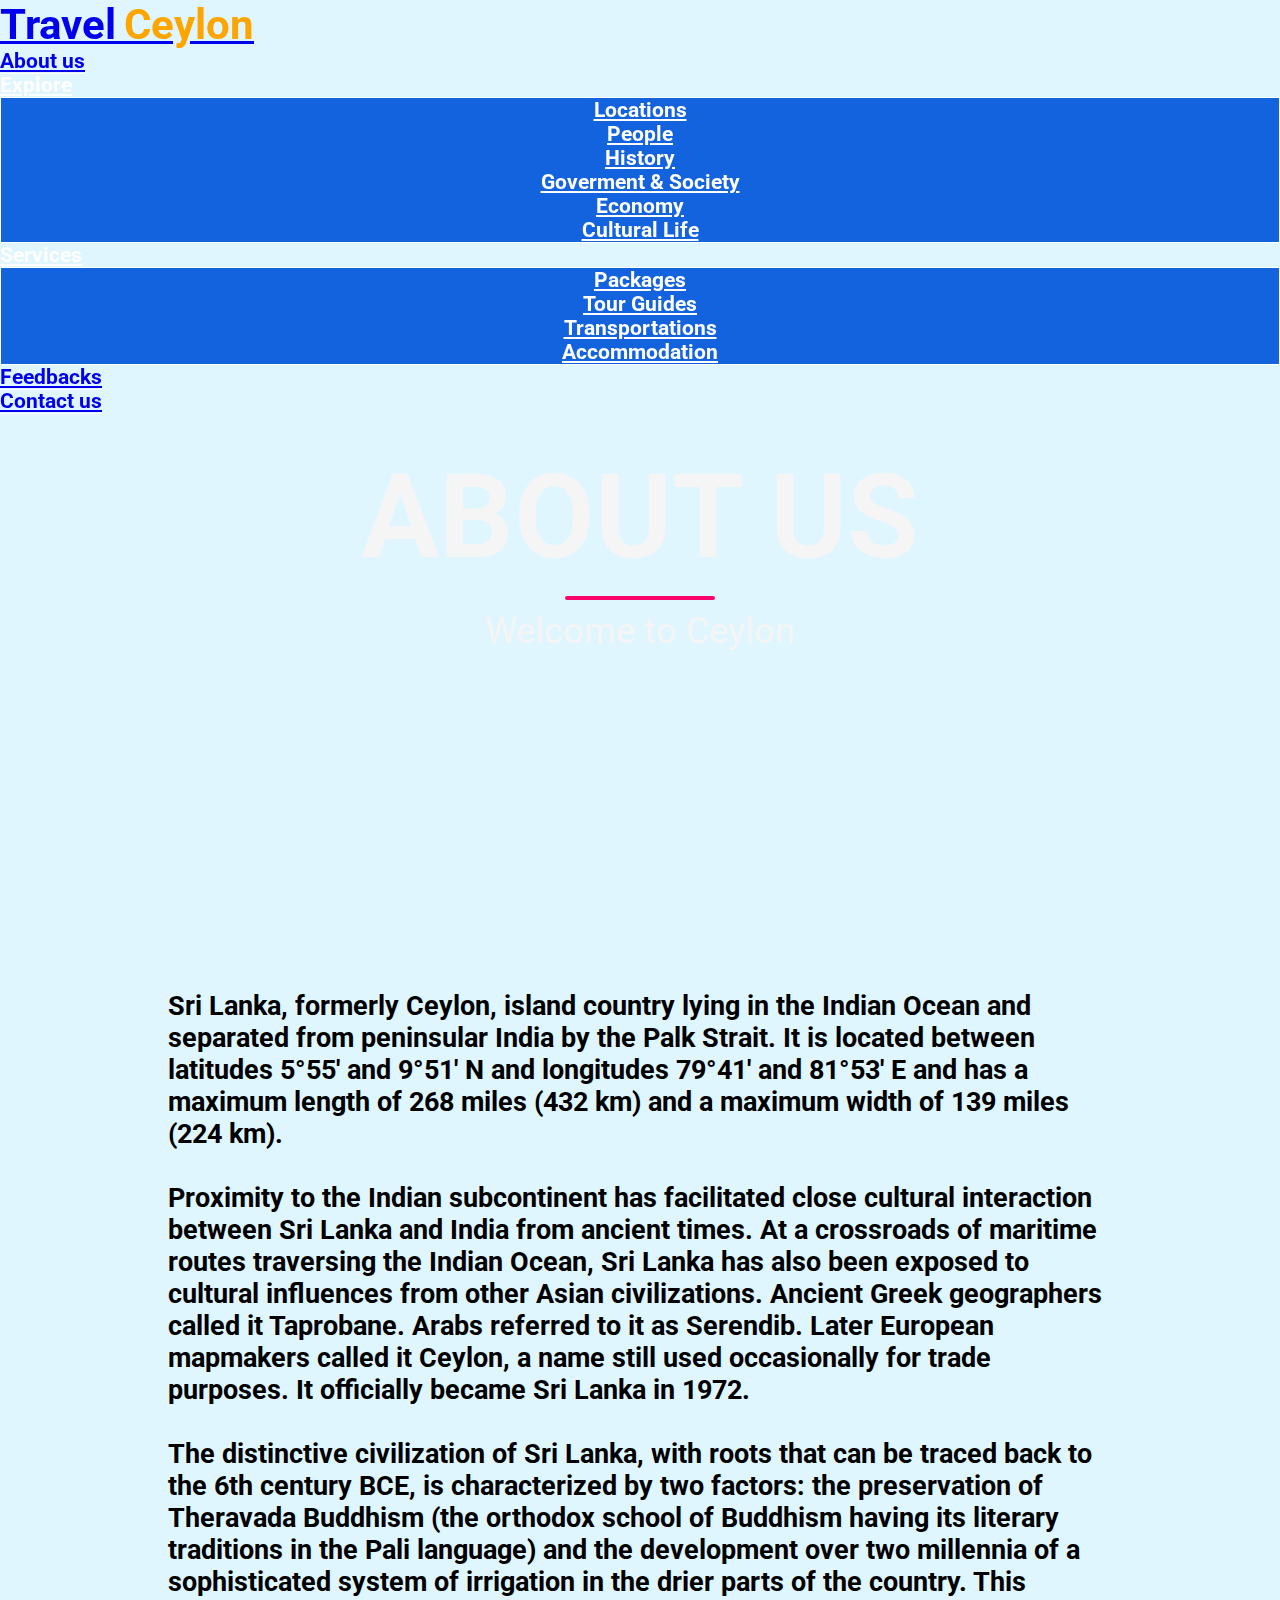
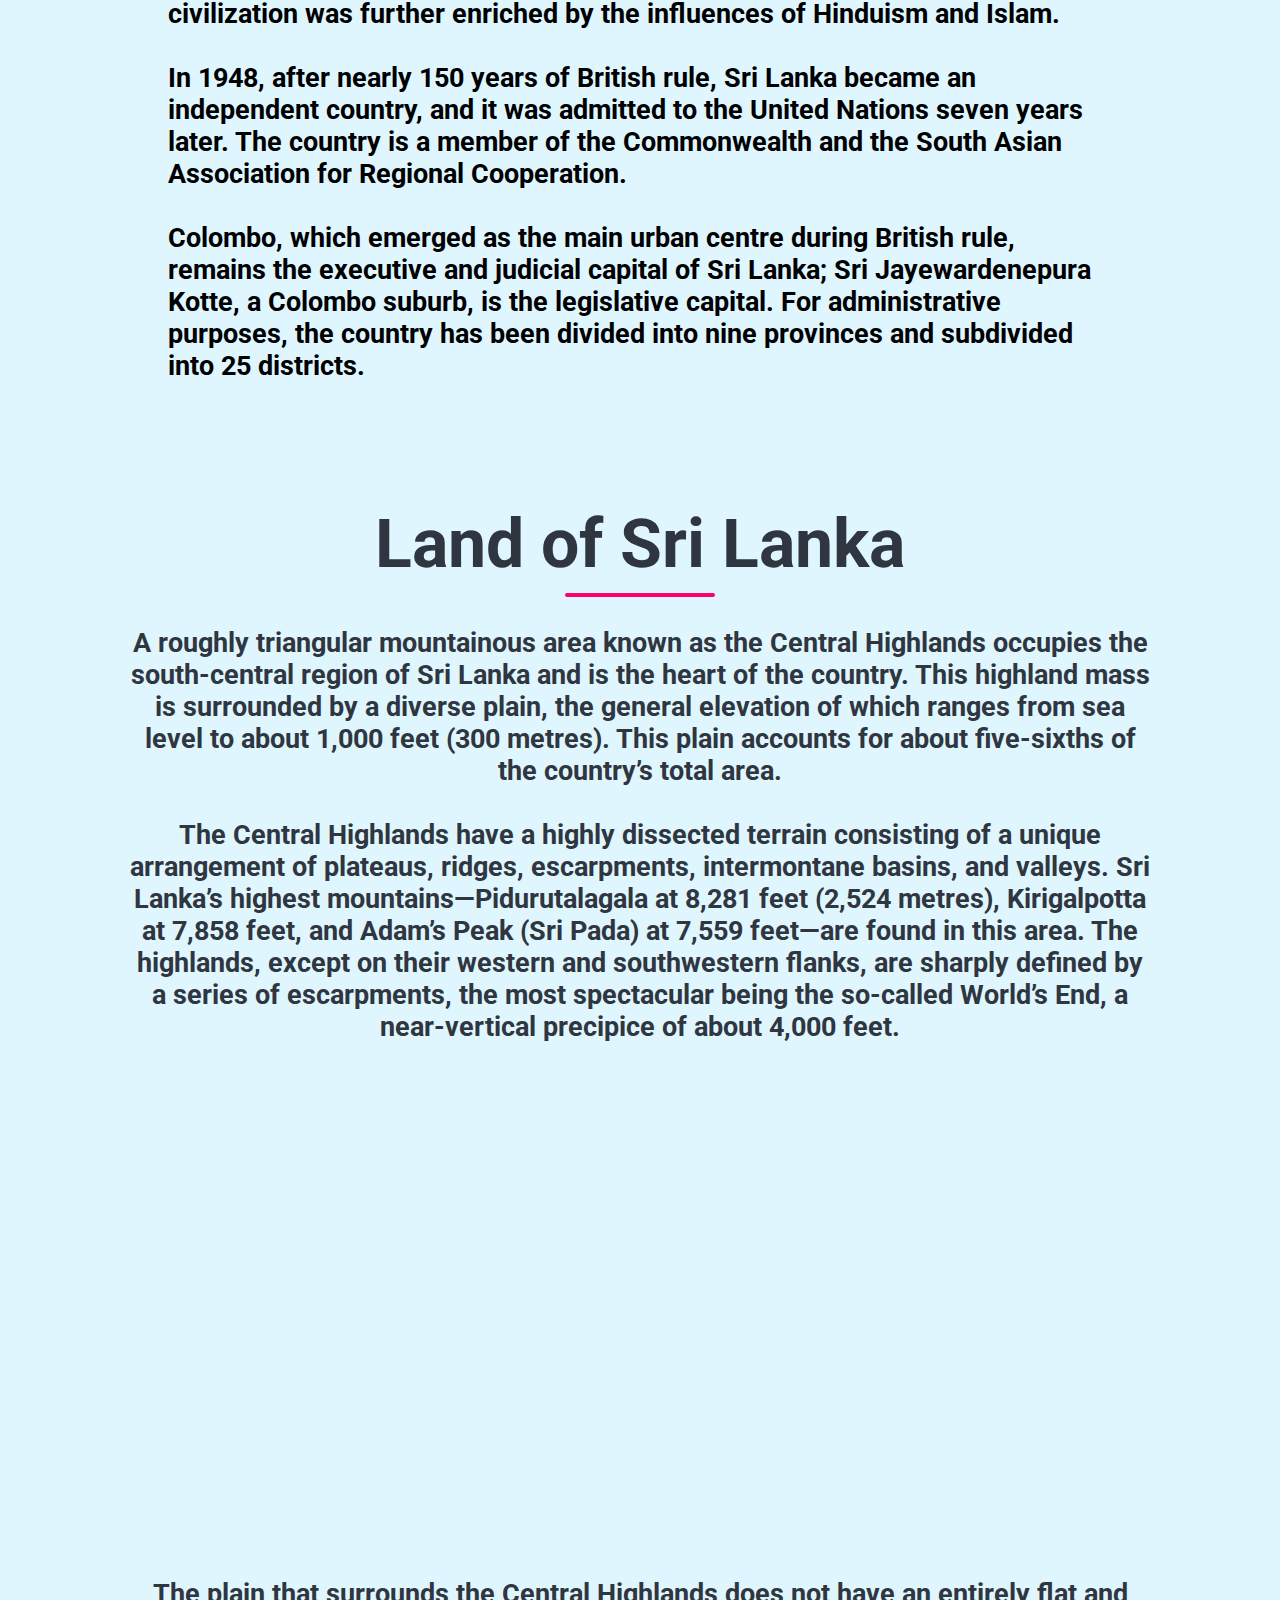
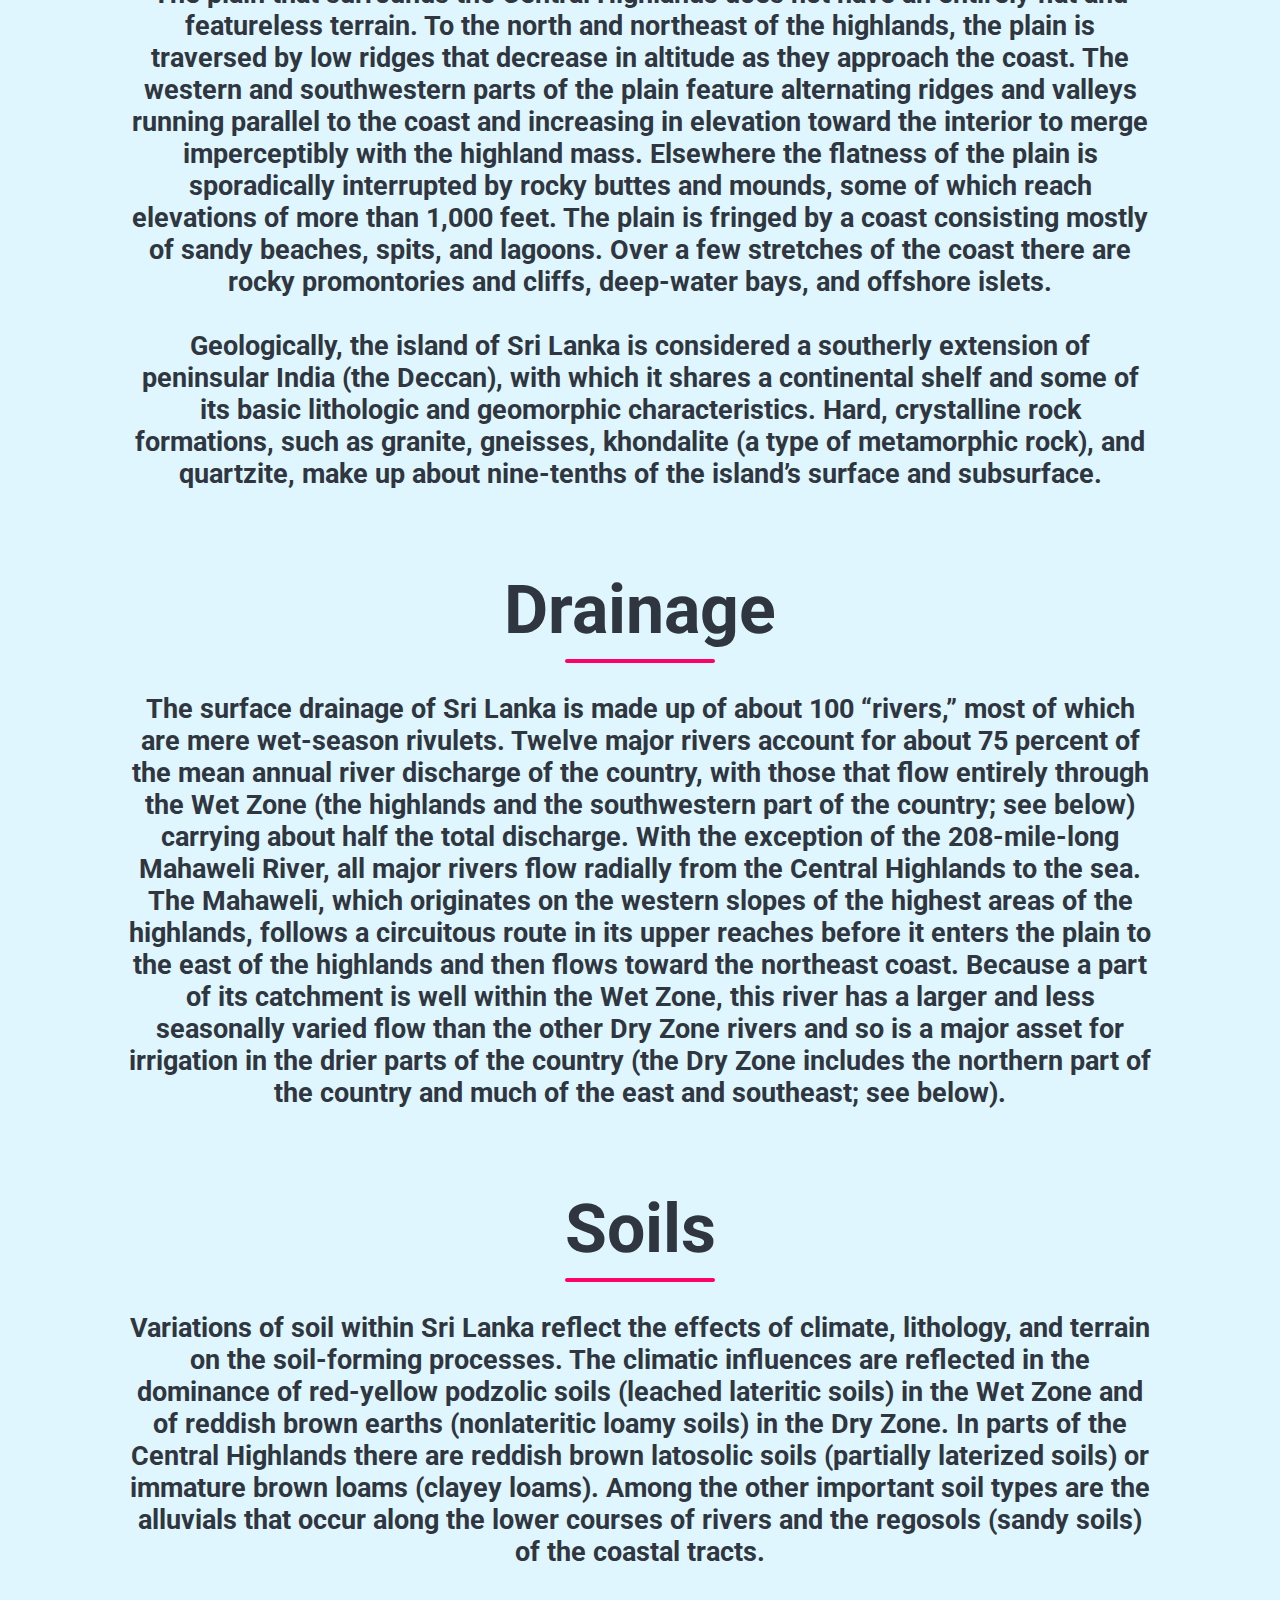
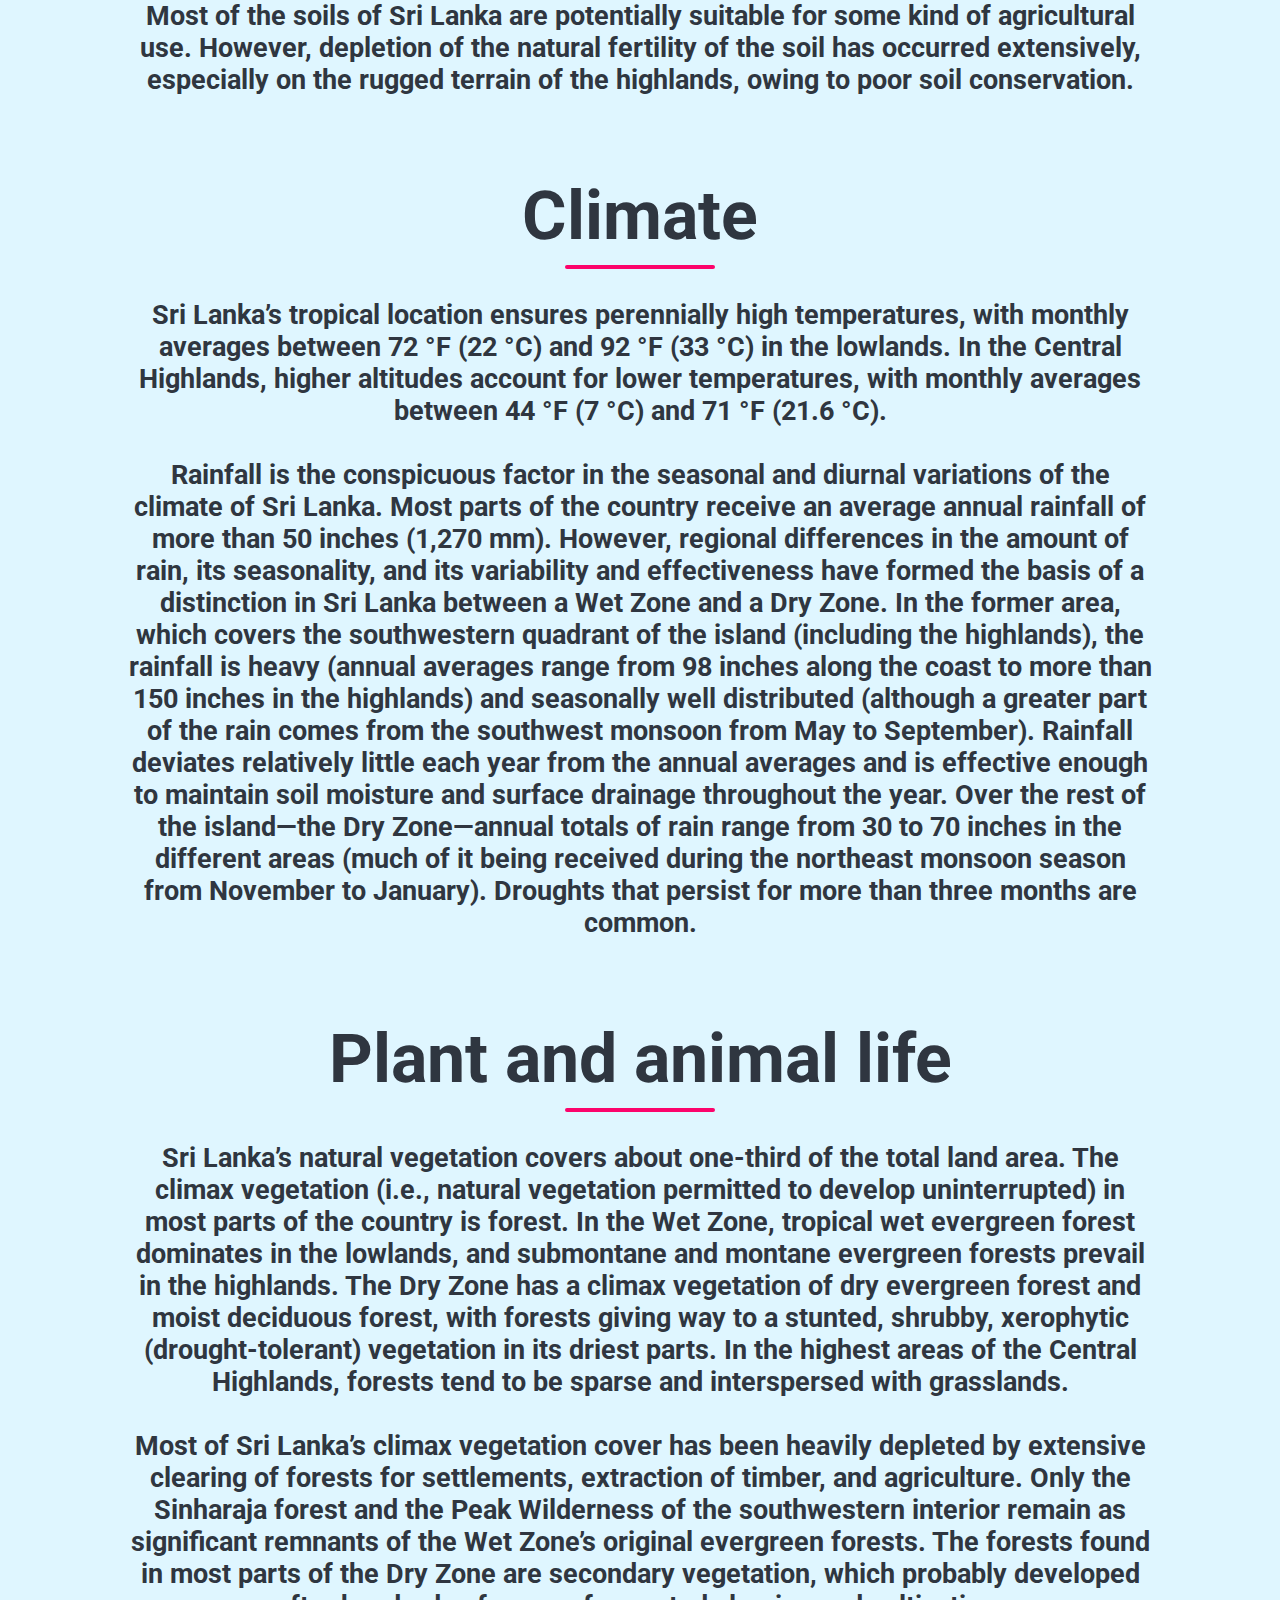
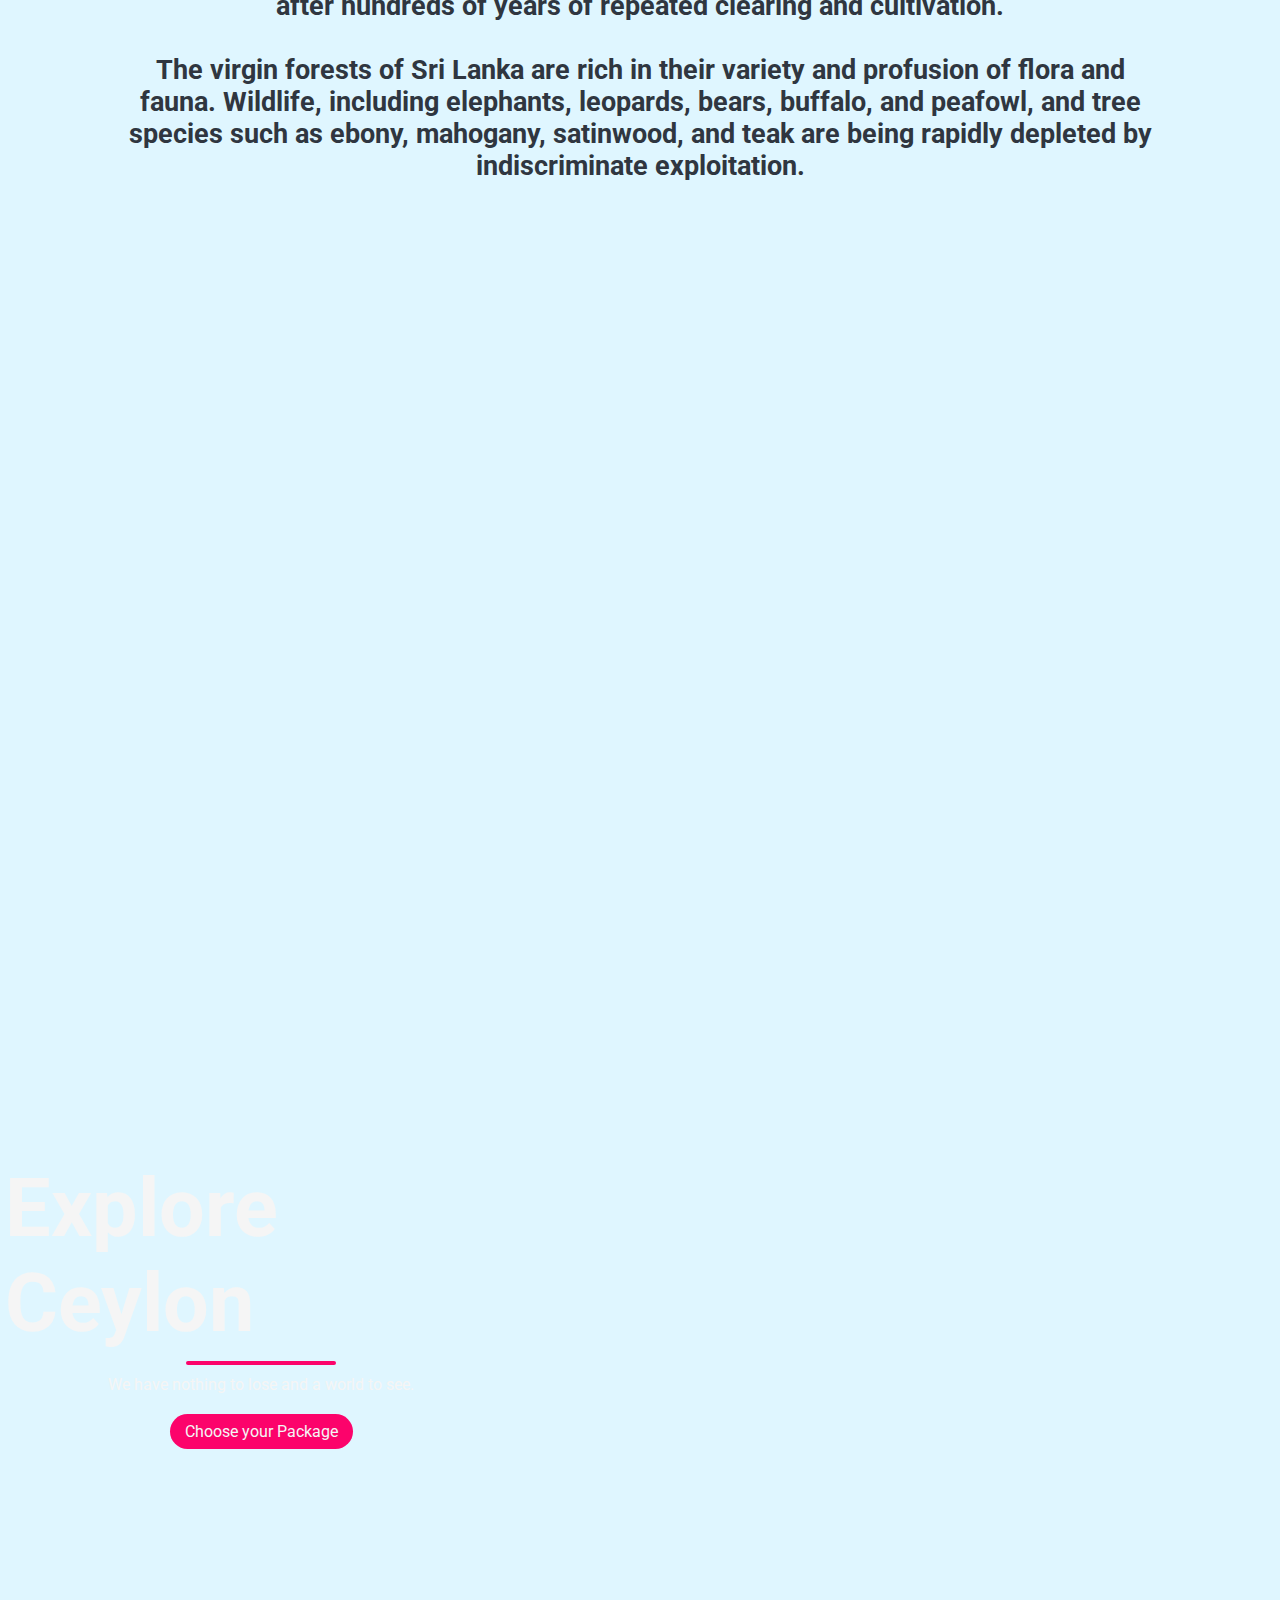
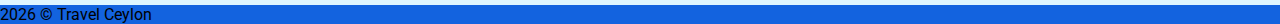
<file: AboutUs/index.html>
<!DOCTYPE html>
<html lang="en">
  <head>
    <meta charset="UTF-8" />
    <meta http-equiv="X-UA-Compatible" content="IE=edge" />
    <meta name="viewport" content="width=device-width, initial-scale=1.0" />
    <title>About Us</title>

    <!--css-->
    <link rel="stylesheet" href="styles.css" />
    <!--css-->

    <!-- bootstrap -->
    <link
      href="https://cdn.jsdelivr.net/npm/bootstrap@5.0.2/dist/css/bootstrap.min.css"
      rel="stylesheet"
      integrity="sha384-EVSTQN3/azprG1Anm3QDgpJLIm9Nao0Yz1ztcQTwFspd3yD65VohhpuuCOmLASjC"
      crossorigin="anonymous"
    />
    <!-- bootstrap -->

    <!-- jquery -->
    <script src="https://ajax.googleapis.com/ajax/libs/jquery/3.6.0/jquery.min.js"></script>
    <!-- jquery -->

    <!--fonts-->
    <link rel="preconnect" href="https://fonts.googleapis.com" />
    <link rel="preconnect" href="https://fonts.googleapis.com" />
    <link rel="preconnect" href="https://fonts.gstatic.com" crossorigin />
    <link
      href="https://fonts.googleapis.com/css2?family=Gochi+Hand&family=Roboto:wght@100&display=swap"
      rel="stylesheet"
    />
    <!--fonts-->
    <!-- fontAwesome -->
    <link
      rel="stylesheet"
      href="https://cdnjs.cloudflare.com/ajax/libs/font-awesome/6.1.1/css/all.min.css"
      integrity="sha512-KfkfwYDsLkIlwQp6LFnl8zNdLGxu9YAA1QvwINks4PhcElQSvqcyVLLD9aMhXd13uQjoXtEKNosOWaZqXgel0g=="
      crossorigin="anonymous"
      referrerpolicy="no-referrer"
    />
    <!-- fontAwesome -->
  </head>

  <body>
    <header>
      <nav id="navBarId" class="resNavBar navbar navbar-expand-lg navbar-dark">
        <div class="container-fluid">
          <a class="navbar-brand" href="../index.html"
            ><span style="font-size: 130%">Travel</span>
            <span style="font-size: 130%; color: #ffa500">Ceylon</span></a
          >
          <button
            onclick="changeColor()"
            class="navbar-toggler"
            type="button"
            data-bs-toggle="collapse"
            data-bs-target="#navbarNav"
            aria-controls="navbarNav"
            aria-expanded="false"
            aria-label="Toggle navigation"
          >
            <span class="navbar-toggler-icon"></span>
          </button>
          <div class="collapse navbar-collapse" id="navbarNav">
            <ul class="navbar-nav ms-md-auto gap-2">
              <li class="nav-item rounded">
                <a class="nav-link active" href="./index.html">About us</a>
              </li>

              <li class="navigationDropdown nav-item dropdown">
                <a
                  class="nav-link active dropdown-toggle"
                  href="#"
                  id="navbarDropdown"
                  role="button"
                  data-bs-toggle="dropdown"
                  aria-expanded="false"
                >
                  Explore
                </a>
                <ul class="dropdown-menu" aria-labelledby="navbarDropdown">
                  <li>
                    <a
                      class="dropdown-item"
                      href="../Explore/Locations/Turism(215093L).html"
                      >Locations</a
                    >
                  </li>
                  <li>
                    <a
                      class="dropdown-item"
                      href="../Explore/people/people.html"
                      >People</a
                    >
                  </li>

                  <li>
                    <a
                      class="dropdown-item"
                      href="../Explore/History/history.html"
                      >History</a
                    >
                  </li>
                  <li>
                    <a
                      class="dropdown-item"
                      href="../Explore/goverment and society/government.html"
                      >Goverment & Society</a
                    >
                  </li>
                  <li>
                    <a
                      class="dropdown-item"
                      href="../Explore/economy/economy.html"
                      >Economy</a
                    >
                  </li>
                  <li>
                    <a
                      class="dropdown-item"
                      href="../Explore/cultural life/cultural.html"
                      >Cultural Life</a
                    >
                  </li>
                </ul>
              </li>

              <li class="navigationDropdown nav-item dropdown">
                <a
                  class="nav-link active dropdown-toggle"
                  href="#"
                  id="navbarDropdown"
                  role="button"
                  data-bs-toggle="dropdown"
                  aria-expanded="false"
                >
                  Services
                </a>
                <ul class="dropdown-menu" aria-labelledby="navbarDropdown">
                  <li>
                    <a
                      class="dropdown-item"
                      href="../Services/Packages/index.html"
                      >Packages</a
                    >
                  </li>
                  <li>
                    <a
                      class="dropdown-item"
                      href="../Services/Guides/index.html"
                      >Tour Guides</a
                    >
                  </li>

                  <li>
                    <a
                      class="dropdown-item"
                      href="../Services/Transportation/index.html"
                      >Transportations</a
                    >
                  </li>
                  <li>
                    <a
                      class="dropdown-item"
                      href="../Services/Accomodation/Turism(hotel).html"
                      >Accommodation</a
                    >
                  </li>
                </ul>
              </li>

              <li class="nav-item rounded">
                <a class="nav-link active" href="../Feedback/feedback.html"
                  >Feedbacks</a
                >
              </li>
              <li class="nav-item rounded">
                <a
                  class="nav-link active"
                  href="../ContactUs/ceylon travel.html"
                  >Contact us</a
                >
              </li>
            </ul>
          </div>
        </div>
      </nav>
      <div class="header-content">
        <h2>ABOUT US</h2>
        <div class="line"></div>
        <h3>Welcome to Ceylon</h3>
      </div>
    </header>

    <!--about us discription-->
    <section>
      <div class="dis">
        <p>
          Sri Lanka, formerly Ceylon, island country lying in the Indian Ocean
          and separated from peninsular India by the Palk Strait. It is located
          between latitudes 5°55′ and 9°51′ N and longitudes 79°41′ and 81°53′ E
          and has a maximum length of 268 miles (432 km) and a maximum width of
          139 miles (224 km).<br /><br />
          Proximity to the Indian subcontinent has facilitated close cultural
          interaction between Sri Lanka and India from ancient times. At a
          crossroads of maritime routes traversing the Indian Ocean, Sri Lanka
          has also been exposed to cultural influences from other Asian
          civilizations. Ancient Greek geographers called it Taprobane. Arabs
          referred to it as Serendib. Later European mapmakers called it Ceylon,
          a name still used occasionally for trade purposes. It officially
          became Sri Lanka in 1972.<br /><br />
          The distinctive civilization of Sri Lanka, with roots that can be
          traced back to the 6th century BCE, is characterized by two factors:
          the preservation of Theravada Buddhism (the orthodox school of
          Buddhism having its literary traditions in the Pali language) and the
          development over two millennia of a sophisticated system of irrigation
          in the drier parts of the country. This civilization was further
          enriched by the influences of Hinduism and Islam.<br /><br />
          In 1948, after nearly 150 years of British rule, Sri Lanka became an
          independent country, and it was admitted to the United Nations seven
          years later. The country is a member of the Commonwealth and the South
          Asian Association for Regional Cooperation.<br /><br />
          Colombo, which emerged as the main urban centre during British rule,
          remains the executive and judicial capital of Sri Lanka; Sri
          Jayewardenepura Kotte, a Colombo suburb, is the legislative capital.
          For administrative purposes, the country has been divided into nine
          provinces and subdivided into 25 districts.<br /><br />
        </p>
      </div>
    </section>
    <!--about us discription-->

    <!--land of sri lanka-->
    <section>
      <div class="title">
        <h2>Land of Sri Lanka</h2>
        <div class="line"></div>
        <p>
          A roughly triangular mountainous area known as the Central Highlands
          occupies the south-central region of Sri Lanka and is the heart of the
          country. This highland mass is surrounded by a diverse plain, the
          general elevation of which ranges from sea level to about 1,000 feet
          (300 metres). This plain accounts for about five-sixths of the
          country’s total area.<br /><br />
          The Central Highlands have a highly dissected terrain consisting of a
          unique arrangement of plateaus, ridges, escarpments, intermontane
          basins, and valleys. Sri Lanka’s highest mountains—Pidurutalagala at
          8,281 feet (2,524 metres), Kirigalpotta at 7,858 feet, and Adam’s Peak
          (Sri Pada) at 7,559 feet—are found in this area. The highlands, except
          on their western and southwestern flanks, are sharply defined by a
          series of escarpments, the most spectacular being the so-called
          World’s End, a near-vertical precipice of about 4,000 feet.<br /><br />
          <br />

          <iframe
            width="75%"
            height="400"
            src="https://www.youtube.com/embed/zfk1QuQhj_4"
            title="YouTube video player"
            frameborder="0"
            allow="accelerometer; autoplay; clipboard-write; encrypted-media; gyroscope; picture-in-picture"
            allowfullscreen
          ></iframe
          ><br /><br /><br />
          The plain that surrounds the Central Highlands does not have an
          entirely flat and featureless terrain. To the north and northeast of
          the highlands, the plain is traversed by low ridges that decrease in
          altitude as they approach the coast. The western and southwestern
          parts of the plain feature alternating ridges and valleys running
          parallel to the coast and increasing in elevation toward the interior
          to merge imperceptibly with the highland mass. Elsewhere the flatness
          of the plain is sporadically interrupted by rocky buttes and mounds,
          some of which reach elevations of more than 1,000 feet. The plain is
          fringed by a coast consisting mostly of sandy beaches, spits, and
          lagoons. Over a few stretches of the coast there are rocky
          promontories and cliffs, deep-water bays, and offshore islets.<br /><br />
          Geologically, the island of Sri Lanka is considered a southerly
          extension of peninsular India (the Deccan), with which it shares a
          continental shelf and some of its basic lithologic and geomorphic
          characteristics. Hard, crystalline rock formations, such as granite,
          gneisses, khondalite (a type of metamorphic rock), and quartzite, make
          up about nine-tenths of the island’s surface and subsurface.
        </p>
      </div>
    </section>
    <!--land of sri lanka-->

    <!--drainage-->
    <section>
      <div class="drainage">
        <h2>Drainage</h2>
        <div class="line"></div>
        <p>
          The surface drainage of Sri Lanka is made up of about 100 “rivers,”
          most of which are mere wet-season rivulets. Twelve major rivers
          account for about 75 percent of the mean annual river discharge of the
          country, with those that flow entirely through the Wet Zone (the
          highlands and the southwestern part of the country; see below)
          carrying about half the total discharge. With the exception of the
          208-mile-long Mahaweli River, all major rivers flow radially from the
          Central Highlands to the sea. The Mahaweli, which originates on the
          western slopes of the highest areas of the highlands, follows a
          circuitous route in its upper reaches before it enters the plain to
          the east of the highlands and then flows toward the northeast coast.
          Because a part of its catchment is well within the Wet Zone, this
          river has a larger and less seasonally varied flow than the other Dry
          Zone rivers and so is a major asset for irrigation in the drier parts
          of the country (the Dry Zone includes the northern part of the country
          and much of the east and southeast; see below).
        </p>
      </div>
    </section>
    <!--drainage-->

    <!--Soils-->
    <section>
      <div class="soils">
        <h2>Soils</h2>
        <div class="line"></div>
        <p>
          Variations of soil within Sri Lanka reflect the effects of climate,
          lithology, and terrain on the soil-forming processes. The climatic
          influences are reflected in the dominance of red-yellow podzolic soils
          (leached lateritic soils) in the Wet Zone and of reddish brown earths
          (nonlateritic loamy soils) in the Dry Zone. In parts of the Central
          Highlands there are reddish brown latosolic soils (partially laterized
          soils) or immature brown loams (clayey loams). Among the other
          important soil types are the alluvials that occur along the lower
          courses of rivers and the regosols (sandy soils) of the coastal
          tracts.<br /><br />
          Most of the soils of Sri Lanka are potentially suitable for some kind
          of agricultural use. However, depletion of the natural fertility of
          the soil has occurred extensively, especially on the rugged terrain of
          the highlands, owing to poor soil conservation.
        </p>
      </div>
    </section>
    <!--Soils-->

    <!--climate-->
    <section>
      <div class="climate">
        <h2>Climate</h2>
        <div class="line"></div>
        <p>
          Sri Lanka’s tropical location ensures perennially high temperatures,
          with monthly averages between 72 °F (22 °C) and 92 °F (33 °C) in the
          lowlands. In the Central Highlands, higher altitudes account for lower
          temperatures, with monthly averages between 44 °F (7 °C) and 71 °F
          (21.6 °C).<br /><br />
          Rainfall is the conspicuous factor in the seasonal and diurnal
          variations of the climate of Sri Lanka. Most parts of the country
          receive an average annual rainfall of more than 50 inches (1,270 mm).
          However, regional differences in the amount of rain, its seasonality,
          and its variability and effectiveness have formed the basis of a
          distinction in Sri Lanka between a Wet Zone and a Dry Zone. In the
          former area, which covers the southwestern quadrant of the island
          (including the highlands), the rainfall is heavy (annual averages
          range from 98 inches along the coast to more than 150 inches in the
          highlands) and seasonally well distributed (although a greater part of
          the rain comes from the southwest monsoon from May to September).
          Rainfall deviates relatively little each year from the annual averages
          and is effective enough to maintain soil moisture and surface drainage
          throughout the year. Over the rest of the island—the Dry Zone—annual
          totals of rain range from 30 to 70 inches in the different areas (much
          of it being received during the northeast monsoon season from November
          to January). Droughts that persist for more than three months are
          common.
        </p>
      </div>
    </section>
    <!--climate-->

    <!--Plant and animal life-->
    <section>
      <div class="plants">
        <h2>Plant and animal life</h2>
        <div class="line"></div>
        <p>
          Sri Lanka’s natural vegetation covers about one-third of the total
          land area. The climax vegetation (i.e., natural vegetation permitted
          to develop uninterrupted) in most parts of the country is forest. In
          the Wet Zone, tropical wet evergreen forest dominates in the lowlands,
          and submontane and montane evergreen forests prevail in the highlands.
          The Dry Zone has a climax vegetation of dry evergreen forest and moist
          deciduous forest, with forests giving way to a stunted, shrubby,
          xerophytic (drought-tolerant) vegetation in its driest parts. In the
          highest areas of the Central Highlands, forests tend to be sparse and
          interspersed with grasslands.<br /><br />
          Most of Sri Lanka’s climax vegetation cover has been heavily depleted
          by extensive clearing of forests for settlements, extraction of
          timber, and agriculture. Only the Sinharaja forest and the Peak
          Wilderness of the southwestern interior remain as significant remnants
          of the Wet Zone’s original evergreen forests. The forests found in
          most parts of the Dry Zone are secondary vegetation, which probably
          developed after hundreds of years of repeated clearing and
          cultivation.<br /><br />
          The virgin forests of Sri Lanka are rich in their variety and
          profusion of flora and fauna. Wildlife, including elephants, leopards,
          bears, buffalo, and peafowl, and tree species such as ebony, mahogany,
          satinwood, and teak are being rapidly depleted by indiscriminate
          exploitation.<br /><br />
        </p>
        <iframe
          width="75%"
          height="400"
          src="https://www.youtube.com/embed/eXddJotS_mw?start=17"
          title="YouTube video player"
          frameborder="0"
          allow="accelerometer; autoplay; clipboard-write; encrypted-media; gyroscope; picture-in-picture"
          allowfullscreen
        ></iframe>
      </div>
    </section>
    <!--Plant and animal life-->

    <!--explore srilanka-->
    <section class="explore">
      <div class="explore-Srilanka">
        <h2>Explore Ceylon</h2>
        <div class="line"></div>
        <p>We have nothing to lose and a world to see.</p>
        <a href="../Services/Packages/index.html" class="ctn"
          >Choose your Package</a
        >
      </div>
    </section>
    <!--explore srilanka-->

    <!-- topButton -->
    <button
      onclick='window.scrollTo({top: 0, behavior: "smooth"});'
      id="topButton"
    >
      <i class="fa-solid fa-circle-arrow-up"></i>
    </button>
    <!-- topButton -->
    <footer>
      <div class="text-white" style="background-color: #1363df">
        <p class="text-center p-4 m-0">
          <span id="year"></span> &copy; Travel Ceylon
        </p>
      </div>
    </footer>

    <script>
      $(document).ready(function () {
        $(window).scroll(function () {
          var scroll = $(window).scrollTop();
          if (scroll > 50) {
            $(".resNavBar").css("background", "#1363DF");
            $(".resNavBar").css(
              "box-shadow",
              "0px 10px 13px -7px #000000, 0px 21px 14px 1px rgba(0,0,0,0.04)"
            );
          } else {
            $(".resNavBar").css("background", "transparent");
            $(".resNavBar").css(
              "box-shadow",
              "0px 0 0 0 transparent, 0px 0 0 1px transparent"
            );
          }
        });
      });

      function changeColor() {
        document.getElementById("navBarId").style.backgroundColor = "#1363DF";
        document.getElementById("navBarId").style.boxShadow =
          "0px 10px 13px -7px #000000, 0px 21px 14px 1px rgba(0,0,0,0.04)";
      }

      let year = new Date().getFullYear();
      document.getElementById("year").innerHTML = year;
    </script>
    <script
      src="https://cdn.jsdelivr.net/npm/bootstrap@5.0.2/dist/js/bootstrap.bundle.min.js"
      integrity="sha384-MrcW6ZMFYlzcLA8Nl+NtUVF0sA7MsXsP1UyJoMp4YLEuNSfAP+JcXn/tWtIaxVXM"
      crossorigin="anonymous"
    ></script>
  </body>
</html>
</file>
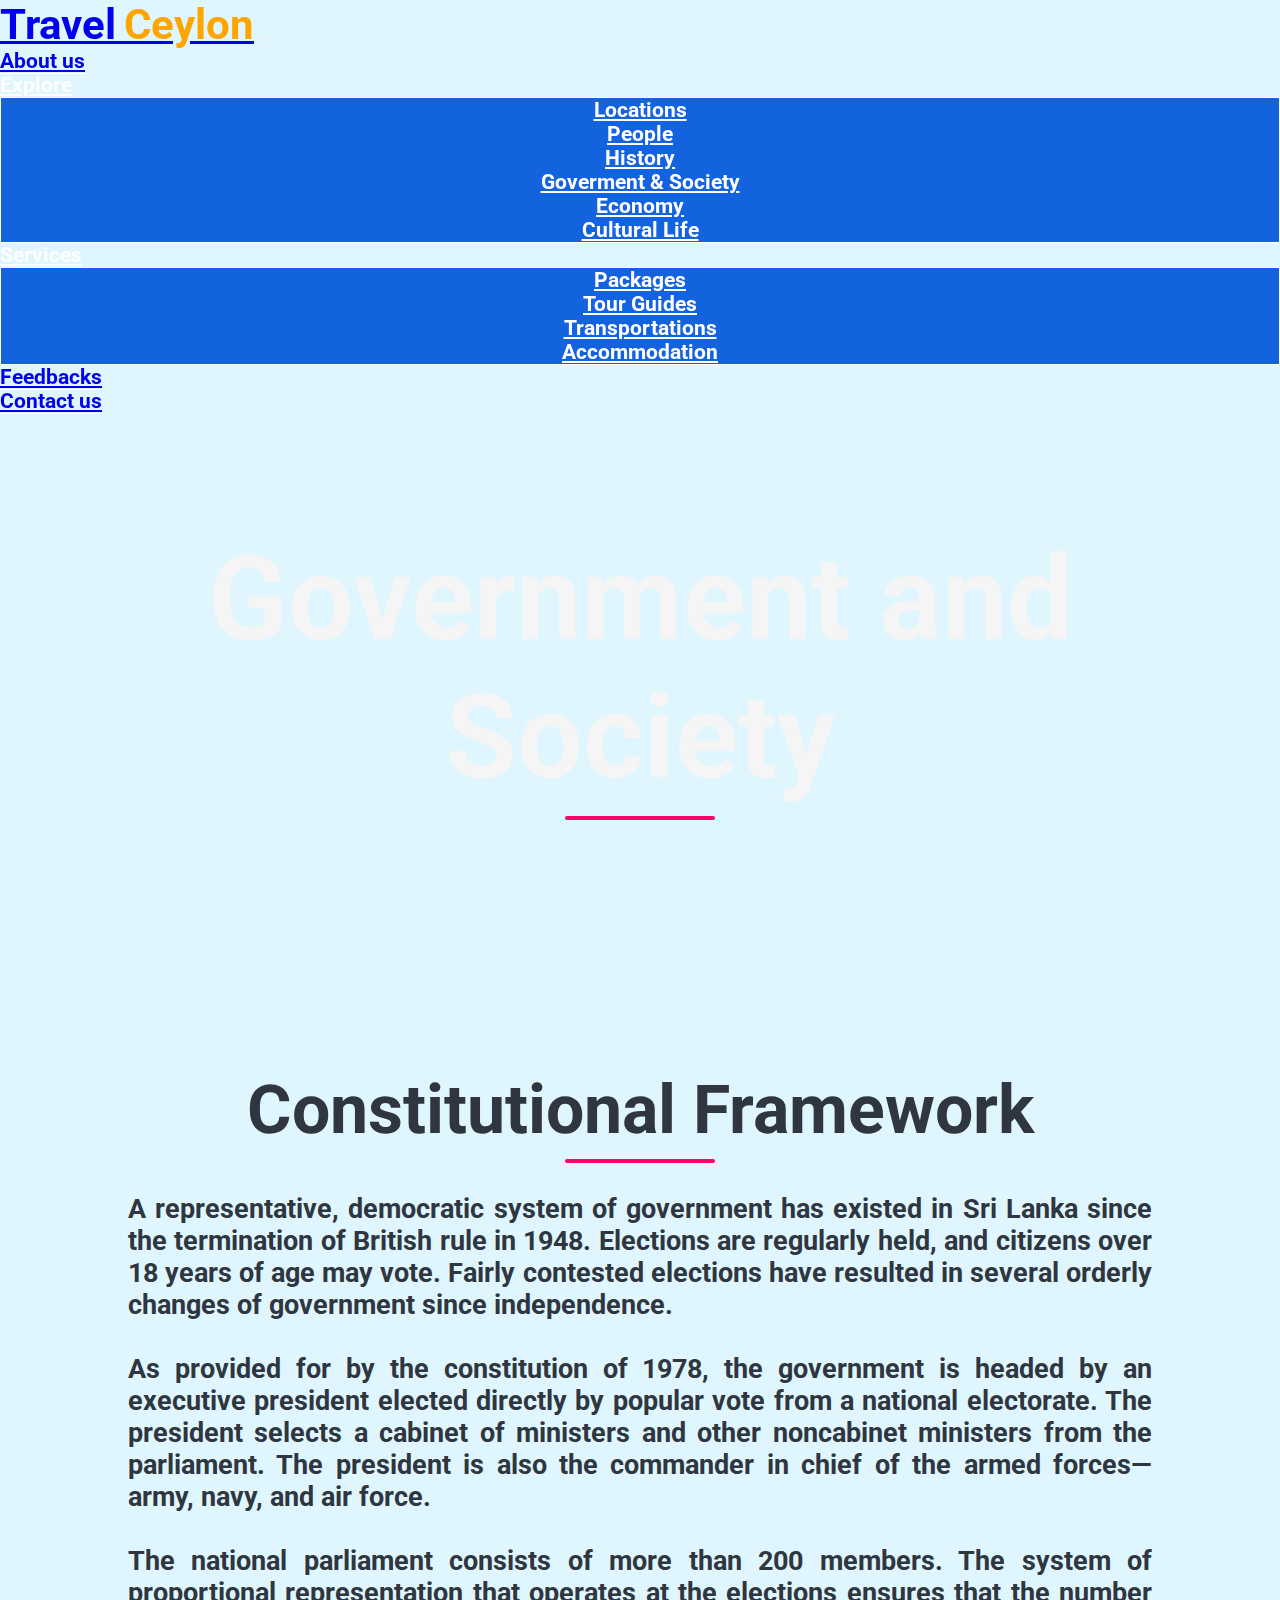
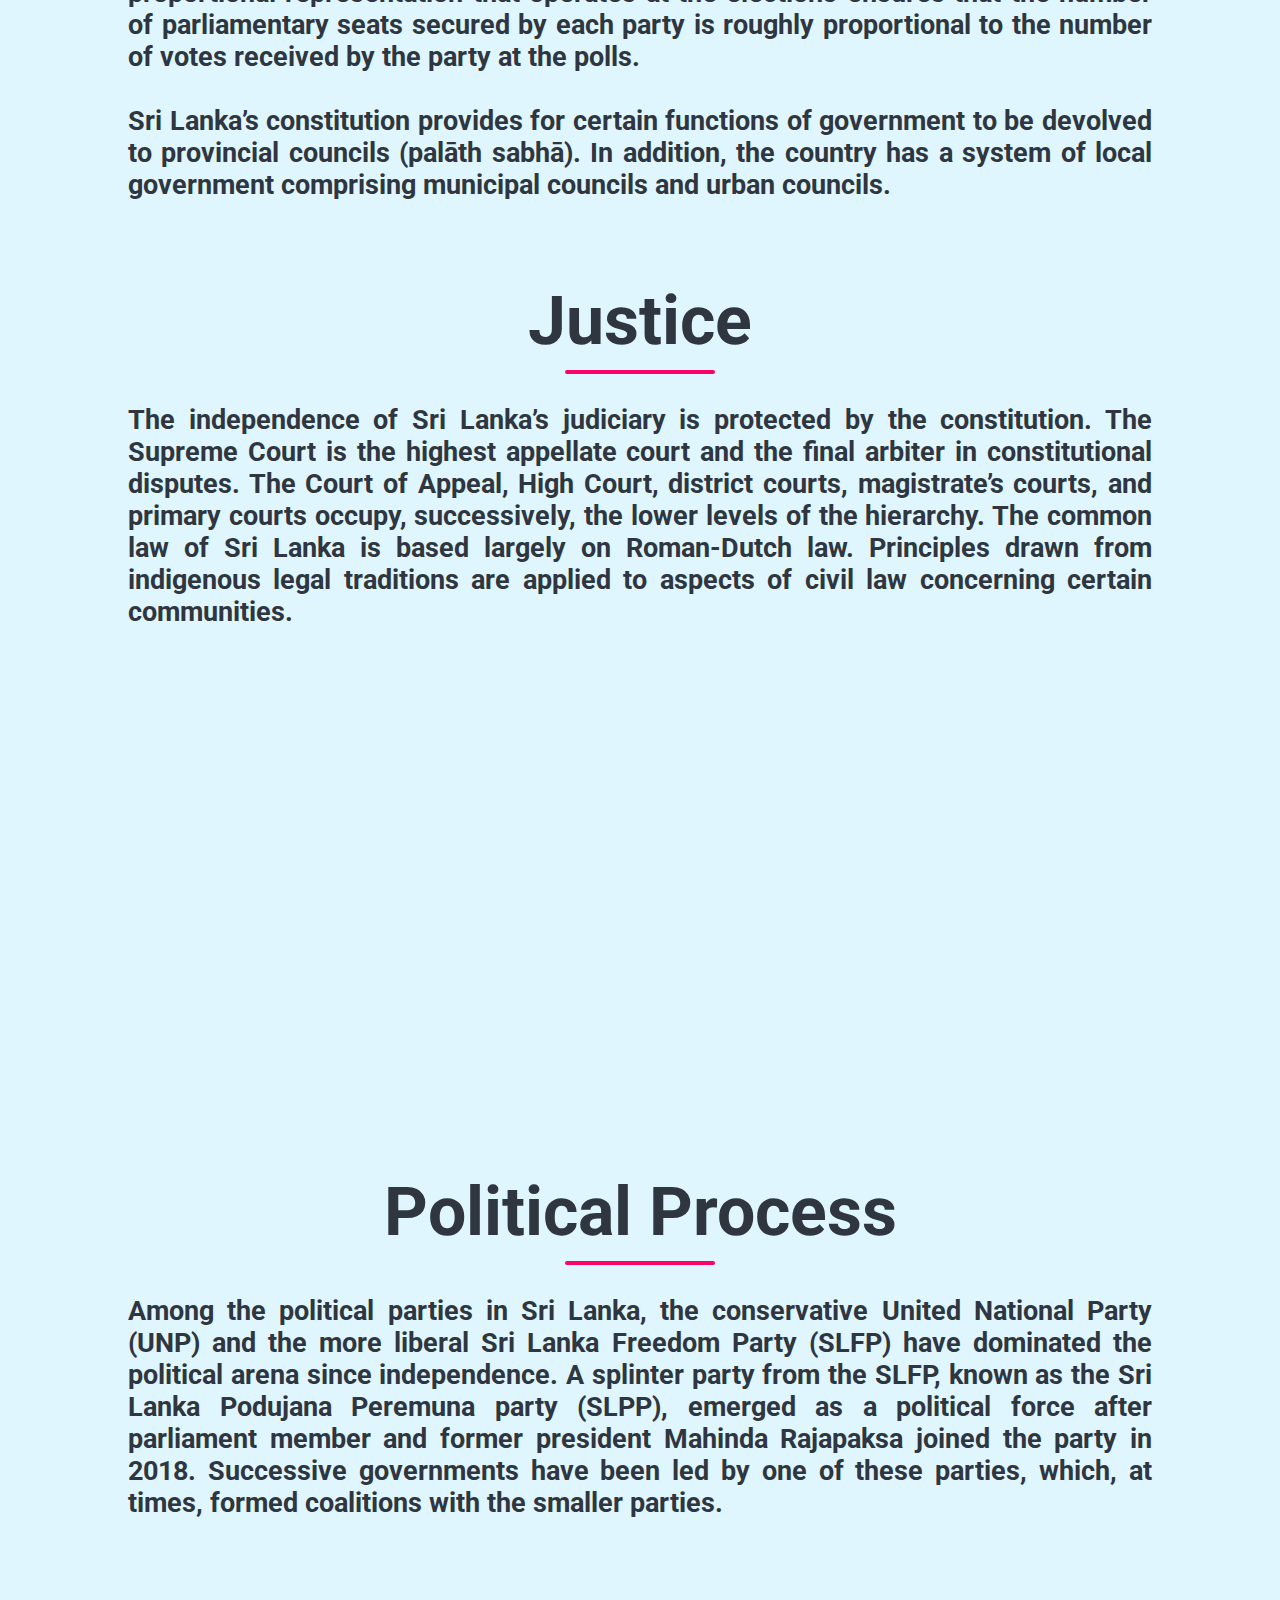
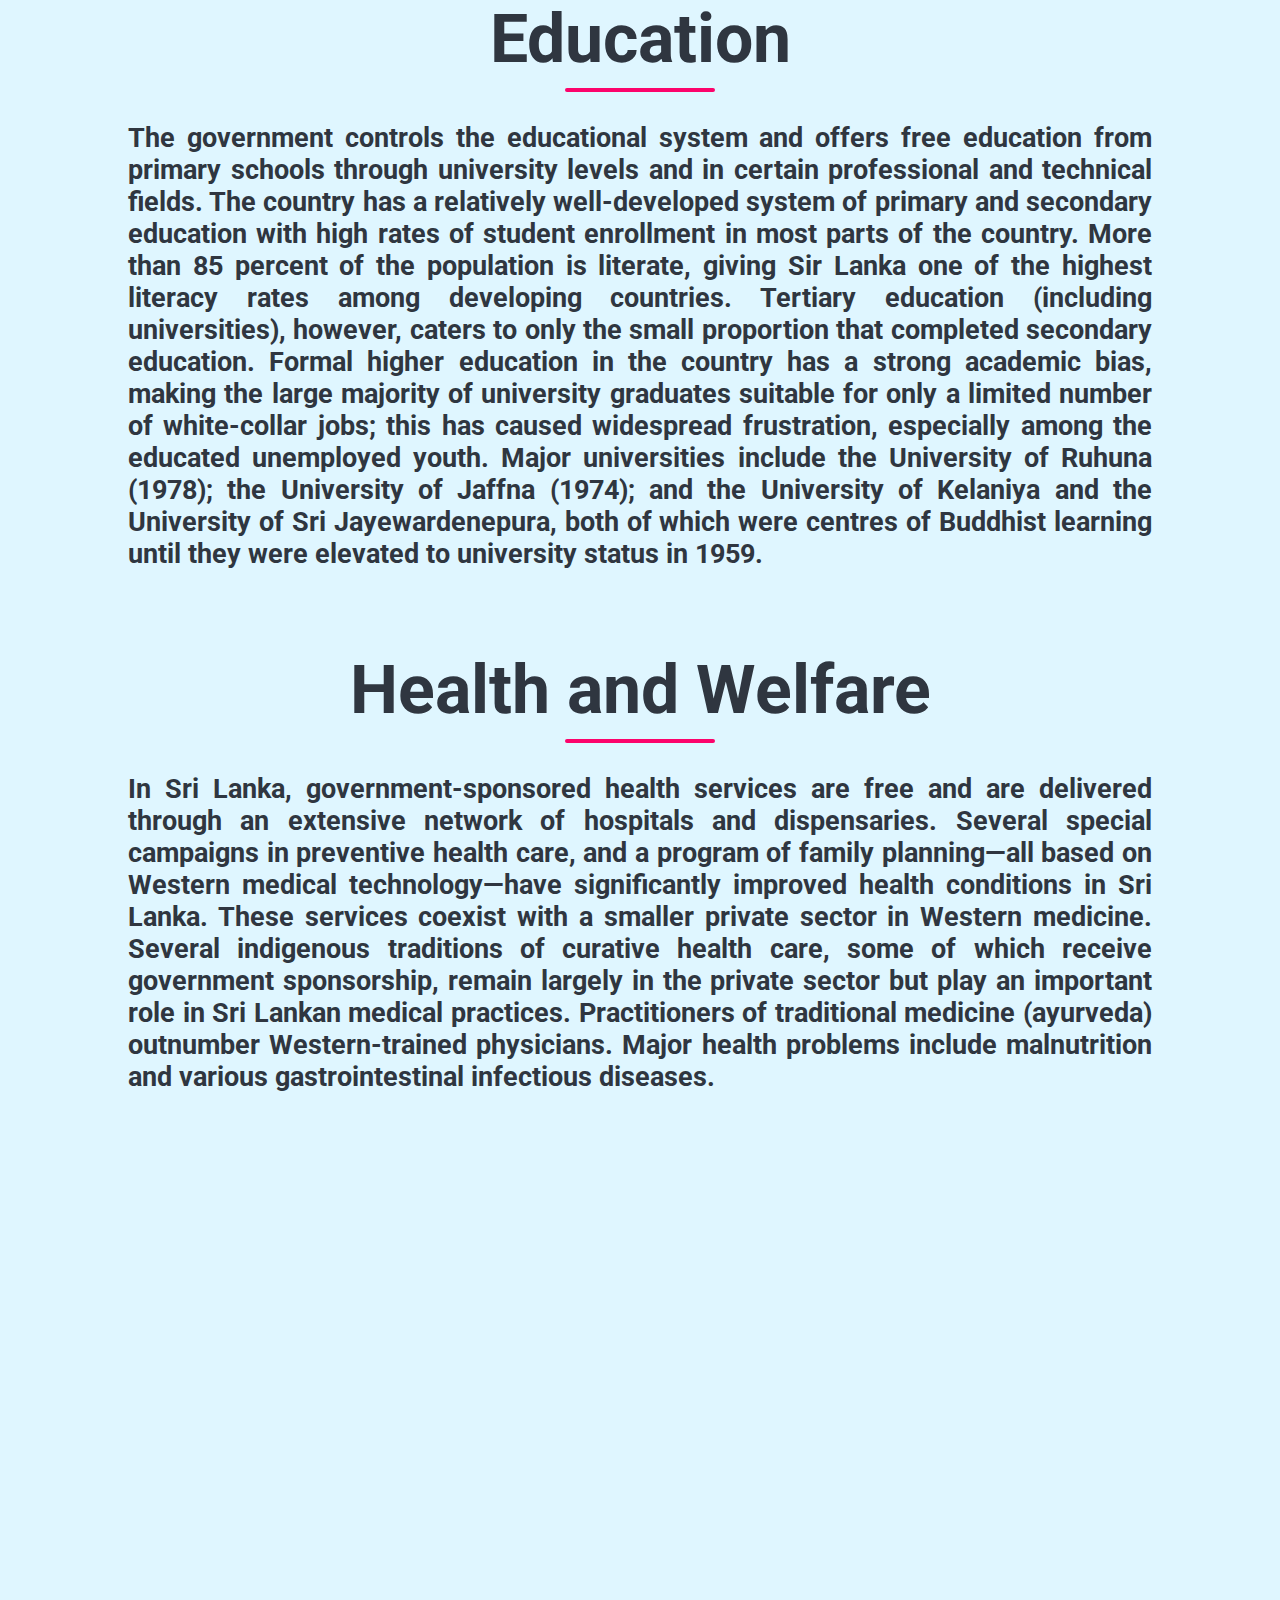
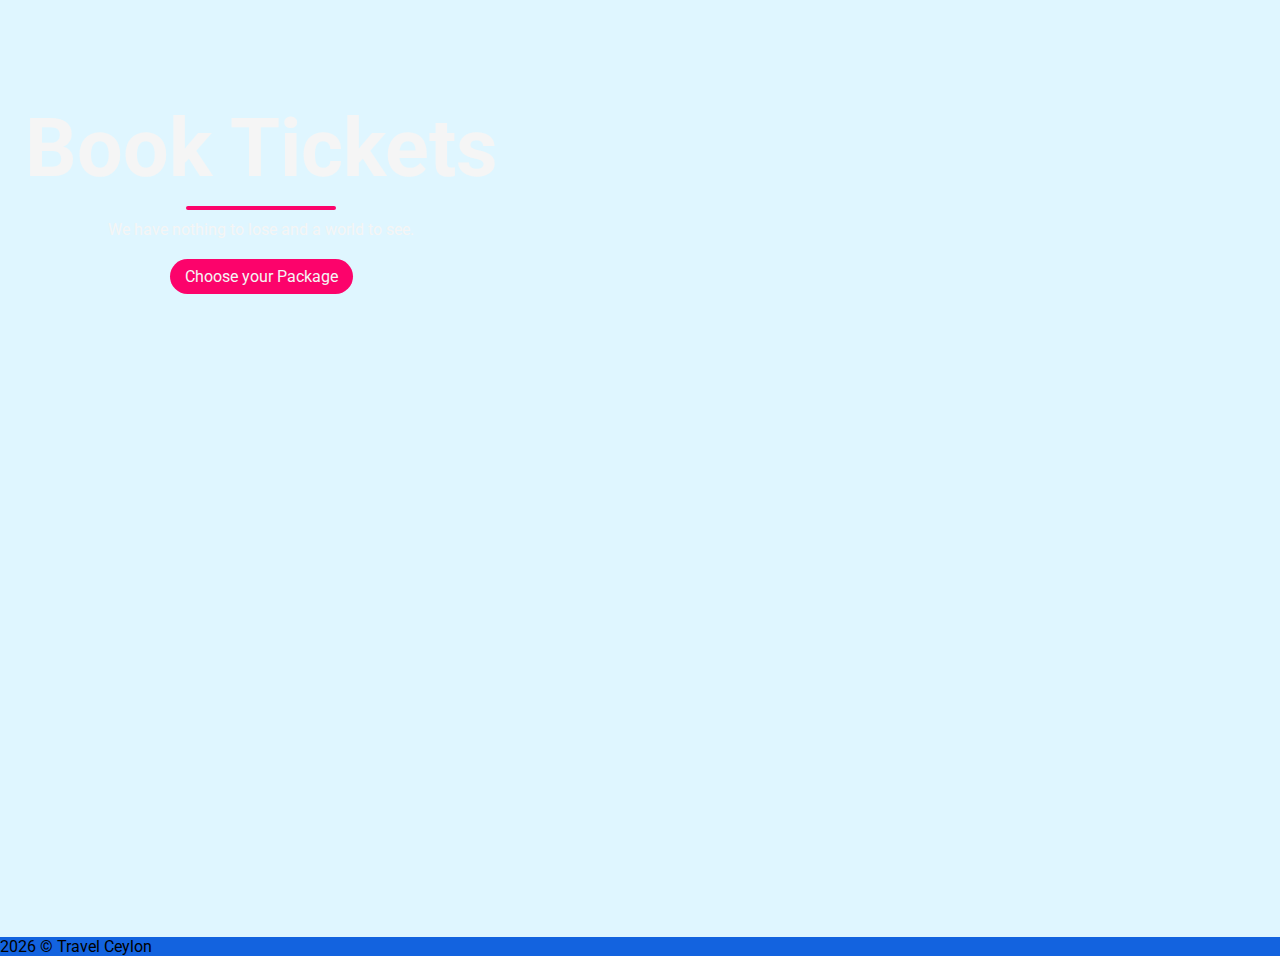
<file: Explore/goverment and society/government.html>
<!DOCTYPE html>
<html lang="en">
  <head>
    <meta charset="UTF-8" />
    <meta http-equiv="X-UA-Compatible" content="IE=edge" />
    <meta name="viewport" content="width=device-width, initial-scale=1.0" />
    <title>About Us</title>

    <!--css-->
    <link rel="stylesheet" href="government.css" />
    <!--css-->

    <!-- bootstrap -->
    <link
      href="https://cdn.jsdelivr.net/npm/bootstrap@5.0.2/dist/css/bootstrap.min.css"
      rel="stylesheet"
      integrity="sha384-EVSTQN3/azprG1Anm3QDgpJLIm9Nao0Yz1ztcQTwFspd3yD65VohhpuuCOmLASjC"
      crossorigin="anonymous"
    />
    <!-- bootstrap -->

    <!--fonts-->
    <link rel="preconnect" href="https://fonts.googleapis.com" />
    <link rel="preconnect" href="https://fonts.googleapis.com" />
    <link rel="preconnect" href="https://fonts.gstatic.com" crossorigin />
    <link
      href="https://fonts.googleapis.com/css2?family=Gochi+Hand&family=Roboto:wght@100&display=swap"
      rel="stylesheet"
    />
    <!--fonts-->
    <!-- jquery -->
    <script src="https://ajax.googleapis.com/ajax/libs/jquery/3.6.0/jquery.min.js"></script>
    <!-- jquery -->
    <!-- fontAwesome -->
    <link
      rel="stylesheet"
      href="https://cdnjs.cloudflare.com/ajax/libs/font-awesome/6.1.1/css/all.min.css"
      integrity="sha512-KfkfwYDsLkIlwQp6LFnl8zNdLGxu9YAA1QvwINks4PhcElQSvqcyVLLD9aMhXd13uQjoXtEKNosOWaZqXgel0g=="
      crossorigin="anonymous"
      referrerpolicy="no-referrer"
    />
    <!-- fontAwesome -->
  </head>

  <body>
    <!--Government and society-->
    <header>
      <nav id="navBarId" class="resNavBar navbar navbar-expand-lg navbar-dark">
        <div class="container-fluid">
          <a class="navbar-brand" href="../../index.html"
            ><span style="font-size: 130%">Travel</span>
            <span style="font-size: 130%; color: #ffa500">Ceylon</span></a
          >
          <button
            onclick="changeColor()"
            class="navbar-toggler"
            type="button"
            data-bs-toggle="collapse"
            data-bs-target="#navbarNav"
            aria-controls="navbarNav"
            aria-expanded="false"
            aria-label="Toggle navigation"
          >
            <span class="navbar-toggler-icon"></span>
          </button>
          <div class="collapse navbar-collapse" id="navbarNav">
            <ul class="navbar-nav ms-md-auto gap-2">
              <li class="nav-item rounded">
                <a class="nav-link active" href="../../AboutUs/index.html"
                  >About us</a
                >
              </li>

              <li class="navigationDropdown nav-item dropdown">
                <a
                  class="nav-link active dropdown-toggle"
                  href="#"
                  id="navbarDropdown"
                  role="button"
                  data-bs-toggle="dropdown"
                  aria-expanded="false"
                >
                  Explore
                </a>
                <ul class="dropdown-menu" aria-labelledby="navbarDropdown">
                  <li>
                    <a
                      class="dropdown-item"
                      href="../Locations/Turism(215093L).html"
                      >Locations</a
                    >
                  </li>
                  <li>
                    <a class="dropdown-item" href="../people/people.html"
                      >People</a
                    >
                  </li>

                  <li>
                    <a class="dropdown-item" href="../History/history.html"
                      >History</a
                    >
                  </li>
                  <li>
                    <a
                      class="dropdown-item"
                      href="../goverment and society/government.html"
                      >Goverment & Society</a
                    >
                  </li>
                  <li>
                    <a class="dropdown-item" href="../economy/economy.html"
                      >Economy</a
                    >
                  </li>
                  <li>
                    <a
                      class="dropdown-item"
                      href="../cultural life/cultural.html"
                      >Cultural Life</a
                    >
                  </li>
                </ul>
              </li>

              <li class="navigationDropdown nav-item dropdown">
                <a
                  class="nav-link active dropdown-toggle"
                  href="#"
                  id="navbarDropdown"
                  role="button"
                  data-bs-toggle="dropdown"
                  aria-expanded="false"
                >
                  Services
                </a>
                <ul class="dropdown-menu" aria-labelledby="navbarDropdown">
                  <li>
                    <a
                      class="dropdown-item"
                      href="../../Services/Packages/index.html"
                      >Packages</a
                    >
                  </li>
                  <li>
                    <a
                      class="dropdown-item"
                      href="../../Services/Guides/index.html"
                      >Tour Guides</a
                    >
                  </li>

                  <li>
                    <a
                      class="dropdown-item"
                      href="../../Services/Transportation/index.html"
                      >Transportations</a
                    >
                  </li>
                  <li>
                    <a
                      class="dropdown-item"
                      href="../../Services/Accomodation/Turism(hotel).html"
                      >Accommodation</a
                    >
                  </li>
                </ul>
              </li>

              <li class="nav-item rounded">
                <a class="nav-link active" href="../../Feedback/feedback.html"
                  >Feedbacks</a
                >
              </li>
              <li class="nav-item rounded">
                <a
                  class="nav-link active"
                  href="../../ContactUs/ceylon travel.html"
                  >Contact us</a
                >
              </li>
            </ul>
          </div>
        </div>
      </nav>
      <div class="government">
        <h2>Government and Society</h2>
        <div class="line"></div>
      </div>
    </header>
    <!--Government and society-->

    <!--Constitutional framework-->
    <section>
      <div class="Constitutional-framework">
        <h2>Constitutional Framework</h2>
        <div class="line"></div>
        <p>
          A representative, democratic system of government has existed in Sri
          Lanka since the termination of British rule in 1948. Elections are
          regularly held, and citizens over 18 years of age may vote. Fairly
          contested elections have resulted in several orderly changes of
          government since independence.<br /><br />
          As provided for by the constitution of 1978, the government is headed
          by an executive president elected directly by popular vote from a
          national electorate. The president selects a cabinet of ministers and
          other noncabinet ministers from the parliament. The president is also
          the commander in chief of the armed forces—army, navy, and air
          force.<br /><br />
          The national parliament consists of more than 200 members. The system
          of proportional representation that operates at the elections ensures
          that the number of parliamentary seats secured by each party is
          roughly proportional to the number of votes received by the party at
          the polls.<br /><br />
          Sri Lanka’s constitution provides for certain functions of government
          to be devolved to provincial councils (palāth sabhā). In addition, the
          country has a system of local government comprising municipal councils
          and urban councils.
        </p>
      </div>
    </section>
    <!--Constitutional framework-->

    <!--Justice-->
    <section>
      <div class="justice">
        <h2>Justice</h2>
        <div class="line"></div>
        <p>
          The independence of Sri Lanka’s judiciary is protected by the
          constitution. The Supreme Court is the highest appellate court and the
          final arbiter in constitutional disputes. The Court of Appeal, High
          Court, district courts, magistrate’s courts, and primary courts
          occupy, successively, the lower levels of the hierarchy. The common
          law of Sri Lanka is based largely on Roman-Dutch law. Principles drawn
          from indigenous legal traditions are applied to aspects of civil law
          concerning certain communities.
        </p>
        <br />
        <iframe
          width="75%"
          height="400"
          src="https://www.youtube.com/embed/5KYeKcLa_Oo"
          title="YouTube video player"
          frameborder="0"
          allow="accelerometer; autoplay; clipboard-write; encrypted-media; gyroscope; picture-in-picture"
          allowfullscreen
        ></iframe>
      </div>
    </section>
    <!--Justice-->

    <!--Political process-->
    <section>
      <div class="political-process">
        <h2>Political Process</h2>
        <div class="line"></div>
        <p>
          Among the political parties in Sri Lanka, the conservative United
          National Party (UNP) and the more liberal Sri Lanka Freedom Party
          (SLFP) have dominated the political arena since independence. A
          splinter party from the SLFP, known as the Sri Lanka Podujana Peremuna
          party (SLPP), emerged as a political force after parliament member and
          former president Mahinda Rajapaksa joined the party in 2018.
          Successive governments have been led by one of these parties, which,
          at times, formed coalitions with the smaller parties.
        </p>
      </div>
    </section>
    <!--Political process-->

    <!--Education-->
    <section>
      <div class="education">
        <h2>Education</h2>
        <div class="line"></div>
        <p>
          The government controls the educational system and offers free
          education from primary schools through university levels and in
          certain professional and technical fields. The country has a
          relatively well-developed system of primary and secondary education
          with high rates of student enrollment in most parts of the country.
          More than 85 percent of the population is literate, giving Sir Lanka
          one of the highest literacy rates among developing countries. Tertiary
          education (including universities), however, caters to only the small
          proportion that completed secondary education. Formal higher education
          in the country has a strong academic bias, making the large majority
          of university graduates suitable for only a limited number of
          white-collar jobs; this has caused widespread frustration, especially
          among the educated unemployed youth. Major universities include the
          University of Ruhuna (1978); the University of Jaffna (1974); and the
          University of Kelaniya and the University of Sri Jayewardenepura, both
          of which were centres of Buddhist learning until they were elevated to
          university status in 1959.
        </p>
      </div>
    </section>
    <!--Education-->

    <!--Health and welfare-->
    <section>
      <div class="health-and-welfare">
        <h2>Health and Welfare</h2>
        <div class="line"></div>
        <p>
          In Sri Lanka, government-sponsored health services are free and are
          delivered through an extensive network of hospitals and dispensaries.
          Several special campaigns in preventive health care, and a program of
          family planning—all based on Western medical technology—have
          significantly improved health conditions in Sri Lanka. These services
          coexist with a smaller private sector in Western medicine. Several
          indigenous traditions of curative health care, some of which receive
          government sponsorship, remain largely in the private sector but play
          an important role in Sri Lankan medical practices. Practitioners of
          traditional medicine (ayurveda) outnumber Western-trained physicians.
          Major health problems include malnutrition and various
          gastrointestinal infectious diseases.
        </p>
        <br />
        <iframe
          width="75%"
          height="400"
          src="https://www.youtube.com/embed/7Hy89K445Ek"
          title="YouTube video player"
          frameborder="0"
          allow="accelerometer; autoplay; clipboard-write; encrypted-media; gyroscope; picture-in-picture"
          allowfullscreen
        ></iframe>
      </div>
    </section>
    <!--Health and welfare-->

    <!--book tickets-->
    <section class="explore">
      <div class="explore-Srilanka">
        <h2>Book Tickets</h2>
        <div class="line"></div>
        <p>We have nothing to lose and a world to see.</p>
        <a href="https://www.srilankan.com/en_uk/lk" class="ctn"
          >Choose your Package</a
        >
      </div>
    </section>
    <!--book tickets-->
    <!-- topButton -->
    <button
      onclick='window.scrollTo({top: 0, behavior: "smooth"});'
      id="topButton"
    >
      <i class="fa-solid fa-circle-arrow-up"></i>
    </button>
    <!-- topButton -->
    <footer>
      <div class="text-white" style="background-color: #1363df">
        <p class="text-center p-4 m-0">
          <span id="year"></span> &copy; Travel Ceylon
        </p>
      </div>
    </footer>

    <script>
      $(document).ready(function () {
        $(window).scroll(function () {
          var scroll = $(window).scrollTop();
          if (scroll > 50) {
            $(".resNavBar").css("background", "#1363DF");
            $(".resNavBar").css(
              "box-shadow",
              "0px 10px 13px -7px #000000, 0px 21px 14px 1px rgba(0,0,0,0.04)"
            );
          } else {
            $(".resNavBar").css("background", "transparent");
            $(".resNavBar").css(
              "box-shadow",
              "0px 0 0 0 transparent, 0px 0 0 1px transparent"
            );
          }
        });
      });

      function changeColor() {
        document.getElementById("navBarId").style.backgroundColor = "#1363DF";
        document.getElementById("navBarId").style.boxShadow =
          "0px 10px 13px -7px #000000, 0px 21px 14px 1px rgba(0,0,0,0.04)";
      }

      let year = new Date().getFullYear();
      document.getElementById("year").innerHTML = year;
    </script>
    <script
      src="https://cdn.jsdelivr.net/npm/bootstrap@5.0.2/dist/js/bootstrap.bundle.min.js"
      integrity="sha384-MrcW6ZMFYlzcLA8Nl+NtUVF0sA7MsXsP1UyJoMp4YLEuNSfAP+JcXn/tWtIaxVXM"
      crossorigin="anonymous"
    ></script>
  </body>
</html>
</file>
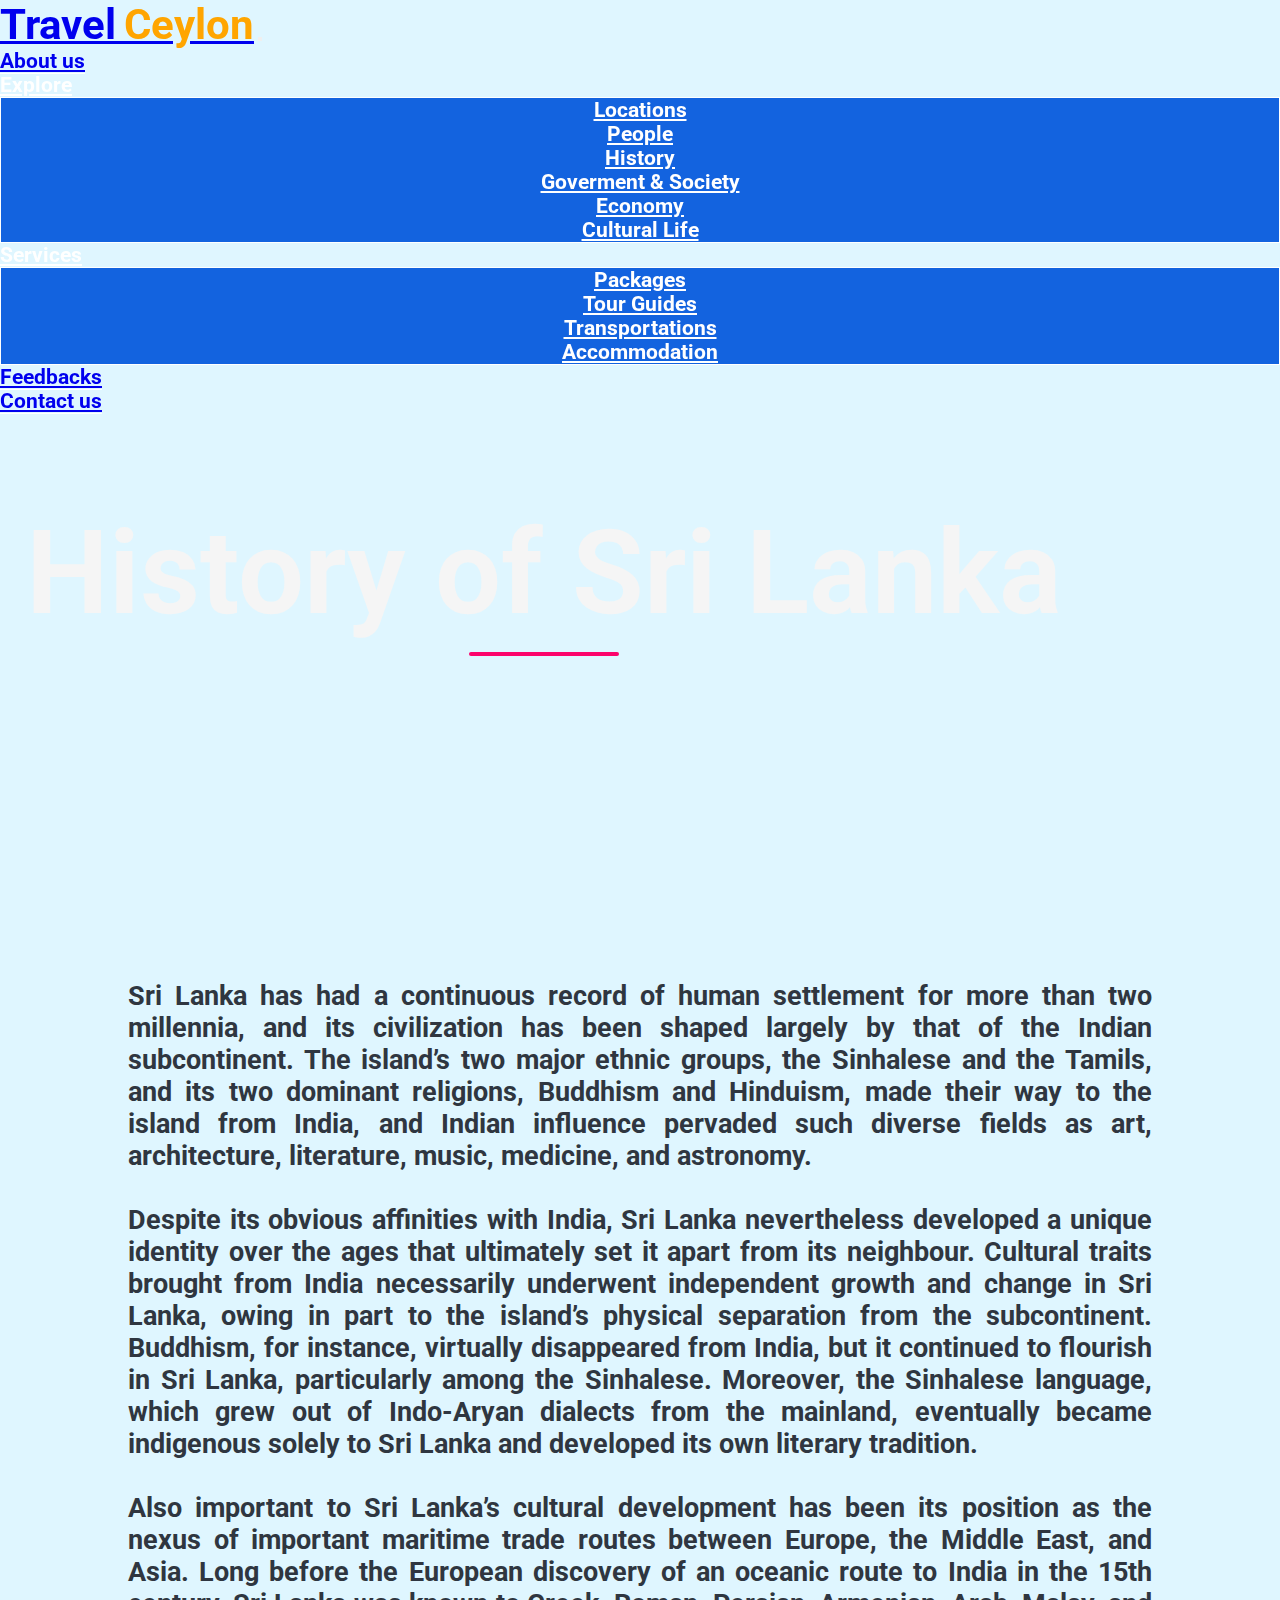
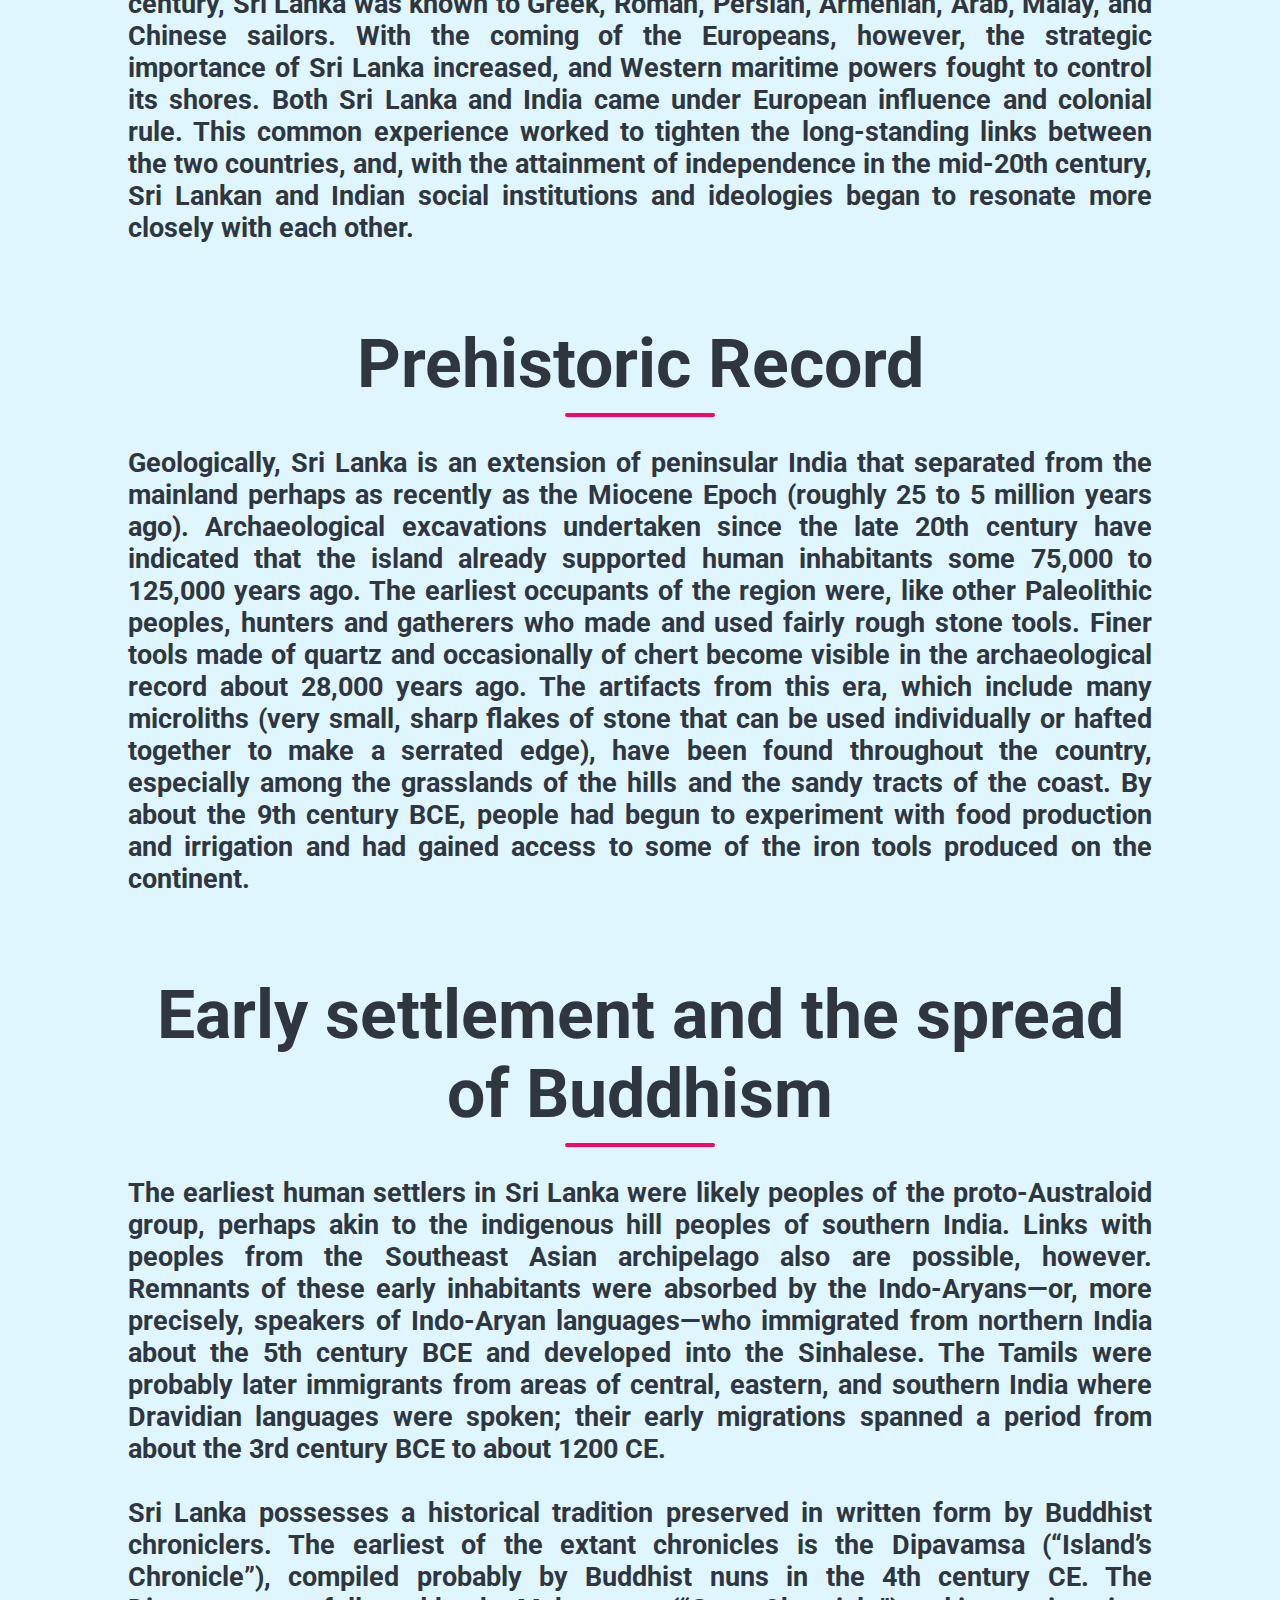
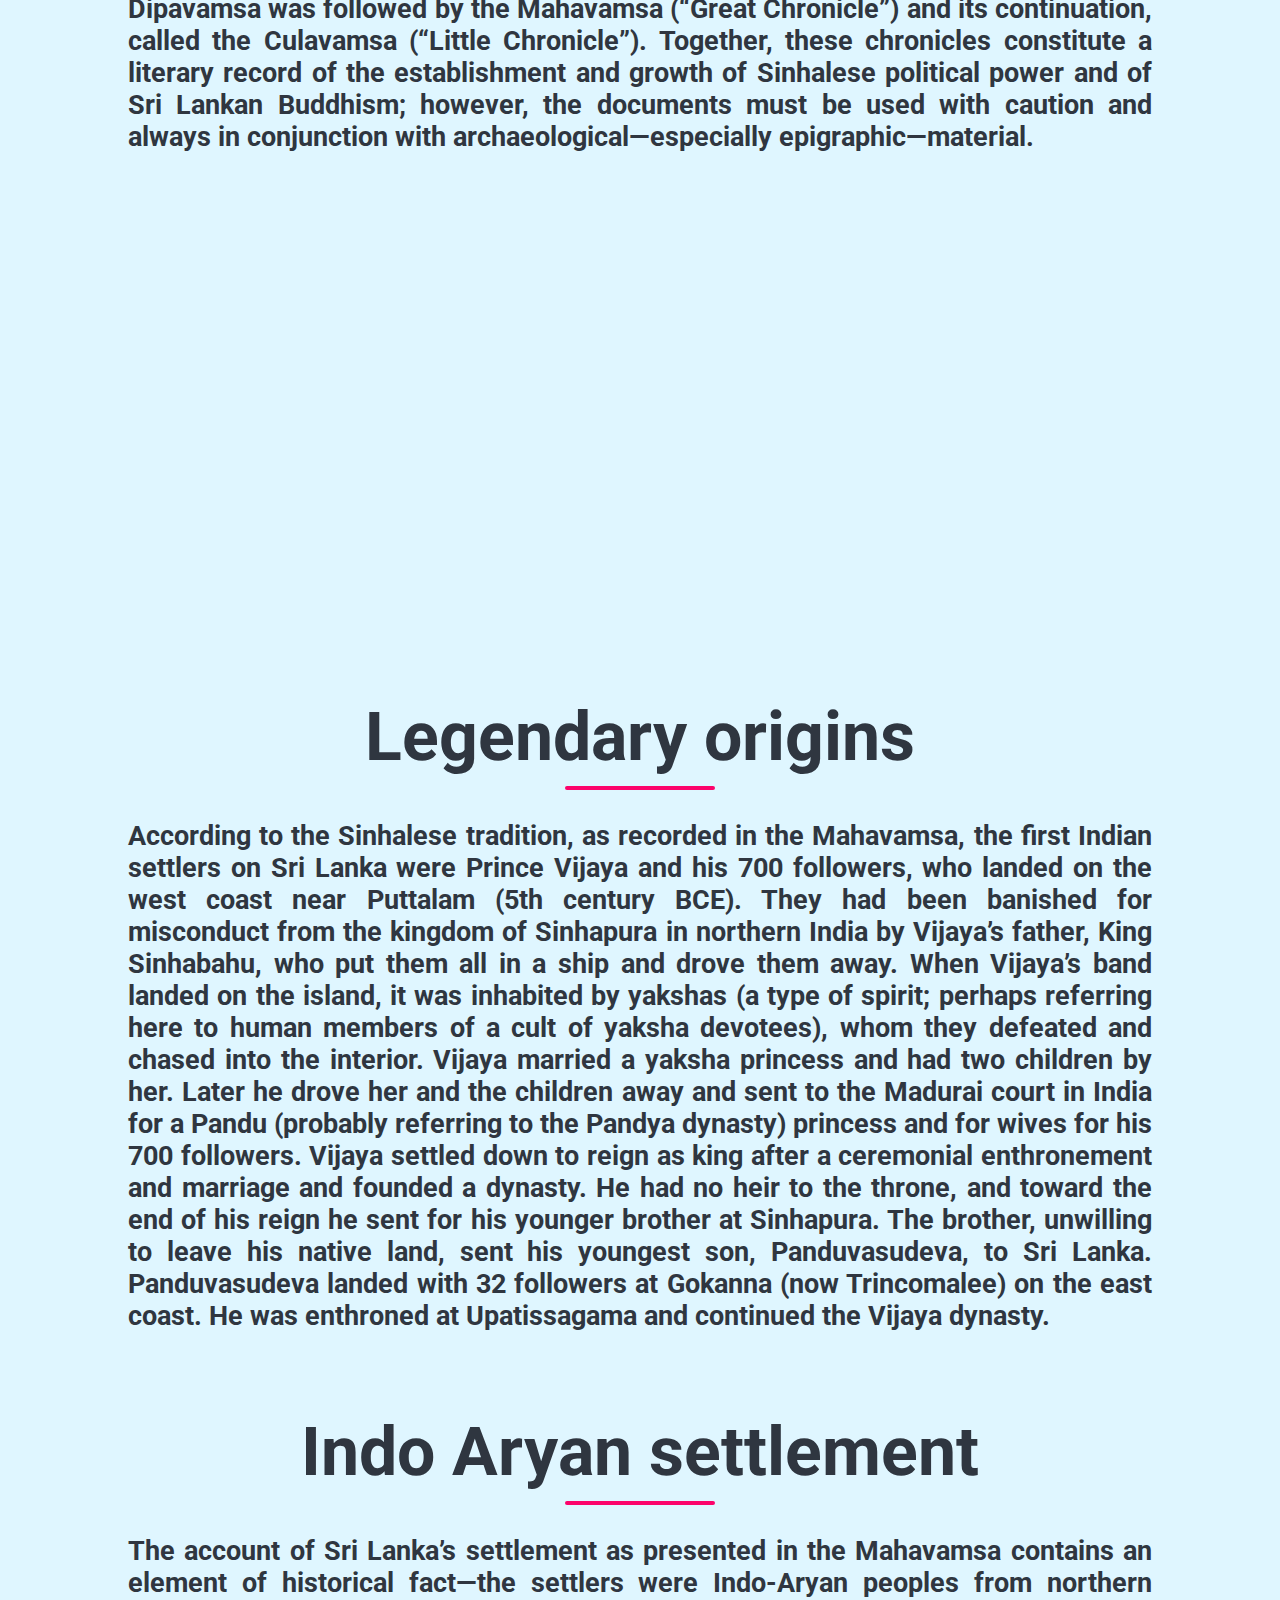
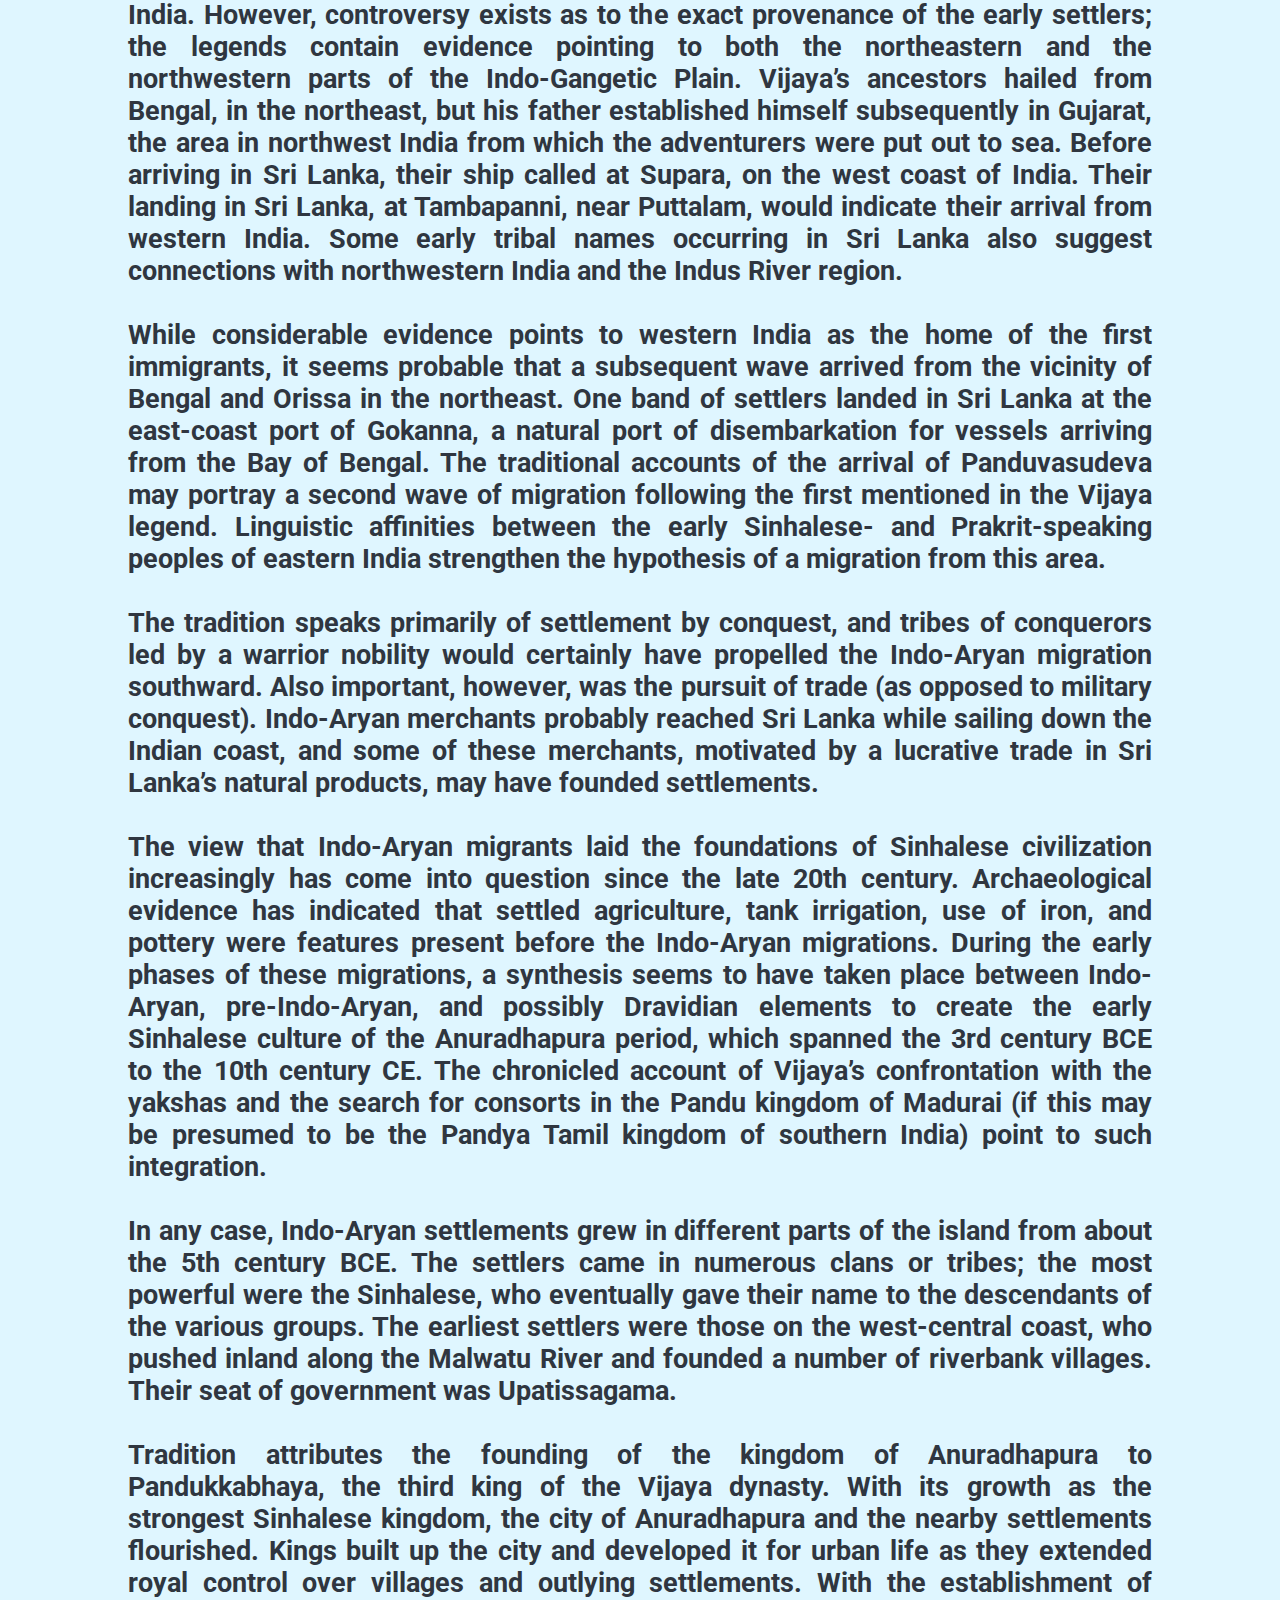
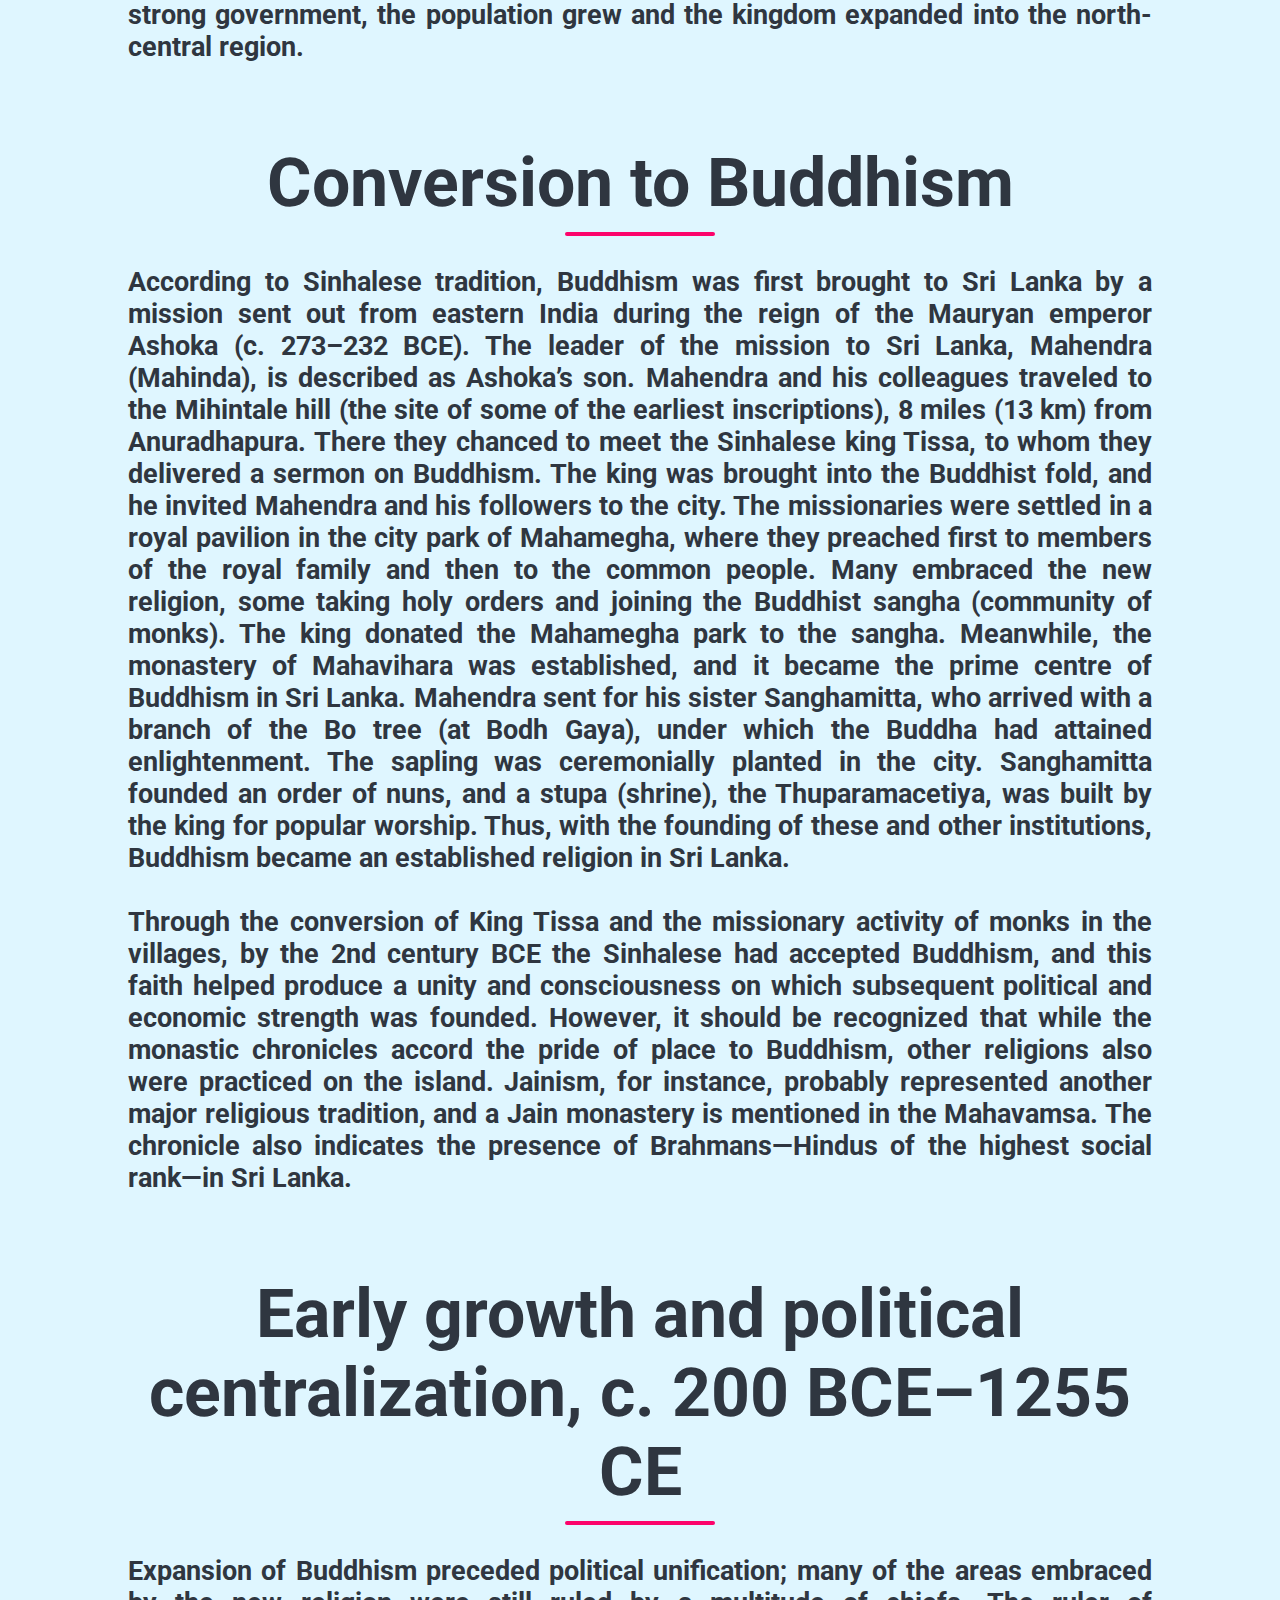
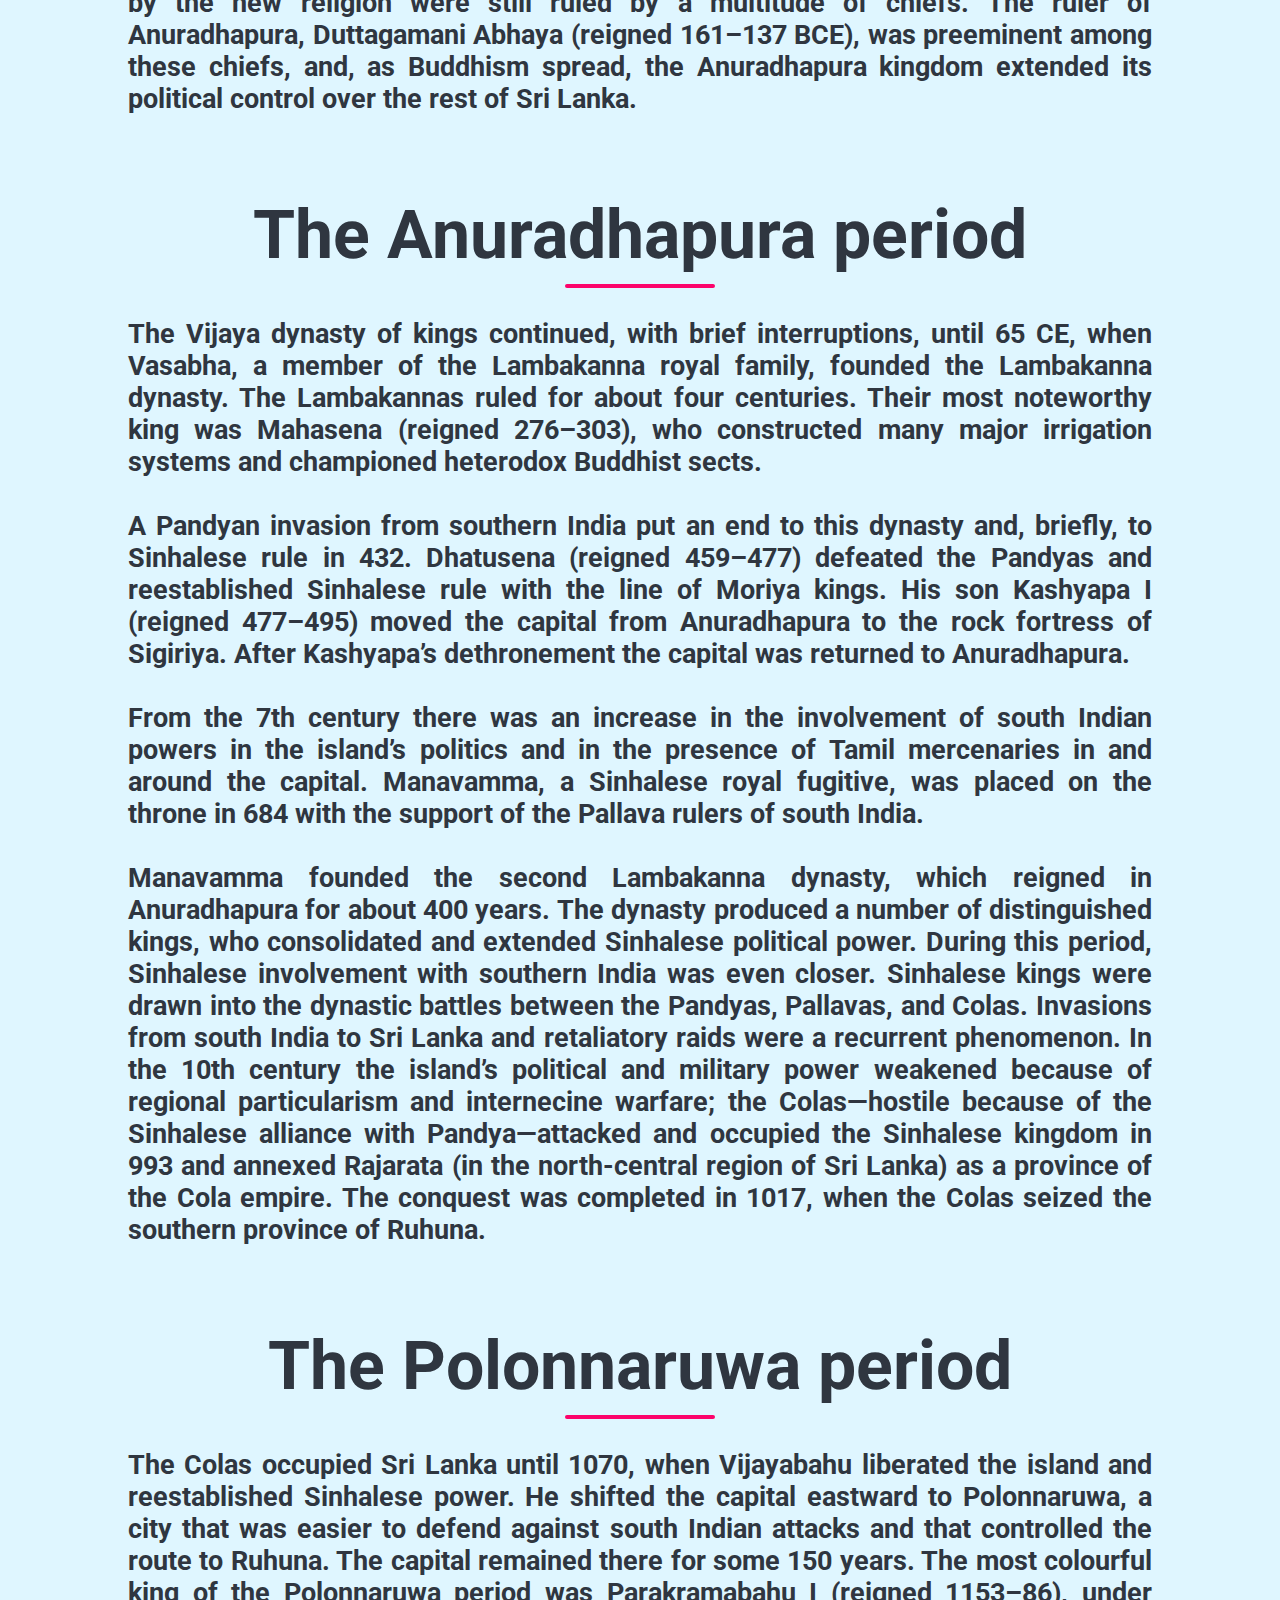
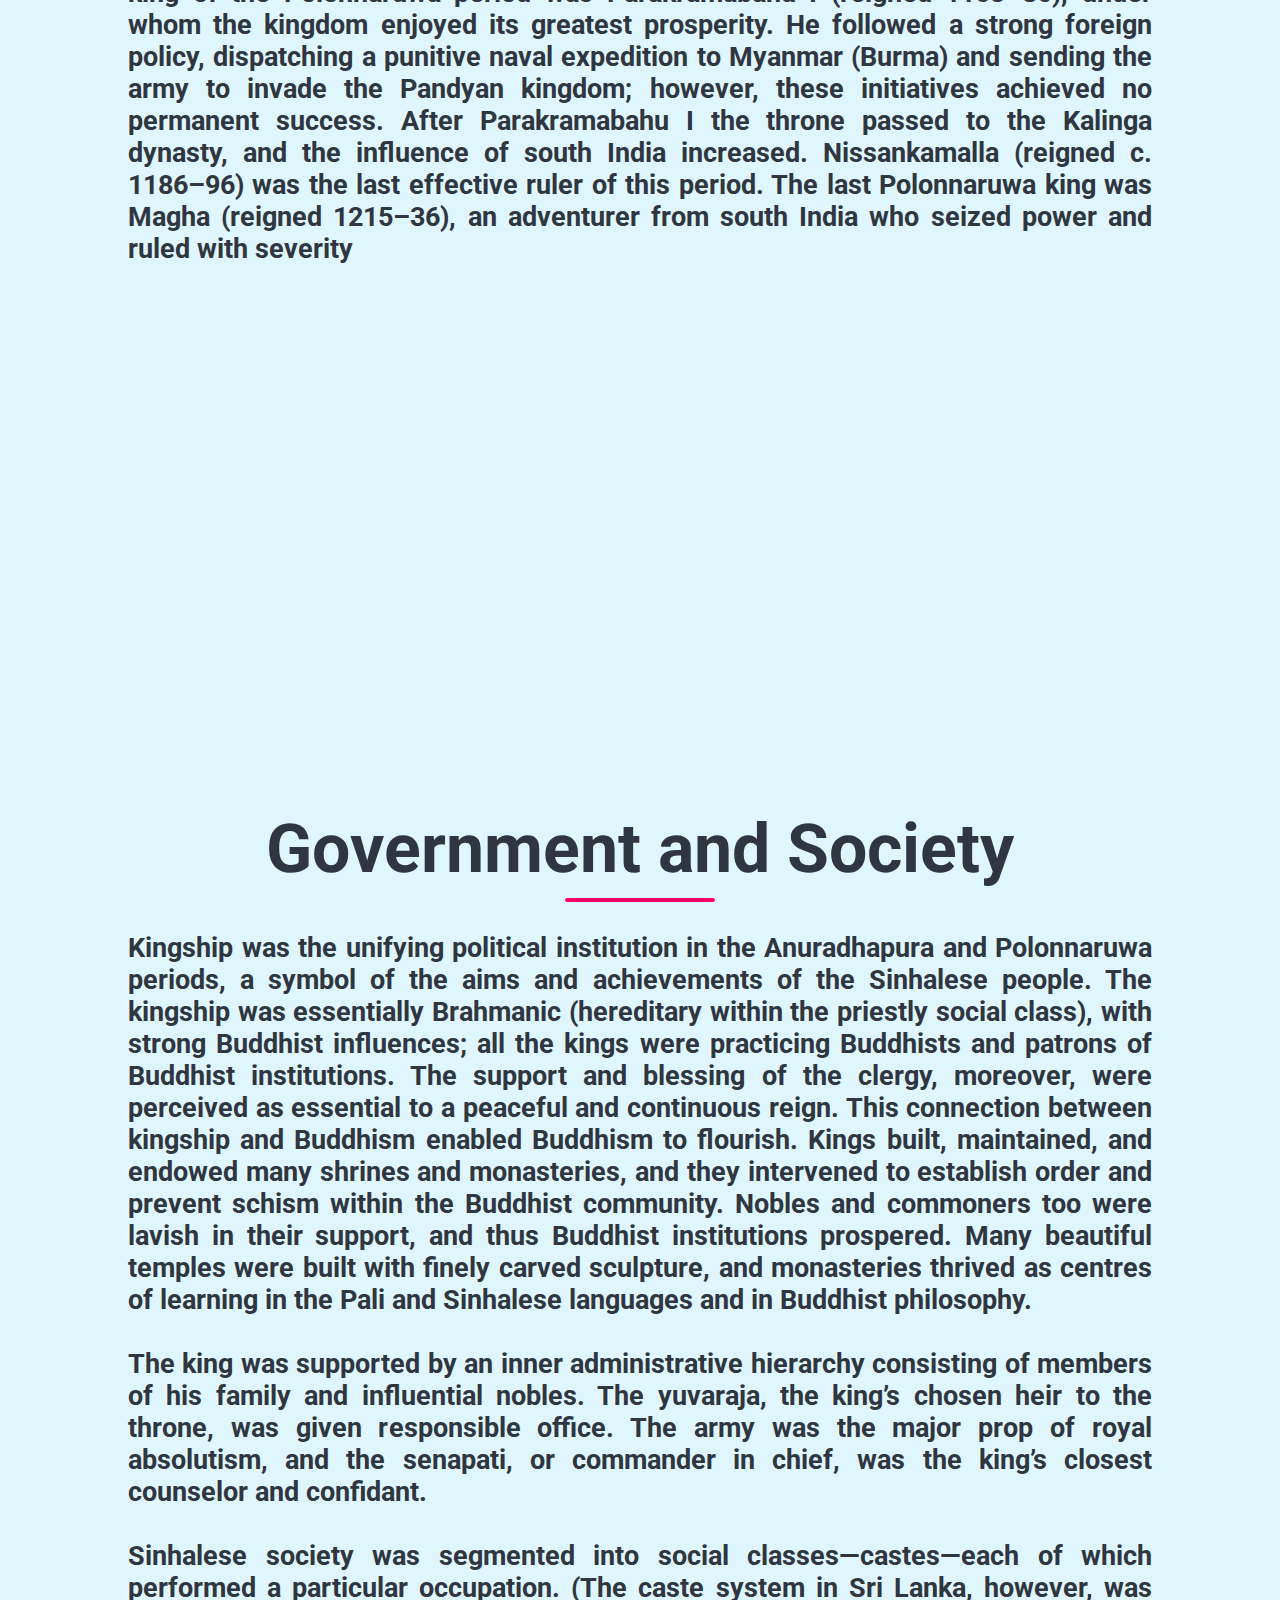
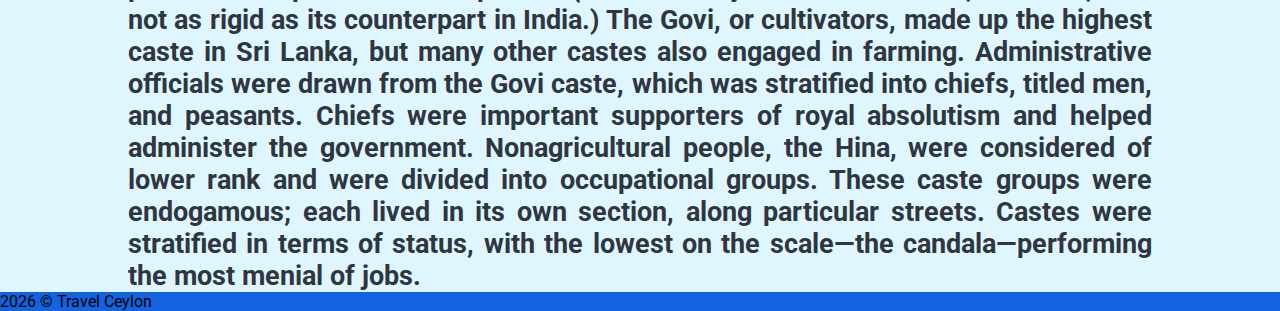
<file: Explore/History/history.html>
<!DOCTYPE html>
<html lang="en">
  <head>
    <meta charset="UTF-8" />
    <meta http-equiv="X-UA-Compatible" content="IE=edge" />
    <meta name="viewport" content="width=device-width, initial-scale=1.0" />
    <title>About Us</title>

    <!--css-->
    <link rel="stylesheet" href="history.css" />
    <!--css-->

    <!-- bootstrap -->
    <link
      href="https://cdn.jsdelivr.net/npm/bootstrap@5.0.2/dist/css/bootstrap.min.css"
      rel="stylesheet"
      integrity="sha384-EVSTQN3/azprG1Anm3QDgpJLIm9Nao0Yz1ztcQTwFspd3yD65VohhpuuCOmLASjC"
      crossorigin="anonymous"
    />
    <!-- bootstrap -->

    <!--fonts-->
    <link rel="preconnect" href="https://fonts.googleapis.com" />
    <link rel="preconnect" href="https://fonts.googleapis.com" />
    <link rel="preconnect" href="https://fonts.gstatic.com" crossorigin />
    <link
      href="https://fonts.googleapis.com/css2?family=Gochi+Hand&family=Roboto:wght@100&display=swap"
      rel="stylesheet"
    />
    <!--fonts-->
    <!-- jquery -->
    <script src="https://ajax.googleapis.com/ajax/libs/jquery/3.6.0/jquery.min.js"></script>
    <!-- jquery -->
    <!-- fontAwesome -->
    <link
      rel="stylesheet"
      href="https://cdnjs.cloudflare.com/ajax/libs/font-awesome/6.1.1/css/all.min.css"
      integrity="sha512-KfkfwYDsLkIlwQp6LFnl8zNdLGxu9YAA1QvwINks4PhcElQSvqcyVLLD9aMhXd13uQjoXtEKNosOWaZqXgel0g=="
      crossorigin="anonymous"
      referrerpolicy="no-referrer"
    />
    <!-- fontAwesome -->
  </head>

  <body>
    <!--history-->
    <header>
      <nav id="navBarId" class="resNavBar navbar navbar-expand-lg navbar-dark">
        <div class="container-fluid">
          <a class="navbar-brand" href="../../index.html"
            ><span style="font-size: 130%">Travel</span>
            <span style="font-size: 130%; color: #ffa500">Ceylon</span></a
          >
          <button
            onclick="changeColor()"
            class="navbar-toggler"
            type="button"
            data-bs-toggle="collapse"
            data-bs-target="#navbarNav"
            aria-controls="navbarNav"
            aria-expanded="false"
            aria-label="Toggle navigation"
          >
            <span class="navbar-toggler-icon"></span>
          </button>
          <div class="collapse navbar-collapse" id="navbarNav">
            <ul class="navbar-nav ms-md-auto gap-2">
              <li class="nav-item rounded">
                <a class="nav-link active" href="../../AboutUs/index.html"
                  >About us</a
                >
              </li>

              <li class="navigationDropdown nav-item dropdown">
                <a
                  class="nav-link active dropdown-toggle"
                  href="#"
                  id="navbarDropdown"
                  role="button"
                  data-bs-toggle="dropdown"
                  aria-expanded="false"
                >
                  Explore
                </a>
                <ul class="dropdown-menu" aria-labelledby="navbarDropdown">
                  <li>
                    <a
                      class="dropdown-item"
                      href="../Locations/Turism(215093L).html"
                      >Locations</a
                    >
                  </li>
                  <li>
                    <a class="dropdown-item" href="../people/people.html"
                      >People</a
                    >
                  </li>

                  <li>
                    <a class="dropdown-item" href="../History/history.html"
                      >History</a
                    >
                  </li>
                  <li>
                    <a
                      class="dropdown-item"
                      href="../goverment and society/government.html"
                      >Goverment & Society</a
                    >
                  </li>
                  <li>
                    <a class="dropdown-item" href="../economy/economy.html"
                      >Economy</a
                    >
                  </li>
                  <li>
                    <a
                      class="dropdown-item"
                      href="../cultural life/cultural.html"
                      >Cultural Life</a
                    >
                  </li>
                </ul>
              </li>

              <li class="navigationDropdown nav-item dropdown">
                <a
                  class="nav-link active dropdown-toggle"
                  href="#"
                  id="navbarDropdown"
                  role="button"
                  data-bs-toggle="dropdown"
                  aria-expanded="false"
                >
                  Services
                </a>
                <ul class="dropdown-menu" aria-labelledby="navbarDropdown">
                  <li>
                    <a
                      class="dropdown-item"
                      href="../../Services/Packages/index.html"
                      >Packages</a
                    >
                  </li>
                  <li>
                    <a
                      class="dropdown-item"
                      href="../../Services/Guides/index.html"
                      >Tour Guides</a
                    >
                  </li>

                  <li>
                    <a
                      class="dropdown-item"
                      href="../../Services/Transportation/index.html"
                      >Transportations</a
                    >
                  </li>
                  <li>
                    <a
                      class="dropdown-item"
                      href="../../Services/Accomodation/Turism(hotel).html"
                      >Accommodation</a
                    >
                  </li>
                </ul>
              </li>

              <li class="nav-item rounded">
                <a class="nav-link active" href="../../Feedback/feedback.html"
                  >Feedbacks</a
                >
              </li>
              <li class="nav-item rounded">
                <a
                  class="nav-link active"
                  href="../../ContactUs/ceylon travel.html"
                  >Contact us</a
                >
              </li>
            </ul>
          </div>
        </div>
      </nav>
      <div class="history">
        <h2>History of Sri Lanka</h2>
        <div class="line"></div>
      </div>
    </header>
    <!--history-->

    <!--History discrription-->
    <section>
      <div class="history-dis">
        <p>
          Sri Lanka has had a continuous record of human settlement for more
          than two millennia, and its civilization has been shaped largely by
          that of the Indian subcontinent. The island’s two major ethnic groups,
          the Sinhalese and the Tamils, and its two dominant religions, Buddhism
          and Hinduism, made their way to the island from India, and Indian
          influence pervaded such diverse fields as art, architecture,
          literature, music, medicine, and astronomy.<br /><br />
          Despite its obvious affinities with India, Sri Lanka nevertheless
          developed a unique identity over the ages that ultimately set it apart
          from its neighbour. Cultural traits brought from India necessarily
          underwent independent growth and change in Sri Lanka, owing in part to
          the island’s physical separation from the subcontinent. Buddhism, for
          instance, virtually disappeared from India, but it continued to
          flourish in Sri Lanka, particularly among the Sinhalese. Moreover, the
          Sinhalese language, which grew out of Indo-Aryan dialects from the
          mainland, eventually became indigenous solely to Sri Lanka and
          developed its own literary tradition.<br /><br />
          Also important to Sri Lanka’s cultural development has been its
          position as the nexus of important maritime trade routes between
          Europe, the Middle East, and Asia. Long before the European discovery
          of an oceanic route to India in the 15th century, Sri Lanka was known
          to Greek, Roman, Persian, Armenian, Arab, Malay, and Chinese sailors.
          With the coming of the Europeans, however, the strategic importance of
          Sri Lanka increased, and Western maritime powers fought to control its
          shores. Both Sri Lanka and India came under European influence and
          colonial rule. This common experience worked to tighten the
          long-standing links between the two countries, and, with the
          attainment of independence in the mid-20th century, Sri Lankan and
          Indian social institutions and ideologies began to resonate more
          closely with each other.
        </p>
      </div>
    </section>
    <!--History discrription-->

    <!--Prehistoric record-->
    <section>
      <div class="prehistoric-record">
        <h2>Prehistoric Record</h2>
        <div class="line"></div>
        <p>
          Geologically, Sri Lanka is an extension of peninsular India that
          separated from the mainland perhaps as recently as the Miocene Epoch
          (roughly 25 to 5 million years ago). Archaeological excavations
          undertaken since the late 20th century have indicated that the island
          already supported human inhabitants some 75,000 to 125,000 years ago.
          The earliest occupants of the region were, like other Paleolithic
          peoples, hunters and gatherers who made and used fairly rough stone
          tools. Finer tools made of quartz and occasionally of chert become
          visible in the archaeological record about 28,000 years ago. The
          artifacts from this era, which include many microliths (very small,
          sharp flakes of stone that can be used individually or hafted together
          to make a serrated edge), have been found throughout the country,
          especially among the grasslands of the hills and the sandy tracts of
          the coast. By about the 9th century BCE, people had begun to
          experiment with food production and irrigation and had gained access
          to some of the iron tools produced on the continent.
        </p>
      </div>
    </section>
    <!--Prehistoric record-->

    <!--Early settlement and the spread of Buddhism-->
    <section>
      <div class="buddhism">
        <h2>Early settlement and the spread of Buddhism</h2>
        <div class="line"></div>
        <p>
          The earliest human settlers in Sri Lanka were likely peoples of the
          proto-Australoid group, perhaps akin to the indigenous hill peoples of
          southern India. Links with peoples from the Southeast Asian
          archipelago also are possible, however. Remnants of these early
          inhabitants were absorbed by the Indo-Aryans—or, more precisely,
          speakers of Indo-Aryan languages—who immigrated from northern India
          about the 5th century BCE and developed into the Sinhalese. The Tamils
          were probably later immigrants from areas of central, eastern, and
          southern India where Dravidian languages were spoken; their early
          migrations spanned a period from about the 3rd century BCE to about
          1200 CE.<br /><br />
          Sri Lanka possesses a historical tradition preserved in written form
          by Buddhist chroniclers. The earliest of the extant chronicles is the
          Dipavamsa (“Island’s Chronicle”), compiled probably by Buddhist nuns
          in the 4th century CE. The Dipavamsa was followed by the Mahavamsa
          (“Great Chronicle”) and its continuation, called the Culavamsa
          (“Little Chronicle”). Together, these chronicles constitute a literary
          record of the establishment and growth of Sinhalese political power
          and of Sri Lankan Buddhism; however, the documents must be used with
          caution and always in conjunction with archaeological—especially
          epigraphic—material.
        </p>
        <br />
        <iframe
          width="75%"
          height="400"
          src="https://www.youtube.com/embed/1jW7IYyUq6M"
          title="YouTube video player"
          frameborder="0"
          allow="accelerometer; autoplay; clipboard-write; encrypted-media; gyroscope; picture-in-picture"
          allowfullscreen
        ></iframe>
      </div>
    </section>
    <!--Early settlement and the spread of Buddhism-->

    <!--Legendary origins-->
    <section>
      <div class="legendary-origins">
        <h2>Legendary origins</h2>
        <div class="line"></div>
        <p>
          According to the Sinhalese tradition, as recorded in the Mahavamsa,
          the first Indian settlers on Sri Lanka were Prince Vijaya and his 700
          followers, who landed on the west coast near Puttalam (5th century
          BCE). They had been banished for misconduct from the kingdom of
          Sinhapura in northern India by Vijaya’s father, King Sinhabahu, who
          put them all in a ship and drove them away. When Vijaya’s band landed
          on the island, it was inhabited by yakshas (a type of spirit; perhaps
          referring here to human members of a cult of yaksha devotees), whom
          they defeated and chased into the interior. Vijaya married a yaksha
          princess and had two children by her. Later he drove her and the
          children away and sent to the Madurai court in India for a Pandu
          (probably referring to the Pandya dynasty) princess and for wives for
          his 700 followers. Vijaya settled down to reign as king after a
          ceremonial enthronement and marriage and founded a dynasty. He had no
          heir to the throne, and toward the end of his reign he sent for his
          younger brother at Sinhapura. The brother, unwilling to leave his
          native land, sent his youngest son, Panduvasudeva, to Sri Lanka.
          Panduvasudeva landed with 32 followers at Gokanna (now Trincomalee) on
          the east coast. He was enthroned at Upatissagama and continued the
          Vijaya dynasty.
        </p>
      </div>
    </section>
    <!--Legendary origins-->

    <!--Indo-Aryan settlement-->
    <section>
      <div class="indo-Aryan-settlement">
        <h2>Indo Aryan settlement</h2>
        <div class="line"></div>
        <p>
          The account of Sri Lanka’s settlement as presented in the Mahavamsa
          contains an element of historical fact—the settlers were Indo-Aryan
          peoples from northern India. However, controversy exists as to the
          exact provenance of the early settlers; the legends contain evidence
          pointing to both the northeastern and the northwestern parts of the
          Indo-Gangetic Plain. Vijaya’s ancestors hailed from Bengal, in the
          northeast, but his father established himself subsequently in Gujarat,
          the area in northwest India from which the adventurers were put out to
          sea. Before arriving in Sri Lanka, their ship called at Supara, on the
          west coast of India. Their landing in Sri Lanka, at Tambapanni, near
          Puttalam, would indicate their arrival from western India. Some early
          tribal names occurring in Sri Lanka also suggest connections with
          northwestern India and the Indus River region.<br /><br />
          While considerable evidence points to western India as the home of the
          first immigrants, it seems probable that a subsequent wave arrived
          from the vicinity of Bengal and Orissa in the northeast. One band of
          settlers landed in Sri Lanka at the east-coast port of Gokanna, a
          natural port of disembarkation for vessels arriving from the Bay of
          Bengal. The traditional accounts of the arrival of Panduvasudeva may
          portray a second wave of migration following the first mentioned in
          the Vijaya legend. Linguistic affinities between the early Sinhalese-
          and Prakrit-speaking peoples of eastern India strengthen the
          hypothesis of a migration from this area.<br /><br />
          The tradition speaks primarily of settlement by conquest, and tribes
          of conquerors led by a warrior nobility would certainly have propelled
          the Indo-Aryan migration southward. Also important, however, was the
          pursuit of trade (as opposed to military conquest). Indo-Aryan
          merchants probably reached Sri Lanka while sailing down the Indian
          coast, and some of these merchants, motivated by a lucrative trade in
          Sri Lanka’s natural products, may have founded settlements.<br /><br />
          The view that Indo-Aryan migrants laid the foundations of Sinhalese
          civilization increasingly has come into question since the late 20th
          century. Archaeological evidence has indicated that settled
          agriculture, tank irrigation, use of iron, and pottery were features
          present before the Indo-Aryan migrations. During the early phases of
          these migrations, a synthesis seems to have taken place between
          Indo-Aryan, pre-Indo-Aryan, and possibly Dravidian elements to create
          the early Sinhalese culture of the Anuradhapura period, which spanned
          the 3rd century BCE to the 10th century CE. The chronicled account of
          Vijaya’s confrontation with the yakshas and the search for consorts in
          the Pandu kingdom of Madurai (if this may be presumed to be the Pandya
          Tamil kingdom of southern India) point to such integration.<br /><br />
          In any case, Indo-Aryan settlements grew in different parts of the
          island from about the 5th century BCE. The settlers came in numerous
          clans or tribes; the most powerful were the Sinhalese, who eventually
          gave their name to the descendants of the various groups. The earliest
          settlers were those on the west-central coast, who pushed inland along
          the Malwatu River and founded a number of riverbank villages. Their
          seat of government was Upatissagama.<br /><br />
          Tradition attributes the founding of the kingdom of Anuradhapura to
          Pandukkabhaya, the third king of the Vijaya dynasty. With its growth
          as the strongest Sinhalese kingdom, the city of Anuradhapura and the
          nearby settlements flourished. Kings built up the city and developed
          it for urban life as they extended royal control over villages and
          outlying settlements. With the establishment of strong government, the
          population grew and the kingdom expanded into the north-central
          region.
        </p>
      </div>
    </section>
    <!--Indo-Aryan settlement-->

    <!--Conversion to Buddhism-->
    <section>
      <div class="conversion-to-buddhism">
        <h2>Conversion to Buddhism</h2>
        <div class="line"></div>
        <p>
          According to Sinhalese tradition, Buddhism was first brought to Sri
          Lanka by a mission sent out from eastern India during the reign of the
          Mauryan emperor Ashoka (c. 273–232 BCE). The leader of the mission to
          Sri Lanka, Mahendra (Mahinda), is described as Ashoka’s son. Mahendra
          and his colleagues traveled to the Mihintale hill (the site of some of
          the earliest inscriptions), 8 miles (13 km) from Anuradhapura. There
          they chanced to meet the Sinhalese king Tissa, to whom they delivered
          a sermon on Buddhism. The king was brought into the Buddhist fold, and
          he invited Mahendra and his followers to the city. The missionaries
          were settled in a royal pavilion in the city park of Mahamegha, where
          they preached first to members of the royal family and then to the
          common people. Many embraced the new religion, some taking holy orders
          and joining the Buddhist sangha (community of monks). The king donated
          the Mahamegha park to the sangha. Meanwhile, the monastery of
          Mahavihara was established, and it became the prime centre of Buddhism
          in Sri Lanka. Mahendra sent for his sister Sanghamitta, who arrived
          with a branch of the Bo tree (at Bodh Gaya), under which the Buddha
          had attained enlightenment. The sapling was ceremonially planted in
          the city. Sanghamitta founded an order of nuns, and a stupa (shrine),
          the Thuparamacetiya, was built by the king for popular worship. Thus,
          with the founding of these and other institutions, Buddhism became an
          established religion in Sri Lanka.<br /><br />
          Through the conversion of King Tissa and the missionary activity of
          monks in the villages, by the 2nd century BCE the Sinhalese had
          accepted Buddhism, and this faith helped produce a unity and
          consciousness on which subsequent political and economic strength was
          founded. However, it should be recognized that while the monastic
          chronicles accord the pride of place to Buddhism, other religions also
          were practiced on the island. Jainism, for instance, probably
          represented another major religious tradition, and a Jain monastery is
          mentioned in the Mahavamsa. The chronicle also indicates the presence
          of Brahmans—Hindus of the highest social rank—in Sri Lanka.
        </p>
      </div>
    </section>
    <!--Conversion to Buddhism-->

    <!--Early growth and political centralization, c. 200 BCE–1255 CE-->
    <section>
      <div class="political200">
        <h2>Early growth and political centralization, c. 200 BCE–1255 CE</h2>
        <div class="line"></div>
        <p>
          Expansion of Buddhism preceded political unification; many of the
          areas embraced by the new religion were still ruled by a multitude of
          chiefs. The ruler of Anuradhapura, Duttagamani Abhaya (reigned 161–137
          BCE), was preeminent among these chiefs, and, as Buddhism spread, the
          Anuradhapura kingdom extended its political control over the rest of
          Sri Lanka.
        </p>
      </div>
    </section>
    <!--Early growth and political centralization, c. 200 BCE–1255 CE-->

    <!--The Anuradhapura period-->
    <section>
      <div class="anuradhapura">
        <h2>The Anuradhapura period</h2>
        <div class="line"></div>
        <p>
          The Vijaya dynasty of kings continued, with brief interruptions, until
          65 CE, when Vasabha, a member of the Lambakanna royal family, founded
          the Lambakanna dynasty. The Lambakannas ruled for about four
          centuries. Their most noteworthy king was Mahasena (reigned 276–303),
          who constructed many major irrigation systems and championed heterodox
          Buddhist sects.<br /><br />
          A Pandyan invasion from southern India put an end to this dynasty and,
          briefly, to Sinhalese rule in 432. Dhatusena (reigned 459–477)
          defeated the Pandyas and reestablished Sinhalese rule with the line of
          Moriya kings. His son Kashyapa I (reigned 477–495) moved the capital
          from Anuradhapura to the rock fortress of Sigiriya. After Kashyapa’s
          dethronement the capital was returned to Anuradhapura.<br /><br />
          From the 7th century there was an increase in the involvement of south
          Indian powers in the island’s politics and in the presence of Tamil
          mercenaries in and around the capital. Manavamma, a Sinhalese royal
          fugitive, was placed on the throne in 684 with the support of the
          Pallava rulers of south India.<br /><br />
          Manavamma founded the second Lambakanna dynasty, which reigned in
          Anuradhapura for about 400 years. The dynasty produced a number of
          distinguished kings, who consolidated and extended Sinhalese political
          power. During this period, Sinhalese involvement with southern India
          was even closer. Sinhalese kings were drawn into the dynastic battles
          between the Pandyas, Pallavas, and Colas. Invasions from south India
          to Sri Lanka and retaliatory raids were a recurrent phenomenon. In the
          10th century the island’s political and military power weakened
          because of regional particularism and internecine warfare; the
          Colas—hostile because of the Sinhalese alliance with Pandya—attacked
          and occupied the Sinhalese kingdom in 993 and annexed Rajarata (in the
          north-central region of Sri Lanka) as a province of the Cola empire.
          The conquest was completed in 1017, when the Colas seized the southern
          province of Ruhuna.
        </p>
      </div>
    </section>
    <!--The Anuradhapura period-->

    <!--The Polonnaruwa period-->
    <section>
      <div class="polonaruva">
        <h2>The Polonnaruwa period</h2>
        <div class="line"></div>
        <p>
          The Colas occupied Sri Lanka until 1070, when Vijayabahu liberated the
          island and reestablished Sinhalese power. He shifted the capital
          eastward to Polonnaruwa, a city that was easier to defend against
          south Indian attacks and that controlled the route to Ruhuna. The
          capital remained there for some 150 years. The most colourful king of
          the Polonnaruwa period was Parakramabahu I (reigned 1153–86), under
          whom the kingdom enjoyed its greatest prosperity. He followed a strong
          foreign policy, dispatching a punitive naval expedition to Myanmar
          (Burma) and sending the army to invade the Pandyan kingdom; however,
          these initiatives achieved no permanent success. After Parakramabahu I
          the throne passed to the Kalinga dynasty, and the influence of south
          India increased. Nissankamalla (reigned c. 1186–96) was the last
          effective ruler of this period. The last Polonnaruwa king was Magha
          (reigned 1215–36), an adventurer from south India who seized power and
          ruled with severity
        </p>
        <br />
        <iframe
          width="75%"
          height="400"
          src="https://www.youtube.com/embed/rawdZej6XMw"
          title="YouTube video player"
          frameborder="0"
          allow="accelerometer; autoplay; clipboard-write; encrypted-media; gyroscope; picture-in-picture"
          allowfullscreen
        ></iframe>
      </div>
    </section>
    <!--The Polonnaruwa period-->

    <!--Government and society-->
    <section>
      <div class="government-and-society">
        <h2>Government and Society</h2>
        <div class="line"></div>
        <p>
          Kingship was the unifying political institution in the Anuradhapura
          and Polonnaruwa periods, a symbol of the aims and achievements of the
          Sinhalese people. The kingship was essentially Brahmanic (hereditary
          within the priestly social class), with strong Buddhist influences;
          all the kings were practicing Buddhists and patrons of Buddhist
          institutions. The support and blessing of the clergy, moreover, were
          perceived as essential to a peaceful and continuous reign. This
          connection between kingship and Buddhism enabled Buddhism to flourish.
          Kings built, maintained, and endowed many shrines and monasteries, and
          they intervened to establish order and prevent schism within the
          Buddhist community. Nobles and commoners too were lavish in their
          support, and thus Buddhist institutions prospered. Many beautiful
          temples were built with finely carved sculpture, and monasteries
          thrived as centres of learning in the Pali and Sinhalese languages and
          in Buddhist philosophy.<br /><br />
          The king was supported by an inner administrative hierarchy consisting
          of members of his family and influential nobles. The yuvaraja, the
          king’s chosen heir to the throne, was given responsible office. The
          army was the major prop of royal absolutism, and the senapati, or
          commander in chief, was the king’s closest counselor and confidant.<br /><br />
          Sinhalese society was segmented into social classes—castes—each of
          which performed a particular occupation. (The caste system in Sri
          Lanka, however, was not as rigid as its counterpart in India.) The
          Govi, or cultivators, made up the highest caste in Sri Lanka, but many
          other castes also engaged in farming. Administrative officials were
          drawn from the Govi caste, which was stratified into chiefs, titled
          men, and peasants. Chiefs were important supporters of royal
          absolutism and helped administer the government. Nonagricultural
          people, the Hina, were considered of lower rank and were divided into
          occupational groups. These caste groups were endogamous; each lived in
          its own section, along particular streets. Castes were stratified in
          terms of status, with the lowest on the scale—the candala—performing
          the most menial of jobs.
        </p>
      </div>
    </section>
    <!--Government and society-->
    <!-- topButton -->
    <button
      onclick='window.scrollTo({top: 0, behavior: "smooth"});'
      id="topButton"
    >
      <i class="fa-solid fa-circle-arrow-up"></i>
    </button>
    <!-- topButton -->
    <footer>
      <div class="text-white" style="background-color: #1363df">
        <p class="text-center p-4 m-0">
          <span id="year"></span> &copy; Travel Ceylon
        </p>
      </div>
    </footer>

    <script>
      $(document).ready(function () {
        $(window).scroll(function () {
          var scroll = $(window).scrollTop();
          if (scroll > 50) {
            $(".resNavBar").css("background", "#1363DF");
            $(".resNavBar").css(
              "box-shadow",
              "0px 10px 13px -7px #000000, 0px 21px 14px 1px rgba(0,0,0,0.04)"
            );
          } else {
            $(".resNavBar").css("background", "transparent");
            $(".resNavBar").css(
              "box-shadow",
              "0px 0 0 0 transparent, 0px 0 0 1px transparent"
            );
          }
        });
      });

      function changeColor() {
        document.getElementById("navBarId").style.backgroundColor = "#1363DF";
        document.getElementById("navBarId").style.boxShadow =
          "0px 10px 13px -7px #000000, 0px 21px 14px 1px rgba(0,0,0,0.04)";
      }

      let year = new Date().getFullYear();
      document.getElementById("year").innerHTML = year;
    </script>
    <script
      src="https://cdn.jsdelivr.net/npm/bootstrap@5.0.2/dist/js/bootstrap.bundle.min.js"
      integrity="sha384-MrcW6ZMFYlzcLA8Nl+NtUVF0sA7MsXsP1UyJoMp4YLEuNSfAP+JcXn/tWtIaxVXM"
      crossorigin="anonymous"
    ></script>
  </body>
</html>
</file>
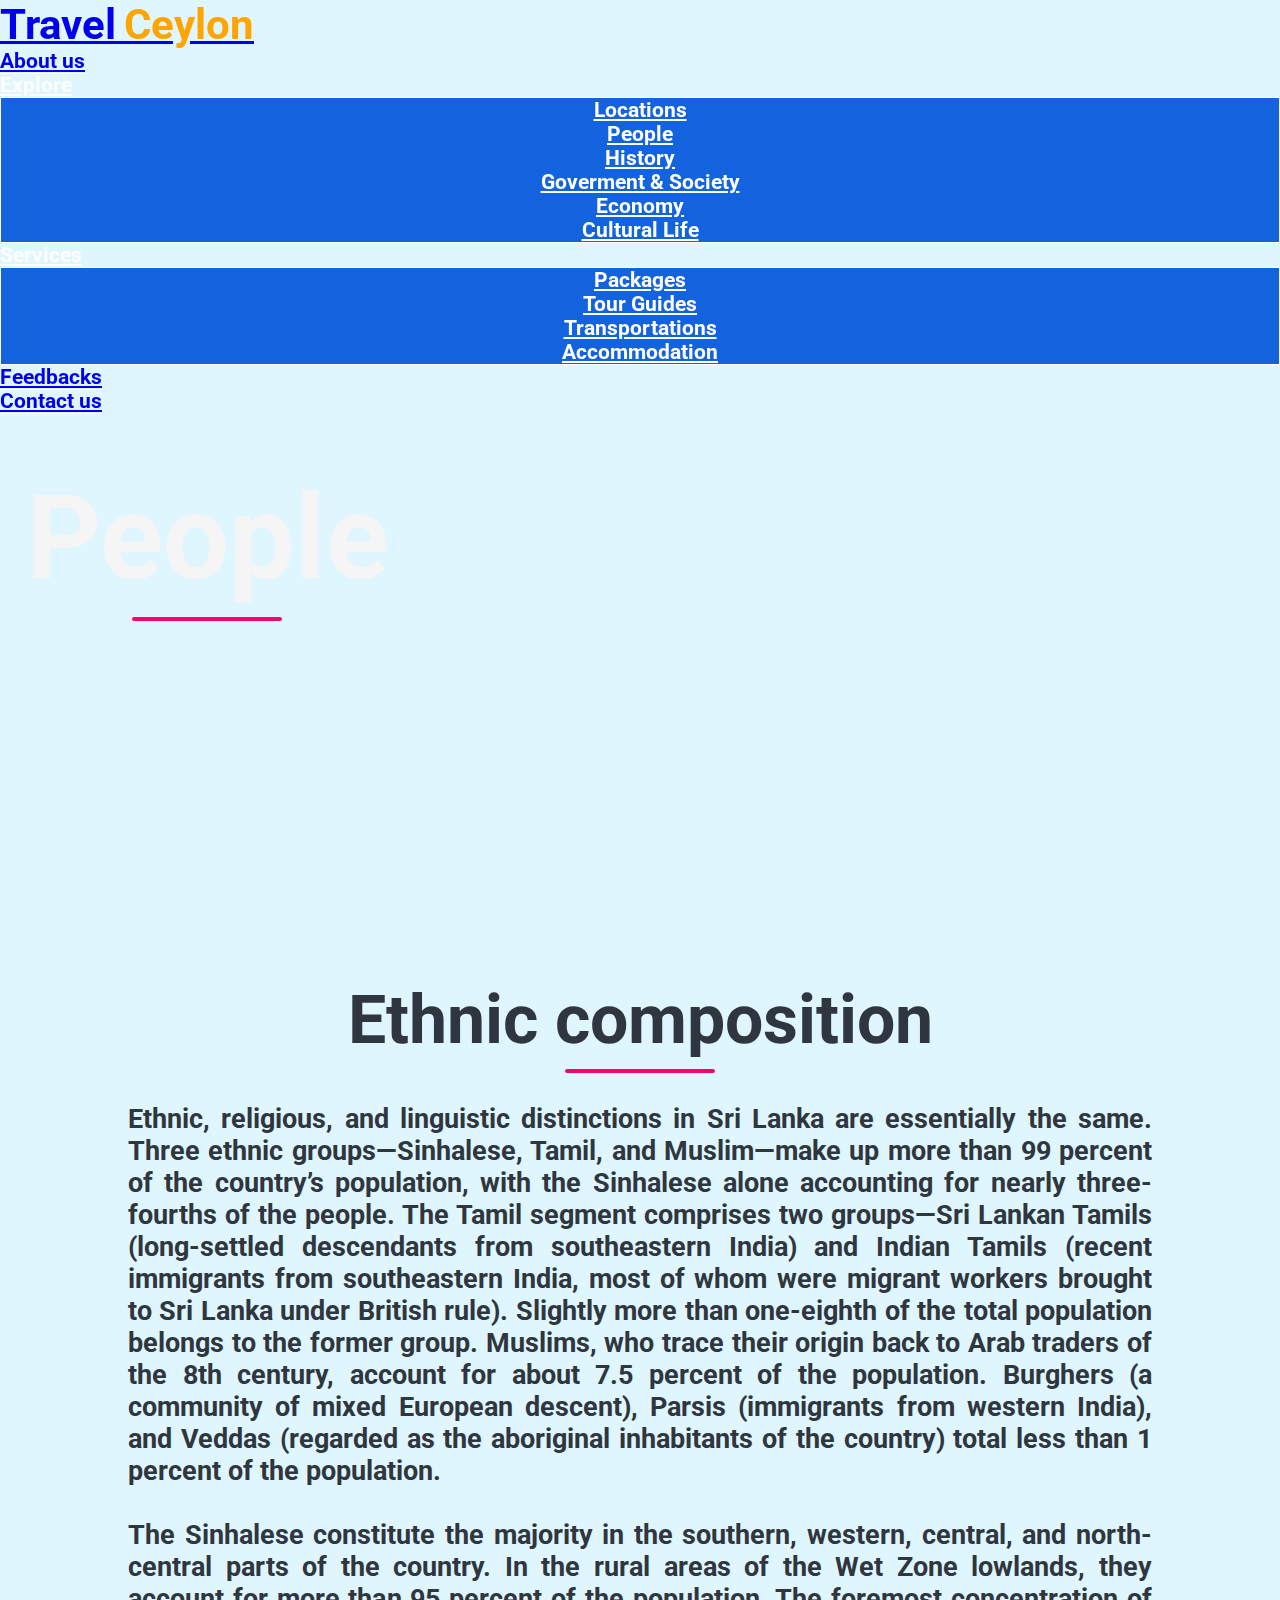
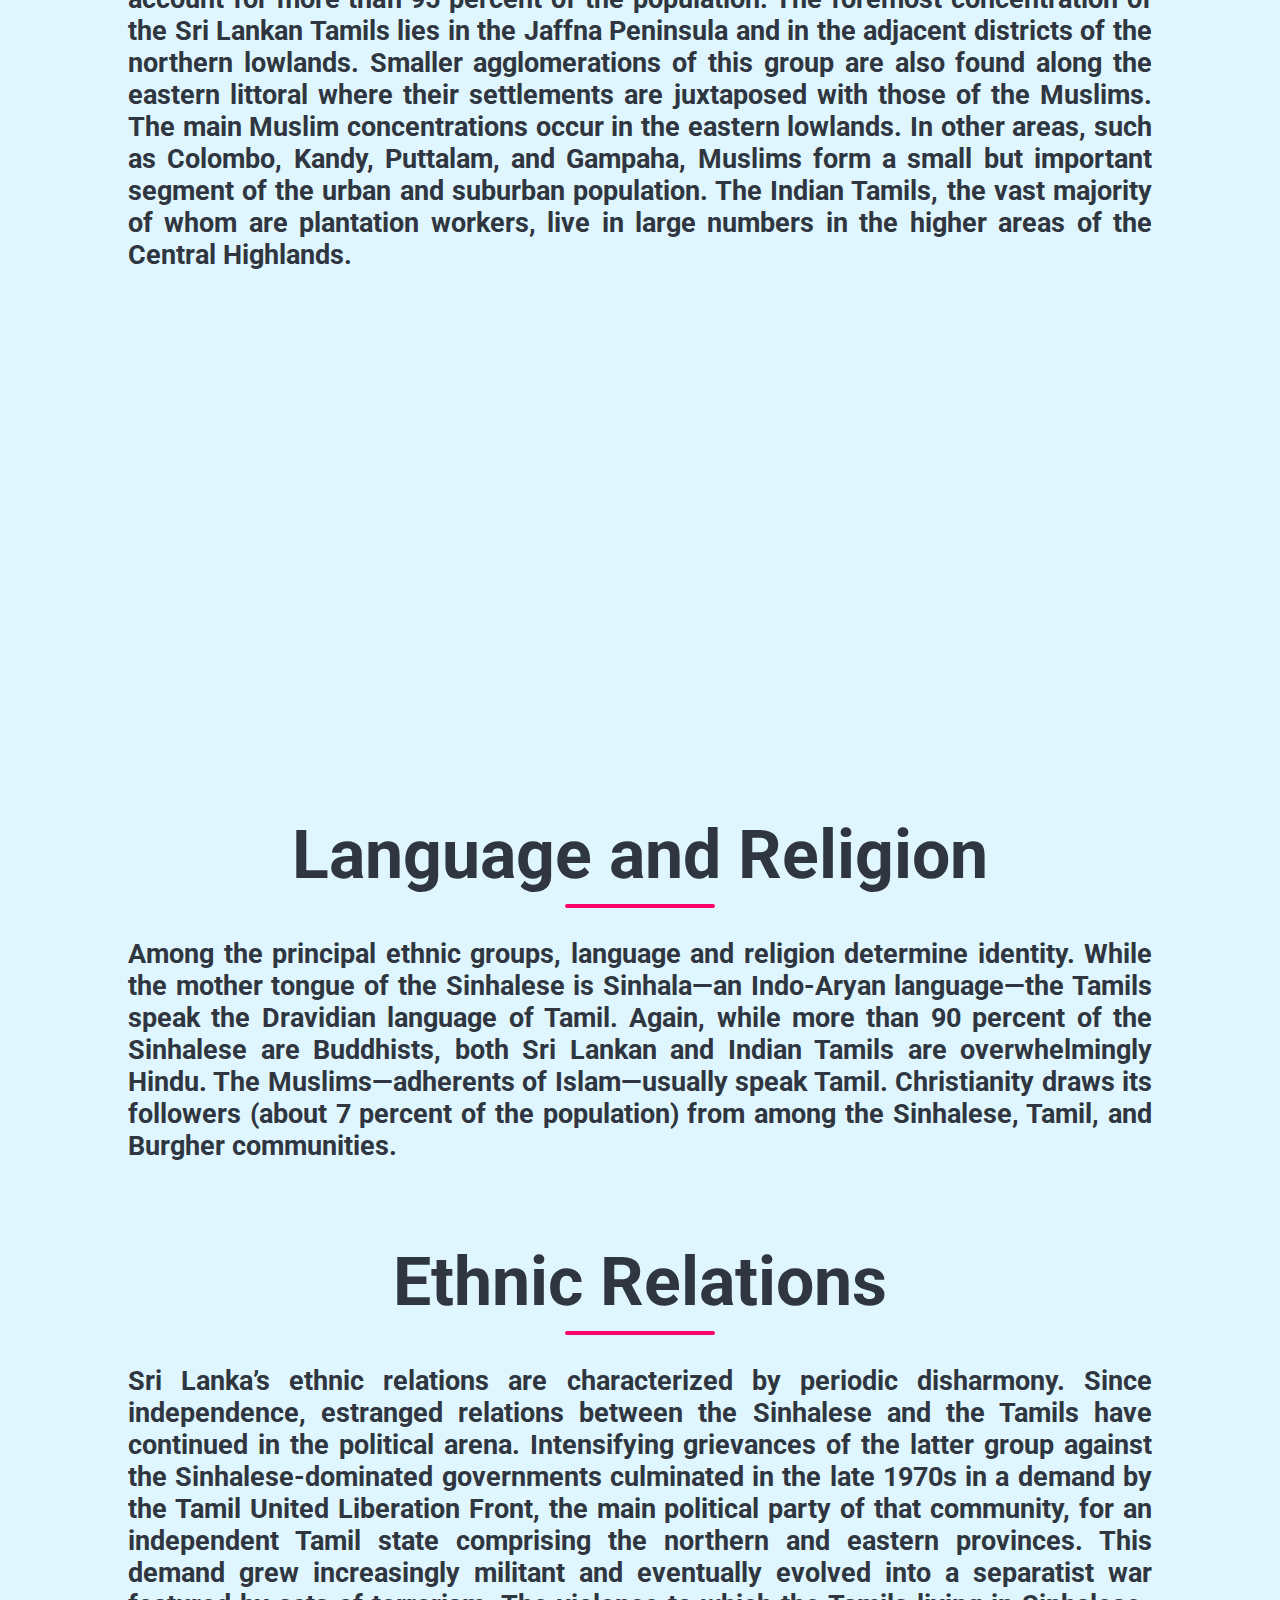
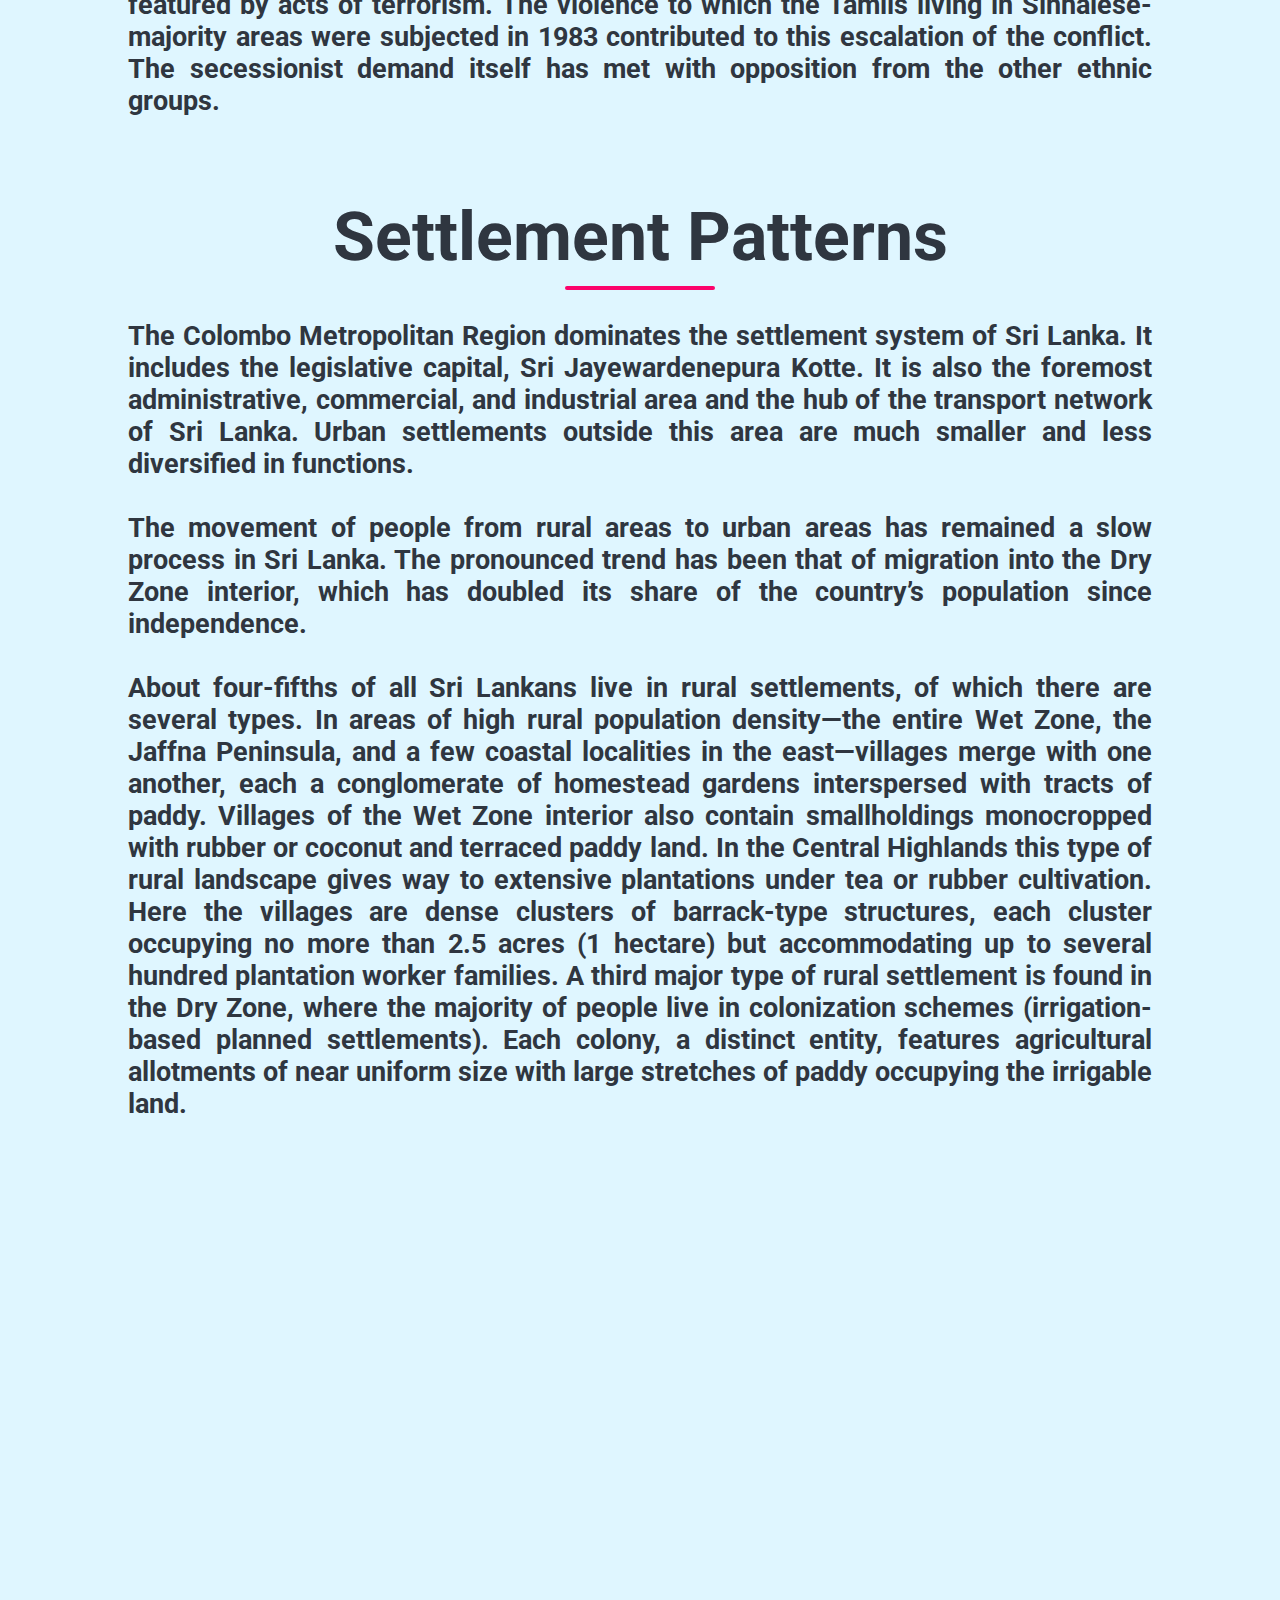
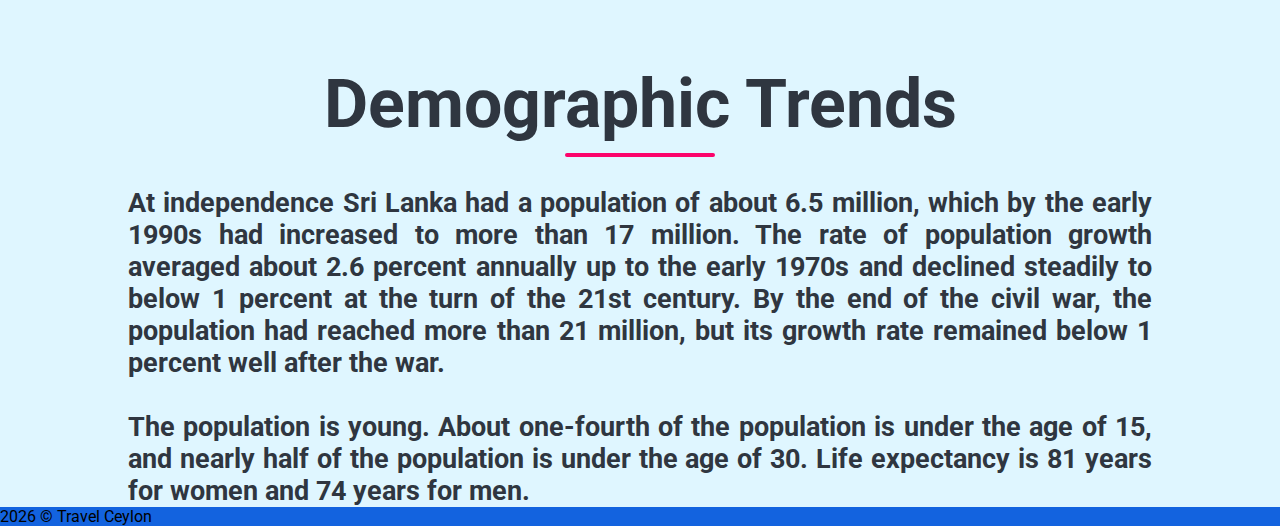
<file: Explore/people/people.html>
<!DOCTYPE html>
<html lang="en">
  <head>
    <meta charset="UTF-8" />
    <meta http-equiv="X-UA-Compatible" content="IE=edge" />
    <meta name="viewport" content="width=device-width, initial-scale=1.0" />
    <title>About Us</title>

    <!--css-->
    <link rel="stylesheet" href="people.css" />
    <!--css-->

    <!-- bootstrap -->
    <link
      href="https://cdn.jsdelivr.net/npm/bootstrap@5.0.2/dist/css/bootstrap.min.css"
      rel="stylesheet"
      integrity="sha384-EVSTQN3/azprG1Anm3QDgpJLIm9Nao0Yz1ztcQTwFspd3yD65VohhpuuCOmLASjC"
      crossorigin="anonymous"
    />
    <!-- bootstrap -->

    <!--fonts-->
    <link rel="preconnect" href="https://fonts.googleapis.com" />
    <link rel="preconnect" href="https://fonts.googleapis.com" />
    <link rel="preconnect" href="https://fonts.gstatic.com" crossorigin />
    <link
      href="https://fonts.googleapis.com/css2?family=Gochi+Hand&family=Roboto:wght@100&display=swap"
      rel="stylesheet"
    />
    <!--fonts-->
    <!-- jquery -->
    <script src="https://ajax.googleapis.com/ajax/libs/jquery/3.6.0/jquery.min.js"></script>
    <!-- jquery -->
    <!-- fontAwesome -->
    <link
      rel="stylesheet"
      href="https://cdnjs.cloudflare.com/ajax/libs/font-awesome/6.1.1/css/all.min.css"
      integrity="sha512-KfkfwYDsLkIlwQp6LFnl8zNdLGxu9YAA1QvwINks4PhcElQSvqcyVLLD9aMhXd13uQjoXtEKNosOWaZqXgel0g=="
      crossorigin="anonymous"
      referrerpolicy="no-referrer"
    />
    <!-- fontAwesome -->
  </head>

  <body>
    <!--people-->
    <header>
      <nav id="navBarId" class="resNavBar navbar navbar-expand-lg navbar-dark">
        <div class="container-fluid">
          <a class="navbar-brand" href="../../index.html"
            ><span style="font-size: 130%">Travel</span>
            <span style="font-size: 130%; color: #ffa500">Ceylon</span></a
          >
          <button
            onclick="changeColor()"
            class="navbar-toggler"
            type="button"
            data-bs-toggle="collapse"
            data-bs-target="#navbarNav"
            aria-controls="navbarNav"
            aria-expanded="false"
            aria-label="Toggle navigation"
          >
            <span class="navbar-toggler-icon"></span>
          </button>
          <div class="collapse navbar-collapse" id="navbarNav">
            <ul class="navbar-nav ms-md-auto gap-2">
              <li class="nav-item rounded">
                <a class="nav-link active" href="../../AboutUs/index.html"
                  >About us</a
                >
              </li>

              <li class="navigationDropdown nav-item dropdown">
                <a
                  class="nav-link active dropdown-toggle"
                  href="#"
                  id="navbarDropdown"
                  role="button"
                  data-bs-toggle="dropdown"
                  aria-expanded="false"
                >
                  Explore
                </a>
                <ul class="dropdown-menu" aria-labelledby="navbarDropdown">
                  <li>
                    <a
                      class="dropdown-item"
                      href="../Locations/Turism(215093L).html"
                      >Locations</a
                    >
                  </li>
                  <li>
                    <a class="dropdown-item" href="../people/people.html"
                      >People</a
                    >
                  </li>

                  <li>
                    <a class="dropdown-item" href="../History/history.html"
                      >History</a
                    >
                  </li>
                  <li>
                    <a
                      class="dropdown-item"
                      href="../goverment and society/government.html"
                      >Goverment & Society</a
                    >
                  </li>
                  <li>
                    <a class="dropdown-item" href="../economy/economy.html"
                      >Economy</a
                    >
                  </li>
                  <li>
                    <a
                      class="dropdown-item"
                      href="../cultural life/cultural.html"
                      >Cultural Life</a
                    >
                  </li>
                </ul>
              </li>

              <li class="navigationDropdown nav-item dropdown">
                <a
                  class="nav-link active dropdown-toggle"
                  href="#"
                  id="navbarDropdown"
                  role="button"
                  data-bs-toggle="dropdown"
                  aria-expanded="false"
                >
                  Services
                </a>
                <ul class="dropdown-menu" aria-labelledby="navbarDropdown">
                  <li>
                    <a
                      class="dropdown-item"
                      href="../../Services/Packages/index.html"
                      >Packages</a
                    >
                  </li>
                  <li>
                    <a
                      class="dropdown-item"
                      href="../../Services/Guides/index.html"
                      >Tour Guides</a
                    >
                  </li>

                  <li>
                    <a
                      class="dropdown-item"
                      href="../../Services/Transportation/index.html"
                      >Transportations</a
                    >
                  </li>
                  <li>
                    <a
                      class="dropdown-item"
                      href="../../Services/Accomodation/Turism(hotel).html"
                      >Accommodation</a
                    >
                  </li>
                </ul>
              </li>

              <li class="nav-item rounded">
                <a class="nav-link active" href="../../Feedback/feedback.html"
                  >Feedbacks</a
                >
              </li>
              <li class="nav-item rounded">
                <a
                  class="nav-link active"
                  href="../../ContactUs/ceylon travel.html"
                  >Contact us</a
                >
              </li>
            </ul>
          </div>
        </div>
      </nav>
      <div class="people">
        <h2>People</h2>
        <div class="line"></div>
      </div>
    </header>
    <!--people-->

    <!--Ethnic composition-->
    <section>
      <div class="ethenic-composition">
        <h2>Ethnic composition</h2>
        <div class="line"></div>
        <p>
          Ethnic, religious, and linguistic distinctions in Sri Lanka are
          essentially the same. Three ethnic groups—Sinhalese, Tamil, and
          Muslim—make up more than 99 percent of the country’s population, with
          the Sinhalese alone accounting for nearly three-fourths of the people.
          The Tamil segment comprises two groups—Sri Lankan Tamils (long-settled
          descendants from southeastern India) and Indian Tamils (recent
          immigrants from southeastern India, most of whom were migrant workers
          brought to Sri Lanka under British rule). Slightly more than
          one-eighth of the total population belongs to the former group.
          Muslims, who trace their origin back to Arab traders of the 8th
          century, account for about 7.5 percent of the population. Burghers (a
          community of mixed European descent), Parsis (immigrants from western
          India), and Veddas (regarded as the aboriginal inhabitants of the
          country) total less than 1 percent of the population.<br /><br />
          The Sinhalese constitute the majority in the southern, western,
          central, and north-central parts of the country. In the rural areas of
          the Wet Zone lowlands, they account for more than 95 percent of the
          population. The foremost concentration of the Sri Lankan Tamils lies
          in the Jaffna Peninsula and in the adjacent districts of the northern
          lowlands. Smaller agglomerations of this group are also found along
          the eastern littoral where their settlements are juxtaposed with those
          of the Muslims. The main Muslim concentrations occur in the eastern
          lowlands. In other areas, such as Colombo, Kandy, Puttalam, and
          Gampaha, Muslims form a small but important segment of the urban and
          suburban population. The Indian Tamils, the vast majority of whom are
          plantation workers, live in large numbers in the higher areas of the
          Central Highlands.
        </p>
        <br />
        <div class="people-vedio">
          <iframe
            width="75%"
            height="400"
            src="https://www.youtube.com/embed/S-7NuZD5moY"
            title="YouTube video player"
            frameborder="0"
            allow="accelerometer; autoplay; clipboard-write; encrypted-media; gyroscope; picture-in-picture"
            allowfullscreen
          ></iframe>
        </div>
      </div>
    </section>
    <!--Ethnic composition-->

    <!--Language and religion-->
    <section>
      <div class="lanuage-religion">
        <h2>Language and Religion</h2>
        <div class="line"></div>
        <p>
          Among the principal ethnic groups, language and religion determine
          identity. While the mother tongue of the Sinhalese is Sinhala—an
          Indo-Aryan language—the Tamils speak the Dravidian language of Tamil.
          Again, while more than 90 percent of the Sinhalese are Buddhists, both
          Sri Lankan and Indian Tamils are overwhelmingly Hindu. The
          Muslims—adherents of Islam—usually speak Tamil. Christianity draws its
          followers (about 7 percent of the population) from among the
          Sinhalese, Tamil, and Burgher communities.
        </p>
      </div>
    </section>
    <!--Language and religion-->

    <!--Ethnic relations-->
    <section>
      <div class="ethnic-relations">
        <h2>Ethnic Relations</h2>
        <div class="line"></div>
        <p>
          Sri Lanka’s ethnic relations are characterized by periodic disharmony.
          Since independence, estranged relations between the Sinhalese and the
          Tamils have continued in the political arena. Intensifying grievances
          of the latter group against the Sinhalese-dominated governments
          culminated in the late 1970s in a demand by the Tamil United
          Liberation Front, the main political party of that community, for an
          independent Tamil state comprising the northern and eastern provinces.
          This demand grew increasingly militant and eventually evolved into a
          separatist war featured by acts of terrorism. The violence to which
          the Tamils living in Sinhalese-majority areas were subjected in 1983
          contributed to this escalation of the conflict. The secessionist
          demand itself has met with opposition from the other ethnic groups.
        </p>
      </div>
    </section>
    <!--Ethnic relations-->

    <!--Settlement patterns-->
    <section>
      <div class="settlement-patterns">
        <h2>Settlement Patterns</h2>
        <div class="line"></div>
        <p>
          The Colombo Metropolitan Region dominates the settlement system of Sri
          Lanka. It includes the legislative capital, Sri Jayewardenepura Kotte.
          It is also the foremost administrative, commercial, and industrial
          area and the hub of the transport network of Sri Lanka. Urban
          settlements outside this area are much smaller and less diversified in
          functions.<br /><br />
          The movement of people from rural areas to urban areas has remained a
          slow process in Sri Lanka. The pronounced trend has been that of
          migration into the Dry Zone interior, which has doubled its share of
          the country’s population since independence.<br /><br />
          About four-fifths of all Sri Lankans live in rural settlements, of
          which there are several types. In areas of high rural population
          density—the entire Wet Zone, the Jaffna Peninsula, and a few coastal
          localities in the east—villages merge with one another, each a
          conglomerate of homestead gardens interspersed with tracts of paddy.
          Villages of the Wet Zone interior also contain smallholdings
          monocropped with rubber or coconut and terraced paddy land. In the
          Central Highlands this type of rural landscape gives way to extensive
          plantations under tea or rubber cultivation. Here the villages are
          dense clusters of barrack-type structures, each cluster occupying no
          more than 2.5 acres (1 hectare) but accommodating up to several
          hundred plantation worker families. A third major type of rural
          settlement is found in the Dry Zone, where the majority of people live
          in colonization schemes (irrigation-based planned settlements). Each
          colony, a distinct entity, features agricultural allotments of near
          uniform size with large stretches of paddy occupying the irrigable
          land.
        </p>
        <br />
        <div class="kandy-vedio">
          <iframe
            width="75%"
            height="400"
            src="https://www.youtube.com/embed/g4wvQ5f8_-Q"
            title="YouTube video player"
            frameborder="0"
            allow="accelerometer; autoplay; clipboard-write; encrypted-media; gyroscope; picture-in-picture"
            allowfullscreen
          ></iframe>
        </div>
      </div>
    </section>
    <!--Settlement patterns-->

    <!--Demographic trends-->
    <section>
      <div class="demographic-trends">
        <h2>Demographic Trends</h2>
        <div class="line"></div>
        <p>
          At independence Sri Lanka had a population of about 6.5 million, which
          by the early 1990s had increased to more than 17 million. The rate of
          population growth averaged about 2.6 percent annually up to the early
          1970s and declined steadily to below 1 percent at the turn of the 21st
          century. By the end of the civil war, the population had reached more
          than 21 million, but its growth rate remained below 1 percent well
          after the war.<br /><br />
          The population is young. About one-fourth of the population is under
          the age of 15, and nearly half of the population is under the age of
          30. Life expectancy is 81 years for women and 74 years for men.
        </p>
      </div>
    </section>
    <!--Demographic trends-->
    <!-- topButton -->
    <button
      onclick='window.scrollTo({top: 0, behavior: "smooth"});'
      id="topButton"
    >
      <i class="fa-solid fa-circle-arrow-up"></i>
    </button>
    <!-- topButton -->

    <footer>
      <div class="text-white" style="background-color: #1363df">
        <p class="text-center p-4 m-0">
          <span id="year"></span> &copy; Travel Ceylon
        </p>
      </div>
    </footer>

    <script>
      $(document).ready(function () {
        $(window).scroll(function () {
          var scroll = $(window).scrollTop();
          if (scroll > 50) {
            $(".resNavBar").css("background", "#1363DF");
            $(".resNavBar").css(
              "box-shadow",
              "0px 10px 13px -7px #000000, 0px 21px 14px 1px rgba(0,0,0,0.04)"
            );
          } else {
            $(".resNavBar").css("background", "transparent");
            $(".resNavBar").css(
              "box-shadow",
              "0px 0 0 0 transparent, 0px 0 0 1px transparent"
            );
          }
        });
      });

      function changeColor() {
        document.getElementById("navBarId").style.backgroundColor = "#1363DF";
        document.getElementById("navBarId").style.boxShadow =
          "0px 10px 13px -7px #000000, 0px 21px 14px 1px rgba(0,0,0,0.04)";
      }

      let year = new Date().getFullYear();
      document.getElementById("year").innerHTML = year;
    </script>
    <script
      src="https://cdn.jsdelivr.net/npm/bootstrap@5.0.2/dist/js/bootstrap.bundle.min.js"
      integrity="sha384-MrcW6ZMFYlzcLA8Nl+NtUVF0sA7MsXsP1UyJoMp4YLEuNSfAP+JcXn/tWtIaxVXM"
      crossorigin="anonymous"
    ></script>
  </body>
</html>
</file>
<file: AboutUs/styles.css>
* {
  margin: 0;
  padding: 0;
  box-sizing: border-box;
  font-family: "Roboto", sans-serif;
}

body {
  font-family: Montserrat, sans-serif;
  background-color: #dff6ff !important;
}

header {
  width: 100%;
  height: 100vh;
  background-image: url("https://upload.wikimedia.org/wikipedia/commons/thumb/b/bd/On_top_of_Sigir%C3%AEya%27s_Lion_Rock_%2836399791715%29.jpg/1920px-On_top_of_Sigir%C3%AEya%27s_Lion_Rock_%2836399791715%29.jpg");
  background-position: bottom;
  background-size: cover;
  display: flex;
  align-items: center;
  justify-content: center;
}

/* Navbar */

.navbar-brand {
  font-size: 2rem !important;
  font-weight: bold;
}
.navbar {
  font-weight: bold;
}
.navigationDropdown ul {
  background-color: #1363df;
  border: 1px solid white;
  text-align: center;
}
.navigationDropdown a {
  color: white;
}
.navigationDropdown a:hover {
  color: white;
  background-color: #0d4599;
  -webkit-box-shadow: 0px 10px 13px -7px #000000,
    0px 1px 28px 6px rgba(0, 0, 0, 0.2);
  box-shadow: 0px 10px 13px -7px #000000, 0px 1px 28px 6px rgba(0, 0, 0, 0.2);
  border-bottom: 1px solid white;

  border: 1px solid white;
}

.navbar-nav .nav-item:hover {
  background-color: #0d4599;
  -webkit-box-shadow: 0px 10px 13px -7px #000000,
    0px 1px 28px 6px rgba(0, 0, 0, 0.2);
  box-shadow: 0px 10px 13px -7px #000000, 0px 1px 28px 6px rgba(0, 0, 0, 0.2);
  border-bottom: 1px solid white;
}
.nav-item {
  font-size: 1.3rem;
}
.nav-item .nav-link {
  border-bottom: 1px solid white;
}
nav {
  position: fixed !important;
  top: 0;
  width: 100%;
  z-index: 99;
}
.resNavBar {
  background-color: transparent;
}

/* Navbar */

.header-content {
  margin-top: 200px;
  color: whitesmoke;
  text-align: center;
}

.header-content h3 {
  font-size: 4vmin;
  font-weight: 400;
}

.line {
  width: 150px;
  height: 4px;
  background: #fc036b;
  margin: 10px auto;
  border-radius: 5px;
}

.header-content h2 {
  font-size: 13vmin;
  font-weight: 650;
}

.dis p {
  margin: 30px 30px;
  padding: 10px 10px;
  color: black;
  font-weight: bold;
  font-size: 3vmin;
}

/* Land of Sri Lanka */
section {
  width: 80%;
  margin: 80px auto 0px auto;
}

.title {
  text-align: center;
  font-size: 5vmin;
  color: #2f3640;
}

.title p {
  margin-top: 30px;
  font-weight: bold;
  font-size: 3vmin;
  align-items: center;
  justify-content: center;
}

/* Land of Sri Lanka */

/*drainage*/
.drainage {
  text-align: center;
  font-size: 5vmin;
  color: #2f3640;
}
.drainage p {
  margin-top: 30px;
  font-weight: bold;
  font-size: 3vmin;
  align-items: center;
  justify-content: center;
}
/*drainage*/

/*soils*/
.soils {
  text-align: center;
  font-size: 5vmin;
  color: #2f3640;
}
.soils p {
  margin-top: 30px;
  font-weight: bold;
  font-size: 3vmin;
  align-items: center;
  justify-content: center;
}
/*soils*/

/*climate*/
.climate {
  text-align: center;
  font-size: 5vmin;
  color: #2f3640;
}
.climate p {
  margin-top: 30px;
  font-weight: bold;
  font-size: 3vmin;
  align-items: center;
  justify-content: center;
}
/*climate*/

/*plants*/
.plants {
  text-align: center;
  font-size: 5vmin;
  color: #2f3640;
}
.plants p {
  margin-top: 30px;
  font-weight: bold;
  font-size: 3vmin;
  align-items: center;
  justify-content: center;
}
/*plants*/

/*Explore Sri Lanka*/
.explore {
  width: 100%;
  height: 100vh;
  background-image: url("https://cdn.pixabay.com/photo/2021/02/02/18/59/temple-5974937_1280.jpg");
  background-position: center;
  background-size: cover;
  background-repeat: no-repeat;
  display: flex;
  align-items: center;
}

.explore-Srilanka {
  width: 40%;
  margin-top: 25%;
  margin-left: 5px;
  display: flex;
  flex-direction: column;
  align-items: center;
  color: whitesmoke;
}

.explore-Srilanka h2 {
  font-size: 9vmin;
}

.explore-Srilanka line {
  margin-bottom: 50px;
}

.ctn {
  padding: 8px 15px;
  margin: 20px 20px;
  background: #fc036b;
  border-radius: 20px;
  color: whitesmoke;
}

.header-content p {
  color: rgb(221, 221, 221);
}

.explore-Srilanka ctn {
  margin-top: 40px;
}
.explore-Srilanka a {
  text-decoration: none;
}
.explore-Srilanka a:hover {
  color: white;
  text-decoration: underline;
}

/* topButton */
#topButton {
  background-color: transparent;
  color: #ff0000;
  right: 18px;
  bottom: 0;
  position: fixed;
  z-index: 300;
  text-align: center;
  font-size: 40px;
  border: 0;
  -webkit-animation-duration: 1s;
  animation-duration: 1s;
  -webkit-animation-fill-mode: both;
  animation-fill-mode: both;
  -webkit-animation-timing-function: ease-in-out;
  animation-timing-function: ease-in-out;
}
.fa-circle-arrow-up {
  border-radius: 100px;
  -webkit-box-shadow: 0px 10px 13px -7px #000000,
    0px 21px 14px 1px rgba(0, 0, 0, 0.04);
  box-shadow: 0px 10px 13px -7px #000000, 0px 21px 14px 1px rgba(0, 0, 0, 0.04);
}

@keyframes bounce {
  0%,
  100%,
  20%,
  50%,
  80% {
    -webkit-transform: translateY(0);
    -ms-transform: translateY(0);
    transform: translateY(0);
  }
  40% {
    -webkit-transform: translateY(-30px);
    -ms-transform: translateY(-30px);
    transform: translateY(-30px);
  }
  60% {
    -webkit-transform: translateY(-15px);
    -ms-transform: translateY(-15px);
    transform: translateY(-15px);
  }
}

#topButton:hover {
  cursor: pointer;
  animation-name: bounce;
  -moz-animation-name: bounce;
}
/* topButton */

/*Explore Sri Lanka*/

@media screen and (max-width: 1400px) {
  .nav-item .nav-link {
    text-align: center;
  }
}

@media screen and (max-width: 480px) {
  .navbar {
    margin: auto;
    width: 98%;
    top: 10px;
    border-radius: 20px;
    font-weight: bold;
  }
  .nav-item .nav-link {
    text-align: center;
  }
}
</file>
<file: Explore/goverment and society/government.css>
* {
  margin: 0;
  padding: 0;
  box-sizing: border-box;
  font-family: "Roboto", sans-serif;
}

body {
  font-family: Montserrat, sans-serif;
  background-color: #dff6ff !important;
}

.line {
  width: 150px;
  height: 4px;
  background: #fc036b;
  margin: 10px auto;
  border-radius: 5px;
}

section {
  width: 80%;
  margin: 80px auto 0px auto;
}

/*header*/

header {
  width: 100%;
  height: 110vh;
  background-image: url("https://images.pexels.com/photos/4403937/pexels-photo-4403937.jpeg?auto=compress&cs=tinysrgb&w=1260&h=750&dpr=2");
  background-position: bottom;
  background-size: cover;
  display: flex;
  align-items: center;
  justify-content: center;
}

.government {
  margin-top: 370px;
  color: whitesmoke;
  text-align: left;
}

.government h2 {
  font-size: 13vmin;
  font-weight: 650;
  text-align: center;
  justify-content: center;
}

/*header*/

/* Navbar */

.navbar-brand {
  font-size: 2rem !important;
  font-weight: bold;
}
.navbar {
  font-weight: bold;
}
.navigationDropdown ul {
  background-color: #1363df;
  border: 1px solid white;
  text-align: center;
}
.navigationDropdown a {
  color: white;
}
.navigationDropdown a:hover {
  color: white;
  background-color: #0d4599;
  -webkit-box-shadow: 0px 10px 13px -7px #000000,
    0px 1px 28px 6px rgba(0, 0, 0, 0.2);
  box-shadow: 0px 10px 13px -7px #000000, 0px 1px 28px 6px rgba(0, 0, 0, 0.2);
  border-bottom: 1px solid white;

  border: 1px solid white;
}

.navbar-nav .nav-item:hover {
  background-color: #0d4599;
  -webkit-box-shadow: 0px 10px 13px -7px #000000,
    0px 1px 28px 6px rgba(0, 0, 0, 0.2);
  box-shadow: 0px 10px 13px -7px #000000, 0px 1px 28px 6px rgba(0, 0, 0, 0.2);
  border-bottom: 1px solid white;
}
.nav-item {
  font-size: 1.3rem;
}
.nav-item .nav-link {
  border-bottom: 1px solid white;
}
nav {
  position: fixed !important;
  top: 0;
  width: 100%;
  z-index: 99;
}
.resNavBar {
  background-color: transparent;
}

/* Navbar */

/*Constitutional framework*/
.Constitutional-framework {
  text-align: center;
  font-size: 5vmin;
  color: #2f3640;
}

.Constitutional-framework p {
  margin-top: 30px;
  font-weight: bold;
  font-size: 3vmin;
  text-align: justify;
}

/*Constitutional framework*/

/*Justice*/
.justice {
  text-align: center;
  font-size: 5vmin;
  color: #2f3640;
}

.justice p {
  margin-top: 30px;
  font-weight: bold;
  font-size: 3vmin;
  text-align: justify;
}

/*Justice*/

/*political-process*/
.political-process {
  text-align: center;
  font-size: 5vmin;
  color: #2f3640;
}

.political-process p {
  margin-top: 30px;
  font-weight: bold;
  font-size: 3vmin;
  text-align: justify;
}
/*political-process*/

/*education*/
.education {
  text-align: center;
  font-size: 5vmin;
  color: #2f3640;
}

.education p {
  margin-top: 30px;
  font-weight: bold;
  font-size: 3vmin;
  text-align: justify;
}
/*education*/

/*health-and-welfare*/
.health-and-welfare {
  text-align: center;
  font-size: 5vmin;
  color: #2f3640;
}

.health-and-welfare p {
  margin-top: 30px;
  font-weight: bold;
  font-size: 3vmin;
  text-align: justify;
}
/*health-and-welfare*/

/*Book Tickets*/
.explore {
  width: 100%;
  height: 100vh;
  background-image: url("https://images.pexels.com/photos/3226808/pexels-photo-3226808.jpeg");
  background-position: center;
  background-size: cover;
  background-repeat: no-repeat;
  display: flex;
}

.explore-Srilanka {
  width: 40%;
  margin-top: 5%;
  margin-left: 5px;
  display: flex;
  flex-direction: column;
  align-items: center;
  color: whitesmoke;
}

.explore-Srilanka h2 {
  font-size: 9vmin;
}

.explore-Srilanka line {
  margin-bottom: 50px;
}

.ctn {
  padding: 8px 15px;
  margin: 20px 20px;
  background: #fc036b;
  border-radius: 20px;
  color: whitesmoke;
}

.header-content p {
  color: rgb(221, 221, 221);
}

.explore-Srilanka ctn {
  margin-top: 40px;
}
.explore-Srilanka a {
  text-decoration: none;
}
.explore-Srilanka a:hover {
  color: white;
  text-decoration: underline;
}

/*Book Tickets*/
/* topButton */
#topButton {
  background-color: transparent;
  color: #ff0000;
  right: 18px;
  bottom: 0;
  position: fixed;
  z-index: 300;
  text-align: center;
  font-size: 40px;
  border: 0;
  -webkit-animation-duration: 1s;
  animation-duration: 1s;
  -webkit-animation-fill-mode: both;
  animation-fill-mode: both;
  -webkit-animation-timing-function: ease-in-out;
  animation-timing-function: ease-in-out;
}
.fa-circle-arrow-up {
  border-radius: 100px;
  -webkit-box-shadow: 0px 10px 13px -7px #000000,
    0px 21px 14px 1px rgba(0, 0, 0, 0.04);
  box-shadow: 0px 10px 13px -7px #000000, 0px 21px 14px 1px rgba(0, 0, 0, 0.04);
}

@keyframes bounce {
  0%,
  100%,
  20%,
  50%,
  80% {
    -webkit-transform: translateY(0);
    -ms-transform: translateY(0);
    transform: translateY(0);
  }
  40% {
    -webkit-transform: translateY(-30px);
    -ms-transform: translateY(-30px);
    transform: translateY(-30px);
  }
  60% {
    -webkit-transform: translateY(-15px);
    -ms-transform: translateY(-15px);
    transform: translateY(-15px);
  }
}

#topButton:hover {
  cursor: pointer;
  animation-name: bounce;
  -moz-animation-name: bounce;
}
/* topButton */
</file>
<file: Explore/History/history.css>
* {
  margin: 0;
  padding: 0;
  box-sizing: border-box;
  font-family: "Roboto", sans-serif;
}

body {
  font-family: Montserrat, sans-serif;
  background-color: #dff6ff !important;
}

.line {
  width: 150px;
  height: 4px;
  background: #fc036b;
  margin: 10px auto;
  border-radius: 5px;
}

section {
  width: 80%;
  margin: 80px auto 0px auto;
}

/*header*/

header {
  width: 100%;
  height: 100vh;
  background-image: url("https://images.pexels.com/photos/10520936/pexels-photo-10520936.jpeg?auto=compress&cs=tinysrgb&w=1260&h=750&dpr=2");
  background-position: bottom;
  background-size: cover;
  display: flex;
  align-items: center;
  justify-content: left;
}

.history {
  margin-top: 270px;
  color: whitesmoke;
  text-align: center;
  margin-left: 2%;
}

.history h2 {
  font-size: 13vmin;
  font-weight: 650;
}

/*header*/
/* Navbar */

.navbar-brand {
  font-size: 2rem !important;
  font-weight: bold;
}
.navbar {
  font-weight: bold;
}
.navigationDropdown ul {
  background-color: #1363df;
  border: 1px solid white;
  text-align: center;
}
.navigationDropdown a {
  color: white;
}
.navigationDropdown a:hover {
  color: white;
  background-color: #0d4599;
  -webkit-box-shadow: 0px 10px 13px -7px #000000,
    0px 1px 28px 6px rgba(0, 0, 0, 0.2);
  box-shadow: 0px 10px 13px -7px #000000, 0px 1px 28px 6px rgba(0, 0, 0, 0.2);
  border-bottom: 1px solid white;

  border: 1px solid white;
}

.navbar-nav .nav-item:hover {
  background-color: #0d4599;
  -webkit-box-shadow: 0px 10px 13px -7px #000000,
    0px 1px 28px 6px rgba(0, 0, 0, 0.2);
  box-shadow: 0px 10px 13px -7px #000000, 0px 1px 28px 6px rgba(0, 0, 0, 0.2);
  border-bottom: 1px solid white;
}
.nav-item {
  font-size: 1.3rem;
}
.nav-item .nav-link {
  border-bottom: 1px solid white;
}
nav {
  position: fixed !important;
  top: 0;
  width: 100%;
  z-index: 99;
}
.resNavBar {
  background-color: transparent;
}

/* Navbar */
/*Hitory discription*/
.history-dis {
  text-align: center;
  font-size: 5vmin;
  color: #2f3640;
}

.history-dis p {
  margin-top: 30px;
  font-weight: bold;
  font-size: 3vmin;
  text-align: justify;
}

/*history discription*/

/*Prehistoric record*/
.prehistoric-record {
  text-align: center;
  font-size: 5vmin;
  color: #2f3640;
}

.prehistoric-record p {
  margin-top: 30px;
  font-weight: bold;
  font-size: 3vmin;
  text-align: justify;
}

/*Prehistoric record*

/*Early settlement and the spread of Buddhism*/
.buddhism {
  text-align: center;
  font-size: 5vmin;
  color: #2f3640;
}

.buddhism p {
  margin-top: 30px;
  font-weight: bold;
  font-size: 3vmin;
  text-align: justify;
}
/*Early settlement and the spread of Buddhism*/

/*Legendary origins*/
.legendary-origins {
  text-align: center;
  font-size: 5vmin;
  color: #2f3640;
}

.legendary-origins p {
  margin-top: 30px;
  font-weight: bold;
  font-size: 3vmin;
  text-align: justify;
}
/*Legendary origins*/

/*Indo-Aryan settlement*/
.indo-Aryan-settlement {
  text-align: center;
  font-size: 5vmin;
  color: #2f3640;
}

.indo-Aryan-settlement p {
  margin-top: 30px;
  font-weight: bold;
  font-size: 3vmin;
  text-align: justify;
}
/*Indo-Aryan settlement*/

/*Conversion to Buddhism*/
.conversion-to-buddhism {
  text-align: center;
  font-size: 5vmin;
  color: #2f3640;
}

.conversion-to-buddhism p {
  margin-top: 30px;
  font-weight: bold;
  font-size: 3vmin;
  text-align: justify;
}
/*Conversion to Buddhism*/

/*Early growth and political centralization, c. 200 BCE–1255 CE*/
.political200 {
  text-align: center;
  font-size: 5vmin;
  color: #2f3640;
}

.political200 p {
  margin-top: 30px;
  font-weight: bold;
  font-size: 3vmin;
  text-align: justify;
}
/*Early growth and political centralization, c. 200 BCE–1255 CE*/

/*The Anuradhapura period*/
.anuradhapura {
  text-align: center;
  font-size: 5vmin;
  color: #2f3640;
}

.anuradhapura p {
  margin-top: 30px;
  font-weight: bold;
  font-size: 3vmin;
  text-align: justify;
}
/*The Anuradhapura period*/

/*The Polonnaruwa period*/
.polonaruva {
  text-align: center;
  font-size: 5vmin;
  color: #2f3640;
}

.polonaruva p {
  margin-top: 30px;
  font-weight: bold;
  font-size: 3vmin;
  text-align: justify;
}
/*The Polonnaruwa period*/

/*government-and-society*/
.government-and-society {
  text-align: center;
  font-size: 5vmin;
  color: #2f3640;
}

.government-and-society p {
  margin-top: 30px;
  font-weight: bold;
  font-size: 3vmin;
  text-align: justify;
}
/*government-and-society*/
/* topButton */
#topButton {
  background-color: transparent;
  color: #ff0000;
  right: 18px;
  bottom: 0;
  position: fixed;
  z-index: 300;
  text-align: center;
  font-size: 40px;
  border: 0;
  -webkit-animation-duration: 1s;
  animation-duration: 1s;
  -webkit-animation-fill-mode: both;
  animation-fill-mode: both;
  -webkit-animation-timing-function: ease-in-out;
  animation-timing-function: ease-in-out;
}
.fa-circle-arrow-up {
  border-radius: 100px;
  -webkit-box-shadow: 0px 10px 13px -7px #000000,
    0px 21px 14px 1px rgba(0, 0, 0, 0.04);
  box-shadow: 0px 10px 13px -7px #000000, 0px 21px 14px 1px rgba(0, 0, 0, 0.04);
}

@keyframes bounce {
  0%,
  100%,
  20%,
  50%,
  80% {
    -webkit-transform: translateY(0);
    -ms-transform: translateY(0);
    transform: translateY(0);
  }
  40% {
    -webkit-transform: translateY(-30px);
    -ms-transform: translateY(-30px);
    transform: translateY(-30px);
  }
  60% {
    -webkit-transform: translateY(-15px);
    -ms-transform: translateY(-15px);
    transform: translateY(-15px);
  }
}

#topButton:hover {
  cursor: pointer;
  animation-name: bounce;
  -moz-animation-name: bounce;
}
/* topButton */
</file>
<file: Explore/people/people.css>
* {
  margin: 0;
  padding: 0;
  box-sizing: border-box;
  font-family: "Roboto", sans-serif;
}

body {
  font-family: Montserrat, sans-serif;
  background-color: #dff6ff !important;
}

.line {
  width: 150px;
  height: 4px;
  background: #fc036b;
  margin: 10px auto;
  border-radius: 5px;
}

section {
  width: 80%;
  margin: 80px auto 0px auto;
}

/*header*/

header {
  width: 100%;
  height: 100vh;
  background-image: url("https://cdn.pixabay.com/photo/2013/10/05/17/03/rail-road-191097_1280.jpg");
  background-position: bottom;
  background-size: cover;
  display: flex;
  align-items: center;
  justify-content: left;
}

.people {
  margin-top: 200px;
  color: whitesmoke;
  text-align: center;
  margin-left: 2%;
}

.people h2 {
  font-size: 13vmin;
  font-weight: 650;
}

/*header*/

/* Navbar */

.navbar-brand {
  font-size: 2rem !important;
  font-weight: bold;
}
.navbar {
  font-weight: bold;
}
.navigationDropdown ul {
  background-color: #1363df;
  border: 1px solid white;
  text-align: center;
}
.navigationDropdown a {
  color: white;
}
.navigationDropdown a:hover {
  color: white;
  background-color: #0d4599;
  -webkit-box-shadow: 0px 10px 13px -7px #000000,
    0px 1px 28px 6px rgba(0, 0, 0, 0.2);
  box-shadow: 0px 10px 13px -7px #000000, 0px 1px 28px 6px rgba(0, 0, 0, 0.2);
  border-bottom: 1px solid white;

  border: 1px solid white;
}

.navbar-nav .nav-item:hover {
  background-color: #0d4599;
  -webkit-box-shadow: 0px 10px 13px -7px #000000,
    0px 1px 28px 6px rgba(0, 0, 0, 0.2);
  box-shadow: 0px 10px 13px -7px #000000, 0px 1px 28px 6px rgba(0, 0, 0, 0.2);
  border-bottom: 1px solid white;
}
.nav-item {
  font-size: 1.3rem;
}
.nav-item .nav-link {
  border-bottom: 1px solid white;
}
nav {
  position: fixed !important;
  top: 0;
  width: 100%;
  z-index: 99;
}
.resNavBar {
  background-color: transparent;
}

/* Navbar */

/*ethnic compostition*/
.ethenic-composition {
  text-align: center;
  font-size: 5vmin;
  color: #2f3640;
}

.ethenic-composition p {
  margin-top: 30px;
  font-weight: bold;
  font-size: 3vmin;
  text-align: justify;
}

/*ethnic compostition*/

/*Language and religion*/
.lanuage-religion {
  text-align: center;
  font-size: 5vmin;
  color: #2f3640;
}

.lanuage-religion p {
  margin-top: 30px;
  font-weight: bold;
  font-size: 3vmin;
  text-align: justify;
}
/*Language and religion*/

/*Ethnic relations*/
.ethnic-relations {
  text-align: center;
  font-size: 5vmin;
  color: #2f3640;
}

.ethnic-relations p {
  margin-top: 30px;
  font-weight: bold;
  font-size: 3vmin;
  text-align: justify;
}
/*Ethnic relations*/

/*Settlement patterns*/
.settlement-patterns {
  text-align: center;
  font-size: 5vmin;
  color: #2f3640;
}

.settlement-patterns p {
  margin-top: 30px;
  font-weight: bold;
  font-size: 3vmin;
  text-align: justify;
}
/*Settlement patterns*/

/*Demographic trends*/
.demographic-trends {
  text-align: center;
  font-size: 5vmin;
  color: #2f3640;
}

.demographic-trends p {
  margin-top: 30px;
  font-weight: bold;
  font-size: 3vmin;
  text-align: justify;
}
/*Demographic trends*/
/* topButton */
#topButton {
  background-color: transparent;
  color: #ff0000;
  right: 18px;
  bottom: 0;
  position: fixed;
  z-index: 300;
  text-align: center;
  font-size: 40px;
  border: 0;
  -webkit-animation-duration: 1s;
  animation-duration: 1s;
  -webkit-animation-fill-mode: both;
  animation-fill-mode: both;
  -webkit-animation-timing-function: ease-in-out;
  animation-timing-function: ease-in-out;
}
.fa-circle-arrow-up {
  border-radius: 100px;
  -webkit-box-shadow: 0px 10px 13px -7px #000000,
    0px 21px 14px 1px rgba(0, 0, 0, 0.04);
  box-shadow: 0px 10px 13px -7px #000000, 0px 21px 14px 1px rgba(0, 0, 0, 0.04);
}

@keyframes bounce {
  0%,
  100%,
  20%,
  50%,
  80% {
    -webkit-transform: translateY(0);
    -ms-transform: translateY(0);
    transform: translateY(0);
  }
  40% {
    -webkit-transform: translateY(-30px);
    -ms-transform: translateY(-30px);
    transform: translateY(-30px);
  }
  60% {
    -webkit-transform: translateY(-15px);
    -ms-transform: translateY(-15px);
    transform: translateY(-15px);
  }
}

#topButton:hover {
  cursor: pointer;
  animation-name: bounce;
  -moz-animation-name: bounce;
}
/* topButton */
</file>
